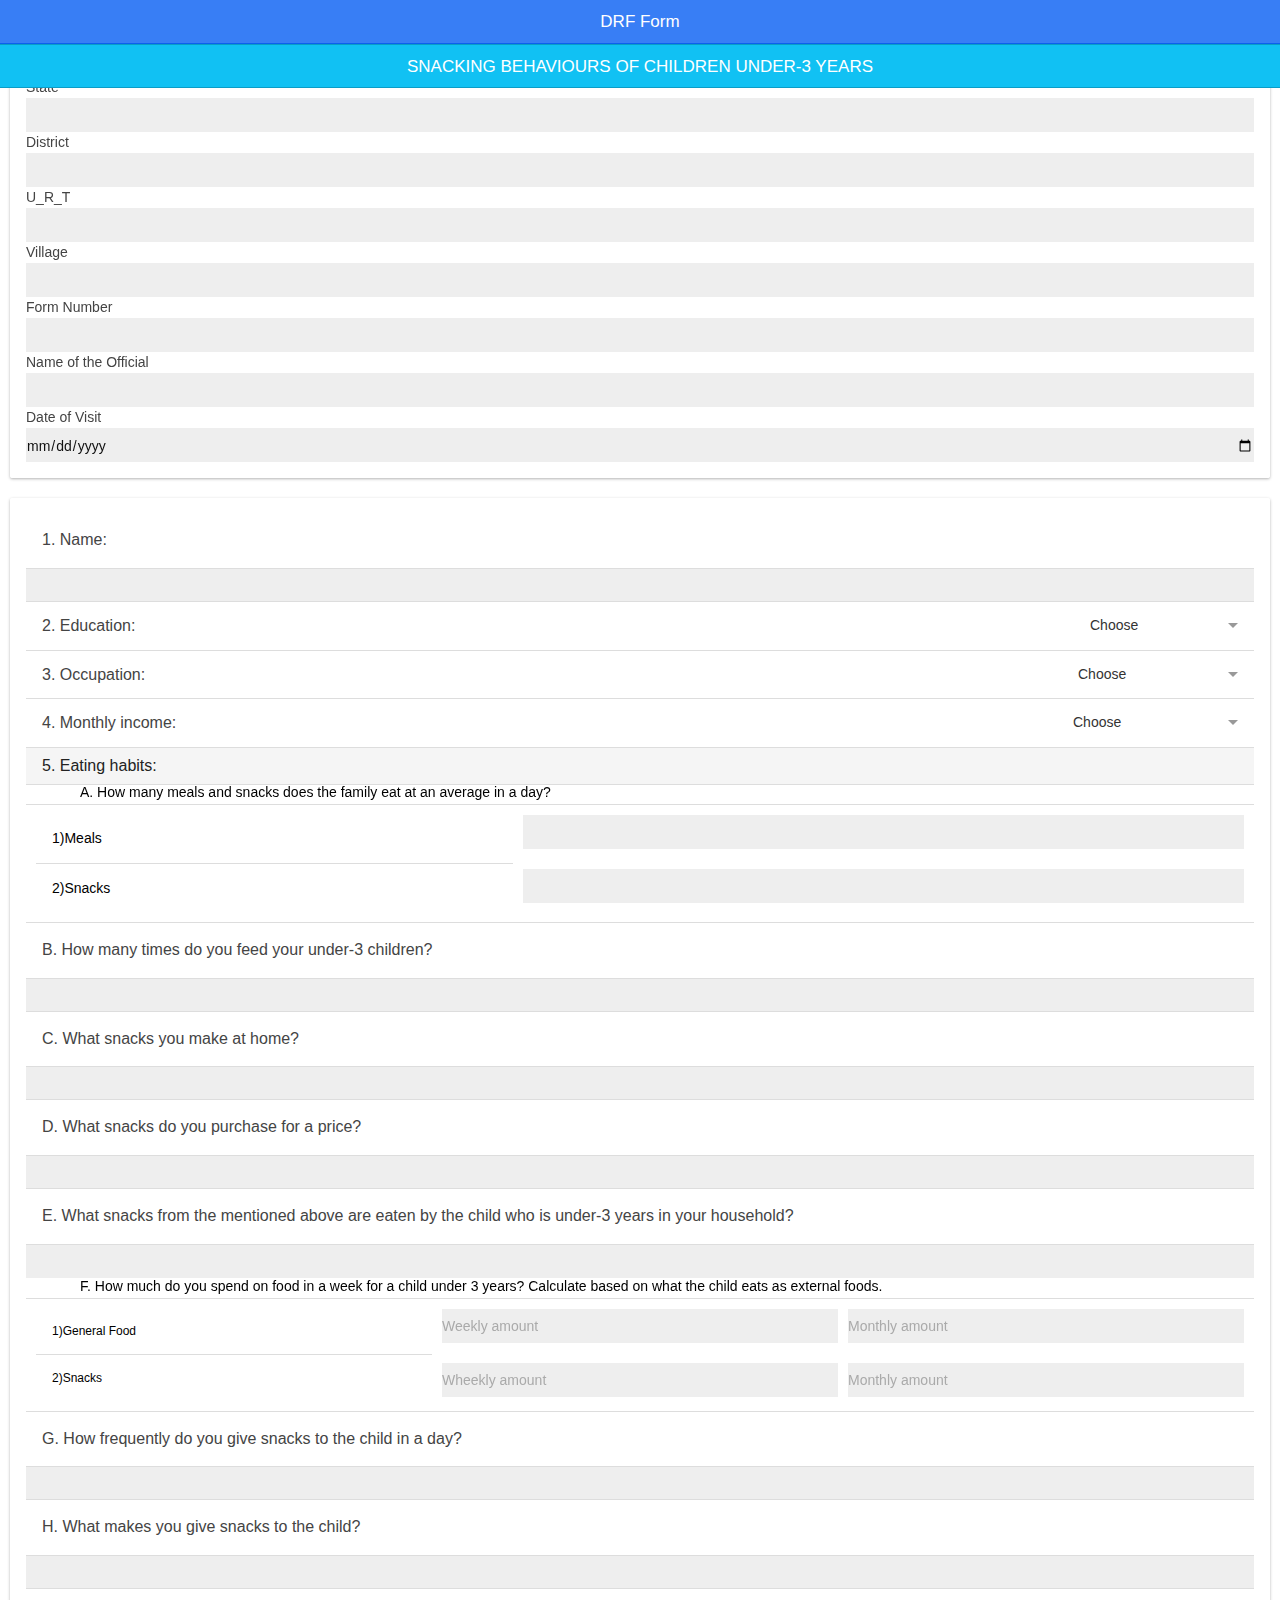
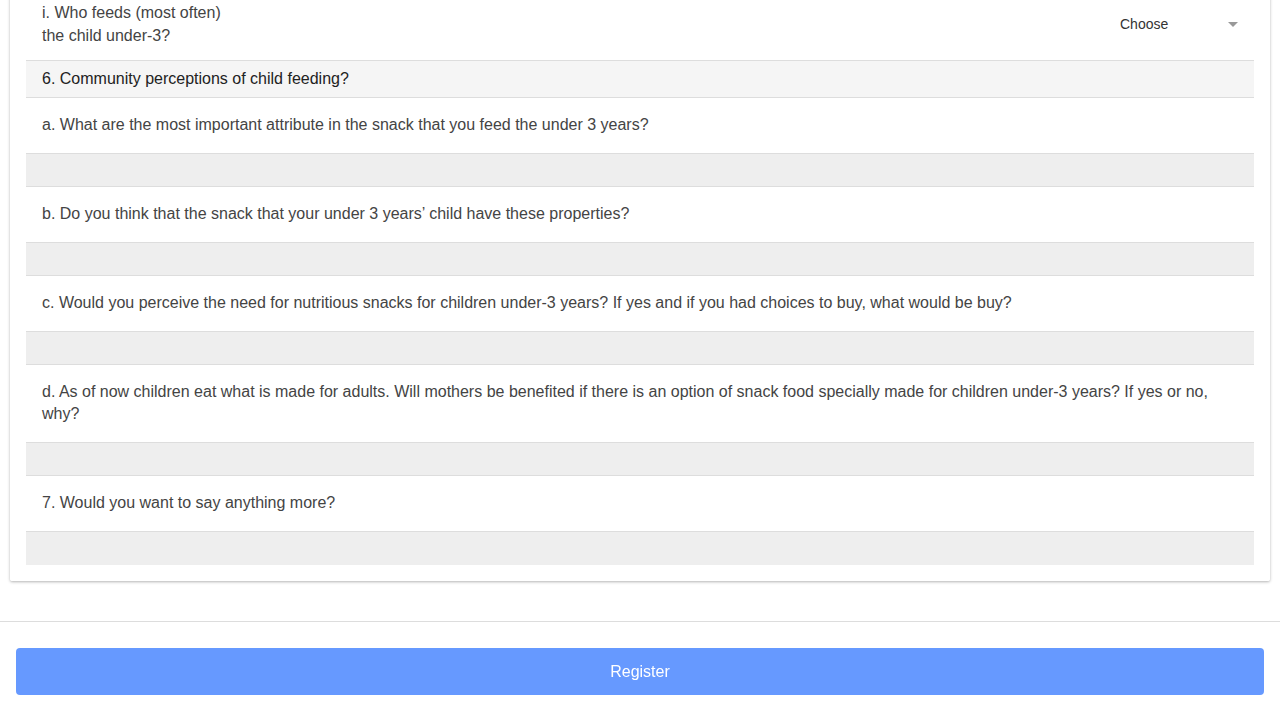
<file: index.html>
﻿<!DOCTYPE html>
<!--
    Copyright (c) 2012-2014 Adobe Systems Incorporated. All rights reserved.

    Licensed to the Apache Software Foundation (ASF) under one
    or more contributor license agreements.  See the NOTICE file
    distributed with this work for additional information
    regarding copyright ownership.  The ASF licenses this file
    to you under the Apache License, Version 2.0 (the
    "License"); you may not use this file except in compliance
    with the License.  You may obtain a copy of the License at

    http://www.apache.org/licenses/LICENSE-2.0

    Unless required by applicable law or agreed to in writing,
    software distributed under the License is distributed on an
    "AS IS" BASIS, WITHOUT WARRANTIES OR CONDITIONS OF ANY
     KIND, either express or implied.  See the License for the
    specific language governing permissions and limitations
    under the License.
-->
<html>
    <head>
        <meta charset="utf-8" />
        <meta name="format-detection" content="telephone=no" />
        <meta name="msapplication-tap-highlight" content="no" />
        <!-- WARNING: for iOS 7, remove the width=device-width and height=device-height attributes. See https://issues.apache.org/jira/browse/CB-4323 
        <meta name="viewport" content="user-scalable=yes, initial-scale=1, width=device-width, height=device-height, target-densitydpi=device-dpi" /> -->
		<meta name="viewport" content="width=80%, height=device-height, initial-scale=1, minimum-scale=1, maximum-scale=2.5, user-scalable=1 , target-densitydpi=device-dpi">
    <link rel="stylesheet" type="text/css" href="css/ionic.css" />
<!--        <link rel="stylesheet" href="css/jquery.mobile.custom.structure.min.css" />
		<script type="text/javascript" src="js/jquery.mobile.custom.min.js"></script>
-->		<script type="text/javascript" src="js/cordova.js"></script>
        <script type="text/javascript" src="js/jquery-1.12.0.js"></script>
        <script type="text/javascript" src="js/ionic-datepicker.bundle.min.js"></script>
		<script type="text/javascript">
<!--  -->          app.initialize();
<!-- -->
			$(document).ready(function()
			 {
				 $("#insert").click(function(){
					 //var title=$("#title").val();
						var id=$("#id").val();
						var state=$("#state").val();
						var district=$("#district").val();
						var u_r_t=$("#u_r_t").val();
						var village=$("#village").val();
						var form_number=$("#form_number").val();
						var name_of_official=$("#name_of_official").val();
						var date_of_visit=$("#date_of_visit").val();
						var name=$("#name").val();
						var education=$("#education").val();
						var occupation=$("#occupation").val();
						var monthly_income=$("#monthly_income").val();
						var eating_habits_meals=$("#eating_habits_meals").val();
						var eating_habits_snacks=$("#eating_habits_snacks").val();
						var times_feed_under_3yearchild=$("#times_feed_under_3yearchild").val();
						var snacks_type_athome=$("#snacks_type_athome").val();
						var snacks_type_purchase=$("#snacks_type_purchase").val();
						var snacks_type_ate_3year=$("#snacks_type_ate_3year").val();
						var week_food_spend_3year_General_week=$("#week_food_spend_3year_General_week").val();
						var week_food_spend_3year_General_month=$("#week_food_spend_3year_General_month").val();
						var week_food_spend_3year_snacks_week=$("#week_food_spend_3year_snacks_week").val();
						var week_food_spend_3year_snacks_month=$("#week_food_spend_3year_snacks_month").val();
						var frequencey_snacks=$("#frequencey_snacks").val();
						var makes_to_give_snacks=$("#makes_to_give_snacks").val();
						var who_feeds_3year=$("#who_feeds_3year").val();
						var important_attribute_snack=$("#important_attribute_snack").val();
						var prope_rties=$("#prope_rties").val();
						var need_for_nutritious=$("#need_for_nutritious").val();
						var option_food_specially_3year=$("#option_food_specially_3year").val();
						var want_to_say=$("#want_to_say").val();
						var dataString="state="+state+"&district="+district+"&u_r_t="+u_r_t+"&village="+village+"&form_number="+form_number+"&name_of_official="+name_of_official+"&date_of_visit="+date_of_visit+"&name="+name+"&education="+education+"&occupation="+occupation+"&monthly_income="+monthly_income+"&eating_habits_meals="+eating_habits_meals+"&eating_habits_snacks="+eating_habits_snacks+"&times_feed_under_3yearchild="+times_feed_under_3yearchild+"&snacks_type_athome="+snacks_type_athome+"&snacks_type_purchase="+snacks_type_purchase+"&snacks_type_ate_3year="+snacks_type_ate_3year+"&week_food_spend_3year_General_week="+week_food_spend_3year_General_week+"&week_food_spend_3year_General_month="+week_food_spend_3year_General_month+"&week_food_spend_3year_snacks_week="+week_food_spend_3year_snacks_week+"&week_food_spend_3year_snacks_month="+week_food_spend_3year_snacks_month+"&frequencey_snacks="+frequencey_snacks+"&makes_to_give_snacks="+makes_to_give_snacks+"&who_feeds_3year="+27+"&important_attribute_snack="+important_attribute_snack+"&prope_rties="+prope_rties+"&need_for_nutritious="+need_for_nutritious+"&option_food_specially_3year="+option_food_specially_3year+"&want_to_say="+want_to_say+"&insert=";
						//	var form_data=JSON.stringify($('form').serializeObject());
					 //alert(dataString);
						if($.trim(state).length>0 & $.trim(name_of_official).length>0 & $.trim(name).length>0)
							 {
								 $.ajax({
								 type: "POST",
								 url:"http://add2ads.com/jimson/database/insert.php",
								 data: dataString,
								 crossDomain: true,
								 cache: false,
								 dataType: "text json",
								 beforeSend: function(){ $("#insert").val('Connecting...');},
								error: function (xhr, ajaxOptions, thrownError) {
												//alert("Contact your Administration on Error xhr.status" + xhr.status  );
												//alert("Contact your Administration on Error thrownError" + thrownError);
										},
								success: function(data) {
											//alert("before parseJSON " + data.status + " data ->" + data);
											//var data = JSON.stringify(JSON.parse(data));
											//$.parseJSON(data);
											    if( data.status == 'Successful' ) {
														$("#insert").val('Submit');
														//$("result").val('Information submitted successfully');
														$('#form').trigger("reset");														
														alert("Record Saved");
												} else {
													alert("Error! Something gone wrong, please inform this error to  author =>\n (" + data.status+")");
													$("#insert").val('Try! by Resubmiting Form data');
										  }
										}
								});
							}return false;
					});
					$("#form").change(function() {
								$("#insert").val('Submit/ save data to server');
						})
					$.fn.serializeObject = function(){
							var o = {};
							var a = this.serializeArray();
							$.each(a, function() {
								if (o[this.name] !== undefined) {
									if (!o[this.name].push) {
										o[this.name] = [o[this.name]];
									}
									o[this.name].push(this.value || '');
								} else {
									o[this.name] = this.value || '';
								}
							});
							return o;
						};
				
				});
        </script>
        <title>DRF Application</title>
    </head>
    <body>
		<div class="bar bar-header bar-positive" style="margin-bottom:80px;">
			<h1 class="title">DRF Form</h1>
<!--			 <a class="button button-clear" href="readjson.html">List records</a>  -->
		</div><br/>
		<div class="bar bar-subheader bar-calm">
		  <h1 class="title">SNACKING BEHAVIOURS OF CHILDREN UNDER-3 YEARS</h1>
		</div><br/>
		<div class="list">
		<form id="form" action="javascript:void(0);" method="POST">
<!--		<form id="form" action="javascript:void(0);" method="GET">  -->
		<input type="hidden" id="id" value=""/>
			 <div class="card">
  				<div class="item item-text-wrap">
					<label>State</label>
						<input type="text" id="state" name="state"/>
					 <label>District</label>
						<input type="text" id="district" name="district"/>
					 <label>U_R_T</label>
						<input type="text" id="u_r_t" name="u_r_t"/>
					 <label>Village</label>
						<input type="text" id="village" name="village"/>
					 <label>Form Number</label>
						<input type="text" id="form_number" name="form_number"/>
					 <label>Name of the Official</label>
						<input type="text" id="name_of_official" name="name_of_official"/>
					 <label>Date of Visit</label>
						<input type="date" class="date" id="date_of_visit" name="date_of_visit" />
				</div>
			</div>
			<div class="card">			
			 	  <div class="item item-text-wrap">
						<label class="item">1. Name:</label>
							<input type="text" id="name" name="name"/>
						<label class="item item-input item-select">
							<div class="input-label">
							2. Education:
							</div>
								<select class="list" type="select" id="education" name="education">
								  <option value="" selected>Choose</option>
								  <option value="Illiterate">Illiterate</option>
								  <option value="Primary">Primary</option>
								  <option value="Secondary">Secondary</option>
								  <option value="Technical">Technical</option>
								  <option value="College">College</option>
								  <option value="None of the Above">None of the Above</option>
								</select>
						</label>
						<label class="item item-input item-select">
							<div class="input-label">
							3. Occupation:
							</div>
								<select type="select" id="occupation" name="occupation">
								  <option value="" selected>Choose</option>
								  <option value="Wage Labour">Wage Labour</option>
								  <option value="Agriculturist">Agriculturist</option>
								  <option value="Private Service">Private Service</option>
								  <option value="Government Service">Government Service</option>
								  <option value="Others">Others</option>
								</select>
						</label>
						<label class="item item-input item-select"> 
							<div class="input-label">
							4. Monthly income:
							</div>
								<select type="select" id="monthly_income" name="monthly_income">
								  <option value="" selected>Choose</option>
								  <option value="Less than Rs5000">Less than Rs.5000</option>
								  <option value="Rs5001 to Rs10000">Rs.5001 - Rs.10000</option>
								  <option value="Rs10001 to Rs30000">Rs.10001 - Rs.30000</option>
								  <option value="Rs30001 and above">Rs.30001 and above</option>
								</select>
						</label>
						<div class="item item-divider">
							5. Eating habits:
						</div>
							<h3 class="item-icon-left">A. How many meals and snacks does the family eat at an average in a day?</h3>
							<div class="row item">
								<div class="col col-40">
									<label class="item"><h3>1)Meals</h3></label>
									<label class="item"><h3>2)Snacks</h3></label>
								</div>
								<div class="col">
									<input type="text" id="eating_habits_meals" name="eating_habits_meals"/>
									<br/>
									<input type="text" id="eating_habits_snacks" name="eating_habits_snacks"/>
								</div>
							</div>
							<label class="item">B. How many times do you feed your under-3 children?</label>
								<input type="text" id="times_feed_under_3yearchild" name="times_feed_under_3yearchild"/>
							<label class="item">C. What snacks you make at home?</label>
								<input type="text" id="snacks_type_athome" name="snacks_type_athome"/>
							<label class="item">D. What snacks do you purchase for a price?</label>
								<input type="text" id="snacks_type_purchase" name="snacks_type_purchase"/>
							<label class="item">E. What snacks from the mentioned above are eaten by the child who is under-3 years in your household?</label>
								<input type="text" id="snacks_type_ate_3year" name="snacks_type_ate_3year"/>
							<h3 class="item-icon-left">F. How much do you spend on food in a week for a child under 3 years? Calculate based on what the child eats as external foods. </h3>
								<div class="row item">
									<div class="col col-30">
										<label class="item"><h4>1)General Food</h4></label>
										<label class="item"><h4>2)Snacks</h4></label>
									</div>
									<div class="col">
										<input type="text" id="week_food_spend_3year_General_week" name="week_food_spend_3year_General_week" placeholder="Weekly amount" /></li>
										<br/>
										<input type="text" id="week_food_spend_3year_snacks_week" name="week_food_spend_3year_snacks_week" placeholder="Wheekly amount"/></li>
									</div>
									<div class="col">
										<input type="text" id="week_food_spend_3year_General_month" name="week_food_spend_3year_General_month"placeholder="Monthly amount" /></li>
										<br/>
										<input type="text" id="week_food_spend_3year_snacks_month" name="week_food_spend_3year_snacks_month"placeholder="Monthly amount" /></li>
									</div>
								</div>	
							<label class="item">G. How frequently do you give snacks to the child in a day?</label>
								<input type="text" id="frequencey_snacks" name="frequencey_snacks"/>
							<label class="item">H. What makes you give snacks to the child?</label>
								<input type="text" id="makes_to_give_snacks" name="makes_to_give_snacks"/>
							<label class="item item-input item-select"> 
								<div class="input-label2">
									i. Who feeds (most often) the child under-3?
								</div>
									<select type="select" id="who_feeds_3year" name="who_feeds_3year">
										  <option value="" selected>Choose</option>
										  <option value="Mother">Mother</option>
										  <option value="Father">Father</option>
										  <option value="Grandparents">Grandparents</option>
										  <option value="Others">Others</option>
									</select>
							</label>
						<div class="item item-divider">
							6. Community perceptions of child feeding?
						</div>
							<label class="item">a. What are the most important attribute in the snack that you feed the under 3 years?</label>
								<input type="text" id="important_attribute_snack" name="important_attribute_snack"/>
							<label class="item">b. Do you think that the snack that your under 3 years’ child have these properties?</label>
								<input type="text" id="prope_rties" name="prope_rties"/>
							<label class="item">c. Would you perceive the need for nutritious snacks for children under-3 years?
													If yes and if you had choices to buy, what would be buy?</label>
								<input type="text" id="need_for_nutritious" name="need_for_nutritious"/>
							<label class="item">d. As of now children eat what is made for adults.
													Will mothers be benefited  if there is an option of snack food specially made for children under-3 years?
													If yes or no, why?</label>
								<input type="text" id="option_food_specially_3year" name="option_food_specially_3year"/>
							<label class="item">7.	Would you want to say anything more?</label>
								<input type="text" id="want_to_say" name="want_to_say"/>
				</div>
			 </div>
		</div> 
			 <div class="item">
				<input type="button" id="insert" class="button button-block button-calm" value="Register"/>
			 </div>
			 
	</form>
    </body>
</html>
</file>
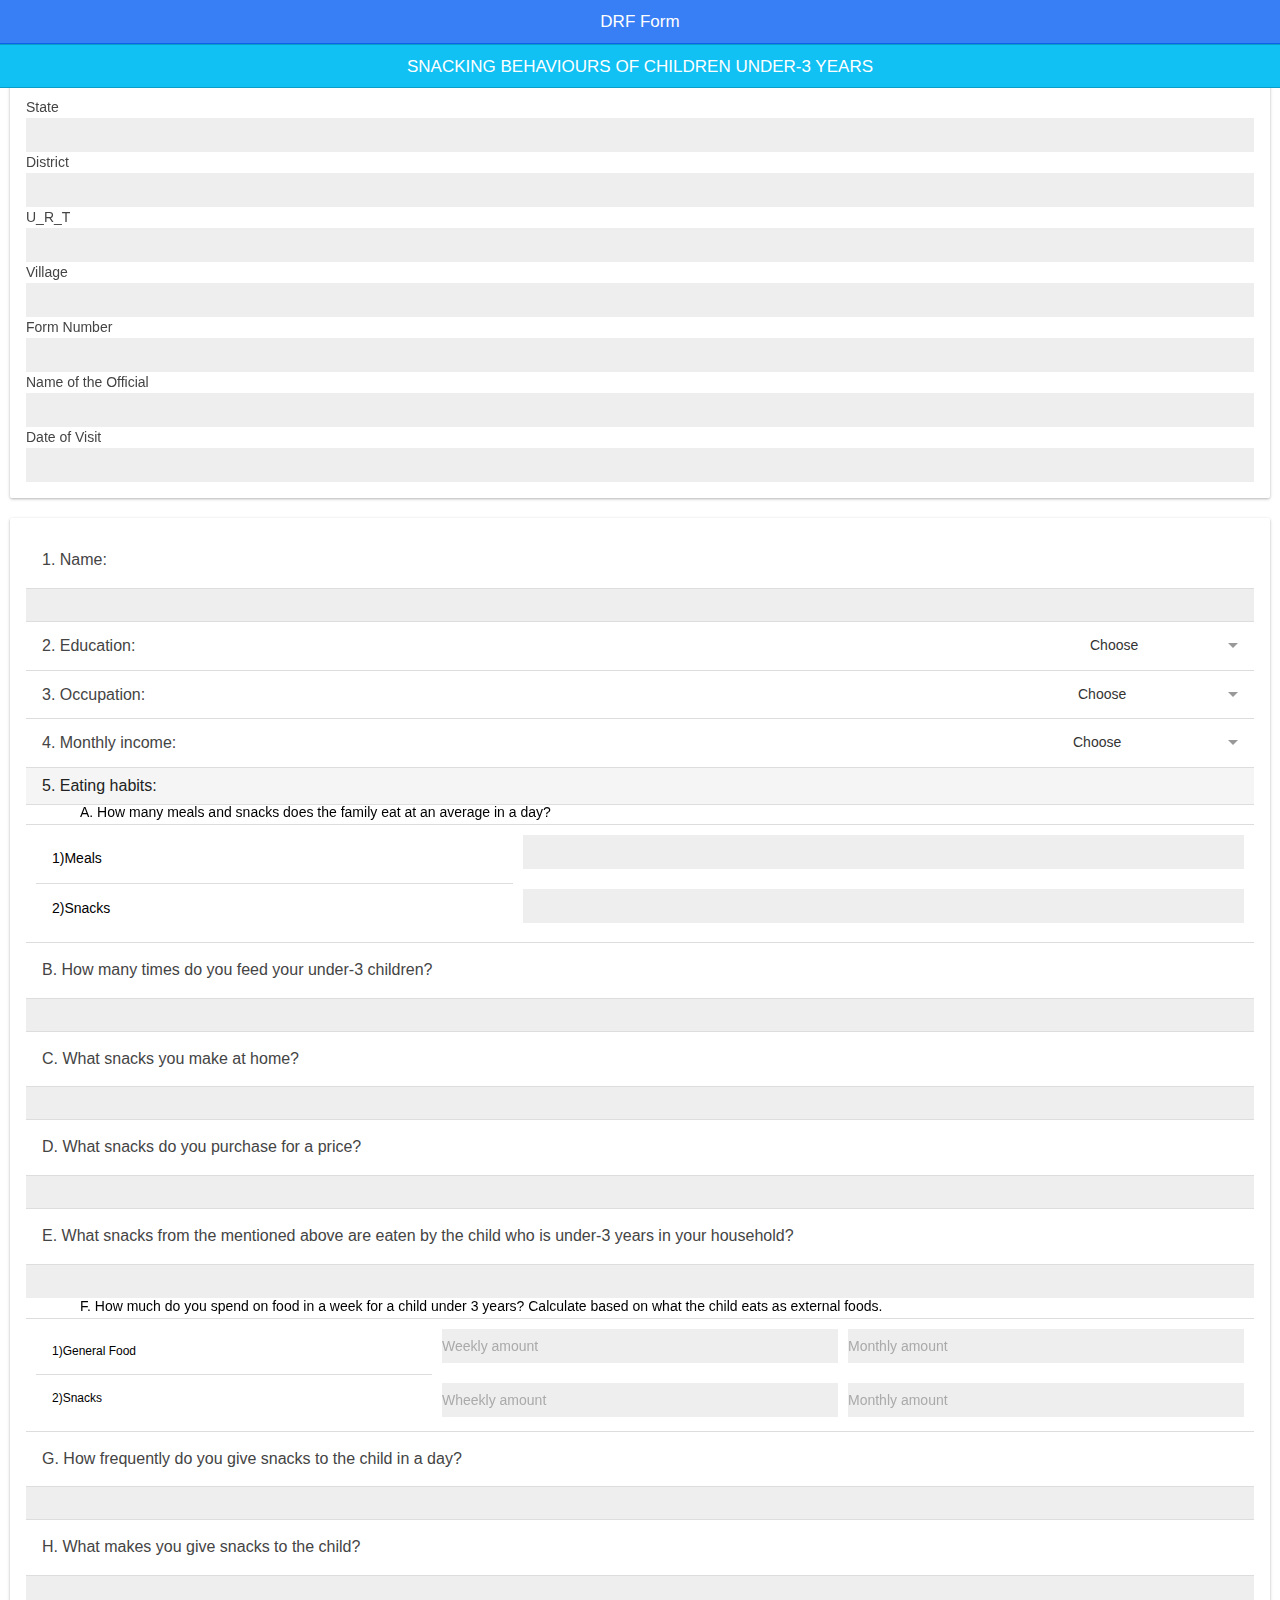
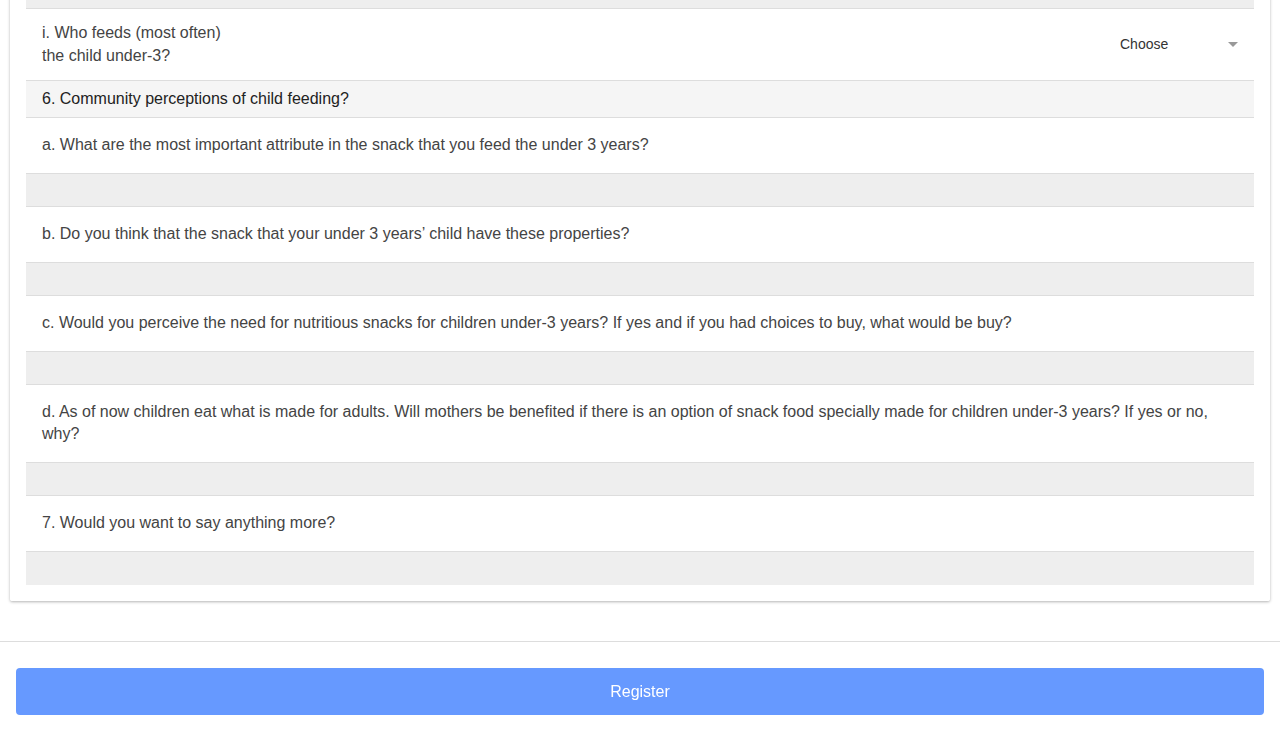
<file: index(B).html>
﻿<!DOCTYPE html>
<!--
    Copyright (c) 2012-2014 Adobe Systems Incorporated. All rights reserved.

    Licensed to the Apache Software Foundation (ASF) under one
    or more contributor license agreements.  See the NOTICE file
    distributed with this work for additional information
    regarding copyright ownership.  The ASF licenses this file
    to you under the Apache License, Version 2.0 (the
    "License"); you may not use this file except in compliance
    with the License.  You may obtain a copy of the License at

    http://www.apache.org/licenses/LICENSE-2.0

    Unless required by applicable law or agreed to in writing,
    software distributed under the License is distributed on an
    "AS IS" BASIS, WITHOUT WARRANTIES OR CONDITIONS OF ANY
     KIND, either express or implied.  See the License for the
    specific language governing permissions and limitations
    under the License.
-->
<html>
    <head>
        <meta charset="utf-8" />
        <meta name="format-detection" content="telephone=no" />
        <meta name="msapplication-tap-highlight" content="no" />
        <!-- WARNING: for iOS 7, remove the width=device-width and height=device-height attributes. See https://issues.apache.org/jira/browse/CB-4323 
        <meta name="viewport" content="user-scalable=yes, initial-scale=1, width=device-width, height=device-height, target-densitydpi=device-dpi" /> -->
		<meta name="viewport" content="width=device-width, height=device-height, initial-scale=1, minimum-scale=1, maximum-scale=2.5, user-scalable=1 , target-densitydpi=device-dpi">
    <link rel="stylesheet" type="text/css" href="css/ionic.css" />
<!--        <link rel="stylesheet" href="css/jquery.mobile.custom.structure.min.css" />
        <link rel="stylesheet" href="css/jquery.mobile.custom.theme.min.css" />
		<script type="text/javascript" src="js/jquery.mobile.custom.min.js"></script>
-->		<script type="text/javascript" src="js/cordova.js"></script>
        <script type="text/javascript" src="js/jquery-1.12.0.js"></script>
		<script type="text/javascript">
<!--  -->          app.initialize();
<!-- -->
			$(document).ready(function()
			 {
				 $("#insert").click(function(){
					 //var title=$("#title").val();
					 //var duration=$("#duration").val();
					 //var price=$("#price").val();
					 //var dataString="title="+title+"&duration="+duration+"&price="+price+"&insert=";
					 var form_data=JSON.stringify($('form').serializeObject());
					 alert(form_data);
						//if($.trim(title).length>0 & $.trim(duration).length>0 & $.trim(price).length>0)
							 {
								 $.ajax({
								 type: "POST",
								 url:"http://add2ads.com/jimson/database/insert.php",
								 data: dataString,
								 crossDomain: true,
								 cache: false,
								 dataType: "text json",
								 beforeSend: function(){ $("#insert").val('Connecting...');},
								error: function (xhr, ajaxOptions, thrownError) {
												alert("Contact your Administration on Error xhr.status" + xhr.status  );
												alert("Contact your Administration on Error thrownError" + thrownError);
										},
								success: function(data) {
											alert("before parseJSON " + data.status + " data ->" + data);
											//var data = JSON.stringify(JSON.parse(data));
											//$.parseJSON(data);
											    if( data.status == 'Successful' ) {
														$("#insert").val('Submit');
														$("result").val('Information submitted successfully');
														$('#form').trigger("reset");														
														alert("Successful alert");
												} else {
													alert("Error! You are trying to save a duplicate Record \n (" + data.status+")");
													$("#insert").val('Re Submit Form data');
										  }
										}
								});
							}return false;
					});
			
					$("#form").change(function() {
								$("#insert").val('Submit');
								$("result").val('to save data - Submit Form data to server');
						})
					
					$.fn.serializeObject = function(){
							var o = {};
							var a = this.serializeArray();
							$.each(a, function() {
								if (o[this.name] !== undefined) {
									if (!o[this.name].push) {
										o[this.name] = [o[this.name]];
									}
									o[this.name].push(this.value || '');
								} else {
									o[this.name] = this.value || '';
								}
							});
							return o;
						};
				});
        </script>
        <title>DRF Application</title>
    </head>
    <body>
		<div class="bar bar-header bar-positive" style="margin-bottom:80px;">
			<h1 class="title">DRF Form</h1>
<!--			 <a class="button button-clear" href="readjson.html">List records</a>  -->
		</div><br/>
		<div class="bar bar-subheader bar-calm">
		  <h1 class="title">SNACKING BEHAVIOURS OF CHILDREN UNDER-3 YEARS</h1>
		</div><br/><br/>

		<div class="list">
		<form id="form" action="javascript:void(0);" method="POST">
<!--		<form id="form" action="javascript:void(0);" method="GET">  -->
		<input type="hidden" id="id" value=""/>
			 <div class="card">
  				<div class="item item-text-wrap">
					<label>State</label>
						<input type="text" id="state" name="state"/>
					 <label>District</label>
						<input type="text" id="district" name="district"/>
					 <label>U_R_T</label>
						<input type="text" id="u_r_t" name="u_r_t"/>
					 <label>Village</label>
						<input type="text" id="village" name="village"/>
					 <label>Form Number</label>
						<input type="text" id="form_number" name="form_number"/>
					 <label>Name of the Official</label>
						<input type="text" id="name_of_official" name="name_of_official"/>
					 <label>Date of Visit</label>
						<input type="text" id="date_of_visit" name="date_of_visit"/>
				</div>
			</div>
			<div class="card">			
			 	  <div class="item item-text-wrap">
						<label class="item">1. Name:</label>
							<input type="text" id="name" name="name"/>
						<label class="item item-input item-select">
							<div class="input-label">
							2. Education:
							</div>
								<select class="list" type="select" id="education" name="education">
								  <option value="" selected>Choose</option>
								  <option value="Illiterate">Illiterate</option>
								  <option value="Primary">Primary</option>
								  <option value="Secondary">Secondary</option>
								  <option value="Technical">Technical</option>
								  <option value="College">College</option>
								  <option value="None of the Above">None of the Above</option>
								</select>
						</label>
						<label class="item item-input item-select">
							<div class="input-label">
							3. Occupation:
							</div>
								<select type="select" id="occupation" name="occupation">
								  <option value="" selected>Choose</option>
								  <option value="Wage Labour">Wage Labour</option>
								  <option value="Agriculturist">Agriculturist</option>
								  <option value="Private Service">Private Service</option>
								  <option value="Government Service">Government Service</option>
								  <option value="Others">Others</option>
								</select>
						</label>
						<label class="item item-input item-select"> 
							<div class="input-label">
							4. Monthly income:
							</div>
								<select type="select" id="monthly_income" name="monthly_income">
								  <option value="" selected>Choose</option>
								  <option value="Less than Rs5000">Less than Rs.5000</option>
								  <option value="Rs5001 to Rs10000">Rs.5001 - Rs.10000</option>
								  <option value="Rs10001 to Rs30000">Rs.10001 - Rs.30000</option>
								  <option value="Rs30001 and above">Rs.30001 and above</option>
								</select>
						</label>
						<div class="item item-divider">
							5. Eating habits:
						</div>
							<h3 class="item-icon-left">A. How many meals and snacks does the family eat at an average in a day?</h3>
							<div class="row item">
								<div class="col col-40">
									<label class="item"><h3>1)Meals</h3></label>
									<label class="item"><h3>2)Snacks</h3></label>
								</div>
								<div class="col">
									<input type="text" id="eating_habits_meals" name="eating_habits_meals"/>
									<br/>
									<input type="text" id="eating_habits_snacks" name="eating_habits_snacks"/>
								</div>
							</div>
							<label class="item">B. How many times do you feed your under-3 children?</label>
								<input type="text" id="times_feed_under_3yearchild" name="times_feed_under_3yearchild"/>
							<label class="item">C. What snacks you make at home?</label>
								<input type="text" id="snacks_type_athome" name="snacks_type_athome"/>
							<label class="item">D. What snacks do you purchase for a price?</label>
								<input type="text" id="snacks_type_purchase" name="snacks_type_purchase"/>
							<label class="item">E. What snacks from the mentioned above are eaten by the child who is under-3 years in your household?</label>
								<input type="text" id="snacks_type_ate_3year" name="snacks_type_ate_3year"/>
							<h3 class="item-icon-left">F. How much do you spend on food in a week for a child under 3 years? Calculate based on what the child eats as external foods. </h3>
								<div class="row item">
									<div class="col col-30">
										<label class="item"><h4>1)General Food</h4></label>
										<label class="item"><h4>2)Snacks</h4></label>
									</div>
									<div class="col">
										<input type="text" id="week_food_spend_3year_General_week" name="week_food_spend_3year_General_week" placeholder="Weekly amount" /></li>
										<br/>
										<input type="text" id="week_food_spend_3year_snacks_week" name="week_food_spend_3year_snacks_week" placeholder="Wheekly amount"/></li>
									</div>
									<div class="col">
										<input type="text" id="week_food_spend_3year_General_month" name="week_food_spend_3year_General_month"placeholder="Monthly amount" /></li>
										<br/>
										<input type="text" id="week_food_spend_3year_snacks_month" name="week_food_spend_3year_snacks_month"placeholder="Monthly amount" /></li>
									</div>
								</div>	
							<label class="item">G. How frequently do you give snacks to the child in a day?</label>
								<input type="text" id="frequencey_snacks" name="frequencey_snacks"/>
							<label class="item">H. What makes you give snacks to the child?</label>
								<input type="text" id="makes_to_give_snacks" name="makes_to_give_snacks"/>
							<label class="item item-input item-select"> 
								<div class="input-label2">
									i. Who feeds (most often) the child under-3?
								</div>
									<select type="select" id="who_feeds_3year" name="who_feeds_3year">
										  <option value="" selected>Choose</option>
										  <option value="Mother">Mother</option>
										  <option value="Father">Father</option>
										  <option value="Grandparents">Grandparents</option>
										  <option value="Others">Others</option>
									</select>
							</label>
						<div class="item item-divider">
							6. Community perceptions of child feeding?
						</div>
							<label class="item">a. What are the most important attribute in the snack that you feed the under 3 years?</label>
								<input type="text" id="important_attribute_snack" name="important_attribute_snack"/>
							<label class="item">b. Do you think that the snack that your under 3 years’ child have these properties?</label>
								<input type="text" id="prope_rties" name="prope_rties"/>
							<label class="item">c. Would you perceive the need for nutritious snacks for children under-3 years?
													If yes and if you had choices to buy, what would be buy?</label>
								<input type="text" id="need_for_nutritious" name="need_for_nutritious"/>
							<label class="item">d. As of now children eat what is made for adults.
													Will mothers be benefited  if there is an option of snack food specially made for children under-3 years?
													If yes or no, why?</label>
								<input type="text" id="option_food_specially_3year" name="option_food_specially_3year"/>
							<label class="item">7.	Would you want to say anything more?</label>
								<input type="text" id="want_to_say" name="want_to_say"/>
				</div>
			 </div>
		</div> 
			 <div class="item">
				<input type="button" id="insert" class="button button-block button-calm" value="Register"/>
			 </div>
			 
	</form>
    </body>
</html>
</file>
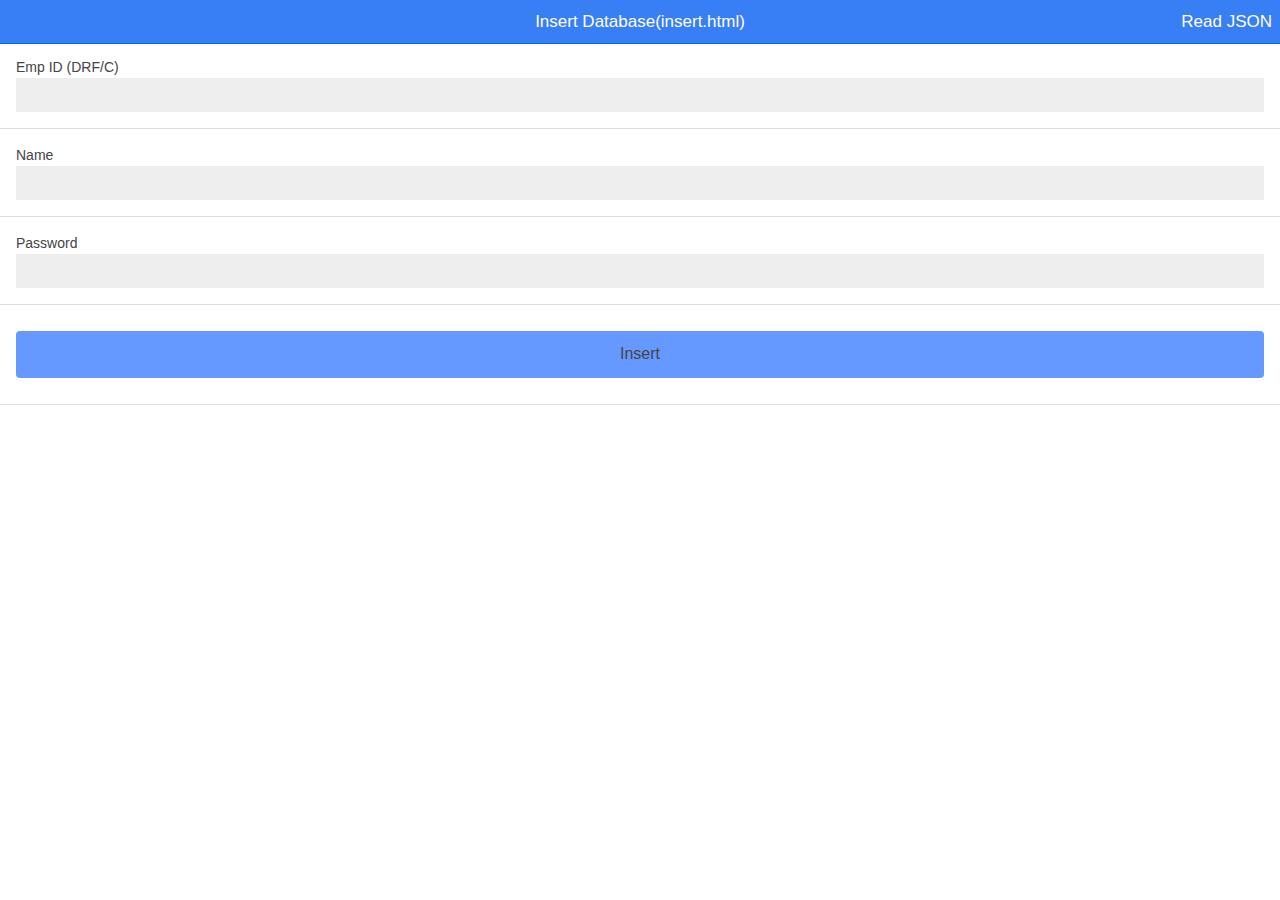
<file: insert.html>
<!DOCTYPE html>
<!--
    Copyright (c) 2012-2014 Adobe Systems Incorporated. All rights reserved.

    Licensed to the Apache Software Foundation (ASF) under one
    or more contributor license agreements.  See the NOTICE file
    distributed with this work for additional information
    regarding copyright ownership.  The ASF licenses this file
    to you under the Apache License, Version 2.0 (the
    "License"); you may not use this file except in compliance
    with the License.  You may obtain a copy of the License at

    http://www.apache.org/licenses/LICENSE-2.0

    Unless required by applicable law or agreed to in writing,
    software distributed under the License is distributed on an
    "AS IS" BASIS, WITHOUT WARRANTIES OR CONDITIONS OF ANY
     KIND, either express or implied.  See the License for the
    specific language governing permissions and limitations
    under the License.
-->
<html>
    <head>
        <meta charset="utf-8" />
        <meta name="format-detection" content="telephone=no" />
        <meta name="msapplication-tap-highlight" content="no" />
        <!-- WARNING: for iOS 7, remove the width=device-width and height=device-height attributes. See https://issues.apache.org/jira/browse/CB-4323 -->
        <meta name="viewport" content="user-scalable=no, initial-scale=1, maximum-scale=1, minimum-scale=1, width=device-width, height=device-height, target-densitydpi=device-dpi" />
        <link rel="stylesheet" type="text/css" href="css/ionic.css" />
		<script type="text/javascript" src="js/cordova.js"></script>

        <script type="text/javascript" src="js/jquery-1.12.0.js"></script>
        <script type="text/javascript">
<!--            app.initialize();
-->
			$(document).ready(function()
			 {
				 $("#insert").click(function(){
					 var title=$("#title").val();
					 var duration=$("#duration").val();
					 var price=$("#price").val();
					 var dataString="title="+title+"&duration="+duration+"&price="+price+"&insert=";
						if($.trim(title).length>0 & $.trim(duration).length>0 & $.trim(price).length>0)
							 {
								 $.ajax({
								 type: "POST",
								 url:"http://add2ads.com/jimson/database/insert.php",
								 data: dataString,
								 crossDomain: true,
								 cache: false,
								 beforeSend: function(){ $("#insert").val('Connecting...');},
								 success: function(data){
														 if(data=="ok")
														 {
															 alert("inserted");
															 $("#insert").val('submit');
														 }
														 else if(data=="error")
														 {
															alert("error");
														 }
														 }
								});
							}return false;
				 });
			 });
        </script>
        <title>Hello you are at insert.html</title>
    </head>
    <body>
		<div class="bar bar-header bar-positive" style="margin-bottom:80px;">
			<h1 class="title">Insert Database(insert.html)</h1>
			 <a class="button button-clear" href="readjson.html">Read JSON</a>
		</div><br/><br/>
		<div class="list">
			 <input type="hidden" id="id" value=""/>
				 <div class="item">
					<label>Emp ID (DRF/C)</label>
					<input type="text" id="title" value=""/>
				 </div>
				 <div class="item">
					 <label>Name</label>
					 <input type="text" id="duration" value=""/>
				 </div>
				 <div class="item">
					 <label>Password</label>
					 <input type="text" id="price" value=""/>
				 </div>
			 <div class="item">
				<input type="button" id="insert" class="button button-block" value="Insert"/>
			 </div>
		 </div>
    </body>
</html>
</file>
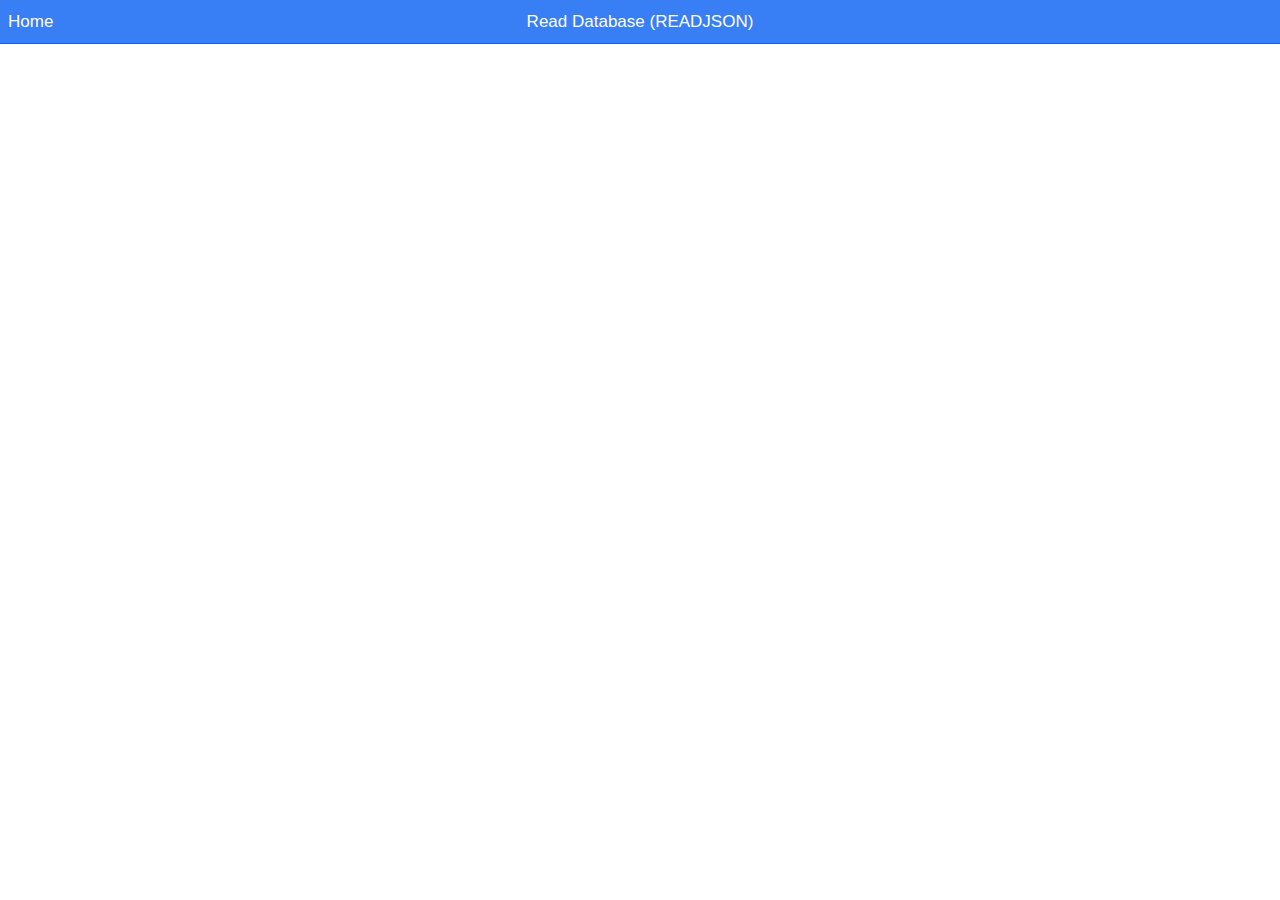
<file: readjson.html>
<html>
<head>
        <meta charset="utf-8" />
        <meta name="format-detection" content="telephone=no" />
        <meta name="msapplication-tap-highlight" content="no" />
        <!-- WARNING: for iOS 7, remove the width=device-width and height=device-height attributes. See https://issues.apache.org/jira/browse/CB-4323 -->
        <meta name="viewport" content="user-scalable=no, initial-scale=1, maximum-scale=1, minimum-scale=1, width=device-width, height=device-height, target-densitydpi=device-dpi" />
        <link rel="stylesheet" type="text/css" href="css/ionic.css" />
		<script type="text/javascript" src="js/cordova.js"></script>

        <script type="text/javascript" src="js/jquery-1.12.0.js"></script>
		 <script type="text/javascript">
			 $(document).ready(function()
				 {
				 var url="http://add2ads.com/jimson/database/json.php";
				 $.getJSON(url,function(result){
					 //console.log(result);
					 //alert(result);
					 $.each(result, function(i, field){
						 var id=field.id;
						 var title=field.emp_id;
						 var duration=field.emp_name;
						 var price=field.emp_password;
						 $("#listview").append("<a class='item' href='form.html?id="+id+"&title="+title+"&duration="+duration+"&price="+price+"'><span class='item-note'>"+price+"</span><h2>"+ title + " </h2><p>"+ duration +"</p></a>");
					 });
				 });
			 });
		 </script>
</head>
<body>
 <div class="bar bar-header bar-positive" style="margin-bottom:80px;">
	 <a href="index.html" class="button button-clear">Home</a>
	 <h1 class="title">Read Database (READJSON)</h1>
 </div><br/><br/>
 <ul class="list" id="listview"></ul>
</body>
</html>
</file>
<file: css/ionic.css>
@charset "UTF-8";
/*!
 * Copyright 2015 Drifty Co.
 * http://drifty.com/
 *
 * Ionic, v1.2.4
 * A powerful HTML5 mobile app framework.
 * http://ionicframework.com/
 *
 * By @maxlynch, @benjsperry, @adamdbradley <3
 *
 * Licensed under the MIT license. Please see LICENSE for more information.
 *
 */
/*!
  Ionicons, v2.0.1
  Created by Ben Sperry for the Ionic Framework, http://ionicons.com/
  https://twitter.com/benjsperry  https://twitter.com/ionicframework
  MIT License: https://github.com/driftyco/ionicons

  Android-style icons originally built by Googleâ€™s
  Material Design Icons: https://github.com/google/material-design-icons
  used under CC BY http://creativecommons.org/licenses/by/4.0/
  Modified icons to fit ioniconâ€™s grid from original.
*/
@font-face {
  font-family: "Ionicons";
  font-weight: normal;
  font-style: normal; }

.ion, .ionicons,
.ion-alert:before,
.ion-alert-circled:before,
.ion-android-add:before,
.ion-android-add-circle:before,
.ion-android-alarm-clock:before,
.ion-android-alert:before,
.ion-android-apps:before,
.ion-android-archive:before,
.ion-android-arrow-back:before,
.ion-android-arrow-down:before,
.ion-android-arrow-dropdown:before,
.ion-android-arrow-dropdown-circle:before,
.ion-android-arrow-dropleft:before,
.ion-android-arrow-dropleft-circle:before,
.ion-android-arrow-dropright:before,
.ion-android-arrow-dropright-circle:before,
.ion-android-arrow-dropup:before,
.ion-android-arrow-dropup-circle:before,
.ion-android-arrow-forward:before,
.ion-android-arrow-up:before,
.ion-android-attach:before,
.ion-android-bar:before,
.ion-android-bicycle:before,
.ion-android-boat:before,
.ion-android-bookmark:before,
.ion-android-bulb:before,
.ion-android-bus:before,
.ion-android-calendar:before,
.ion-android-call:before,
.ion-android-camera:before,
.ion-android-cancel:before,
.ion-android-car:before,
.ion-android-cart:before,
.ion-android-chat:before,
.ion-android-checkbox:before,
.ion-android-checkbox-blank:before,
.ion-android-checkbox-outline:before,
.ion-android-checkbox-outline-blank:before,
.ion-android-checkmark-circle:before,
.ion-android-clipboard:before,
.ion-android-close:before,
.ion-android-cloud:before,
.ion-android-cloud-circle:before,
.ion-android-cloud-done:before,
.ion-android-cloud-outline:before,
.ion-android-color-palette:before,
.ion-android-compass:before,
.ion-android-contact:before,
.ion-android-contacts:before,
.ion-android-contract:before,
.ion-android-create:before,
.ion-android-delete:before,
.ion-android-desktop:before,
.ion-android-document:before,
.ion-android-done:before,
.ion-android-done-all:before,
.ion-android-download:before,
.ion-android-drafts:before,
.ion-android-exit:before,
.ion-android-expand:before,
.ion-android-favorite:before,
.ion-android-favorite-outline:before,
.ion-android-film:before,
.ion-android-folder:before,
.ion-android-folder-open:before,
.ion-android-funnel:before,
.ion-android-globe:before,
.ion-android-hand:before,
.ion-android-hangout:before,
.ion-android-happy:before,
.ion-android-home:before,
.ion-android-image:before,
.ion-android-laptop:before,
.ion-android-list:before,
.ion-android-locate:before,
.ion-android-lock:before,
.ion-android-mail:before,
.ion-android-map:before,
.ion-android-menu:before,
.ion-android-microphone:before,
.ion-android-microphone-off:before,
.ion-android-more-horizontal:before,
.ion-android-more-vertical:before,
.ion-android-navigate:before,
.ion-android-notifications:before,
.ion-android-notifications-none:before,
.ion-android-notifications-off:before,
.ion-android-open:before,
.ion-android-options:before,
.ion-android-people:before,
.ion-android-person:before,
.ion-android-person-add:before,
.ion-android-phone-landscape:before,
.ion-android-phone-portrait:before,
.ion-android-pin:before,
.ion-android-plane:before,
.ion-android-playstore:before,
.ion-android-print:before,
.ion-android-radio-button-off:before,
.ion-android-radio-button-on:before,
.ion-android-refresh:before,
.ion-android-remove:before,
.ion-android-remove-circle:before,
.ion-android-restaurant:before,
.ion-android-sad:before,
.ion-android-search:before,
.ion-android-send:before,
.ion-android-settings:before,
.ion-android-share:before,
.ion-android-share-alt:before,
.ion-android-star:before,
.ion-android-star-half:before,
.ion-android-star-outline:before,
.ion-android-stopwatch:before,
.ion-android-subway:before,
.ion-android-sunny:before,
.ion-android-sync:before,
.ion-android-textsms:before,
.ion-android-time:before,
.ion-android-train:before,
.ion-android-unlock:before,
.ion-android-upload:before,
.ion-android-volume-down:before,
.ion-android-volume-mute:before,
.ion-android-volume-off:before,
.ion-android-volume-up:before,
.ion-android-walk:before,
.ion-android-warning:before,
.ion-android-watch:before,
.ion-android-wifi:before,
.ion-aperture:before,
.ion-archive:before,
.ion-arrow-down-a:before,
.ion-arrow-down-b:before,
.ion-arrow-down-c:before,
.ion-arrow-expand:before,
.ion-arrow-graph-down-left:before,
.ion-arrow-graph-down-right:before,
.ion-arrow-graph-up-left:before,
.ion-arrow-graph-up-right:before,
.ion-arrow-left-a:before,
.ion-arrow-left-b:before,
.ion-arrow-left-c:before,
.ion-arrow-move:before,
.ion-arrow-resize:before,
.ion-arrow-return-left:before,
.ion-arrow-return-right:before,
.ion-arrow-right-a:before,
.ion-arrow-right-b:before,
.ion-arrow-right-c:before,
.ion-arrow-shrink:before,
.ion-arrow-swap:before,
.ion-arrow-up-a:before,
.ion-arrow-up-b:before,
.ion-arrow-up-c:before,
.ion-asterisk:before,
.ion-at:before,
.ion-backspace:before,
.ion-backspace-outline:before,
.ion-bag:before,
.ion-battery-charging:before,
.ion-battery-empty:before,
.ion-battery-full:before,
.ion-battery-half:before,
.ion-battery-low:before,
.ion-beaker:before,
.ion-beer:before,
.ion-bluetooth:before,
.ion-bonfire:before,
.ion-bookmark:before,
.ion-bowtie:before,
.ion-briefcase:before,
.ion-bug:before,
.ion-calculator:before,
.ion-calendar:before,
.ion-camera:before,
.ion-card:before,
.ion-cash:before,
.ion-chatbox:before,
.ion-chatbox-working:before,
.ion-chatboxes:before,
.ion-chatbubble:before,
.ion-chatbubble-working:before,
.ion-chatbubbles:before,
.ion-checkmark:before,
.ion-checkmark-circled:before,
.ion-checkmark-round:before,
.ion-chevron-down:before,
.ion-chevron-left:before,
.ion-chevron-right:before,
.ion-chevron-up:before,
.ion-clipboard:before,
.ion-clock:before,
.ion-close:before,
.ion-close-circled:before,
.ion-close-round:before,
.ion-closed-captioning:before,
.ion-cloud:before,
.ion-code:before,
.ion-code-download:before,
.ion-code-working:before,
.ion-coffee:before,
.ion-compass:before,
.ion-compose:before,
.ion-connection-bars:before,
.ion-contrast:before,
.ion-crop:before,
.ion-cube:before,
.ion-disc:before,
.ion-document:before,
.ion-document-text:before,
.ion-drag:before,
.ion-earth:before,
.ion-easel:before,
.ion-edit:before,
.ion-egg:before,
.ion-eject:before,
.ion-email:before,
.ion-email-unread:before,
.ion-erlenmeyer-flask:before,
.ion-erlenmeyer-flask-bubbles:before,
.ion-eye:before,
.ion-eye-disabled:before,
.ion-female:before,
.ion-filing:before,
.ion-film-marker:before,
.ion-fireball:before,
.ion-flag:before,
.ion-flame:before,
.ion-flash:before,
.ion-flash-off:before,
.ion-folder:before,
.ion-fork:before,
.ion-fork-repo:before,
.ion-forward:before,
.ion-funnel:before,
.ion-gear-a:before,
.ion-gear-b:before,
.ion-grid:before,
.ion-hammer:before,
.ion-happy:before,
.ion-happy-outline:before,
.ion-headphone:before,
.ion-heart:before,
.ion-heart-broken:before,
.ion-help:before,
.ion-help-buoy:before,
.ion-help-circled:before,
.ion-home:before,
.ion-icecream:before,
.ion-image:before,
.ion-images:before,
.ion-information:before,
.ion-information-circled:before,
.ion-ionic:before,
.ion-ios-alarm:before,
.ion-ios-alarm-outline:before,
.ion-ios-albums:before,
.ion-ios-albums-outline:before,
.ion-ios-americanfootball:before,
.ion-ios-americanfootball-outline:before,
.ion-ios-analytics:before,
.ion-ios-analytics-outline:before,
.ion-ios-arrow-back:before,
.ion-ios-arrow-down:before,
.ion-ios-arrow-forward:before,
.ion-ios-arrow-left:before,
.ion-ios-arrow-right:before,
.ion-ios-arrow-thin-down:before,
.ion-ios-arrow-thin-left:before,
.ion-ios-arrow-thin-right:before,
.ion-ios-arrow-thin-up:before,
.ion-ios-arrow-up:before,
.ion-ios-at:before,
.ion-ios-at-outline:before,
.ion-ios-barcode:before,
.ion-ios-barcode-outline:before,
.ion-ios-baseball:before,
.ion-ios-baseball-outline:before,
.ion-ios-basketball:before,
.ion-ios-basketball-outline:before,
.ion-ios-bell:before,
.ion-ios-bell-outline:before,
.ion-ios-body:before,
.ion-ios-body-outline:before,
.ion-ios-bolt:before,
.ion-ios-bolt-outline:before,
.ion-ios-book:before,
.ion-ios-book-outline:before,
.ion-ios-bookmarks:before,
.ion-ios-bookmarks-outline:before,
.ion-ios-box:before,
.ion-ios-box-outline:before,
.ion-ios-briefcase:before,
.ion-ios-briefcase-outline:before,
.ion-ios-browsers:before,
.ion-ios-browsers-outline:before,
.ion-ios-calculator:before,
.ion-ios-calculator-outline:before,
.ion-ios-calendar:before,
.ion-ios-calendar-outline:before,
.ion-ios-camera:before,
.ion-ios-camera-outline:before,
.ion-ios-cart:before,
.ion-ios-cart-outline:before,
.ion-ios-chatboxes:before,
.ion-ios-chatboxes-outline:before,
.ion-ios-chatbubble:before,
.ion-ios-chatbubble-outline:before,
.ion-ios-checkmark:before,
.ion-ios-checkmark-empty:before,
.ion-ios-checkmark-outline:before,
.ion-ios-circle-filled:before,
.ion-ios-circle-outline:before,
.ion-ios-clock:before,
.ion-ios-clock-outline:before,
.ion-ios-close:before,
.ion-ios-close-empty:before,
.ion-ios-close-outline:before,
.ion-ios-cloud:before,
.ion-ios-cloud-download:before,
.ion-ios-cloud-download-outline:before,
.ion-ios-cloud-outline:before,
.ion-ios-cloud-upload:before,
.ion-ios-cloud-upload-outline:before,
.ion-ios-cloudy:before,
.ion-ios-cloudy-night:before,
.ion-ios-cloudy-night-outline:before,
.ion-ios-cloudy-outline:before,
.ion-ios-cog:before,
.ion-ios-cog-outline:before,
.ion-ios-color-filter:before,
.ion-ios-color-filter-outline:before,
.ion-ios-color-wand:before,
.ion-ios-color-wand-outline:before,
.ion-ios-compose:before,
.ion-ios-compose-outline:before,
.ion-ios-contact:before,
.ion-ios-contact-outline:before,
.ion-ios-copy:before,
.ion-ios-copy-outline:before,
.ion-ios-crop:before,
.ion-ios-crop-strong:before,
.ion-ios-download:before,
.ion-ios-download-outline:before,
.ion-ios-drag:before,
.ion-ios-email:before,
.ion-ios-email-outline:before,
.ion-ios-eye:before,
.ion-ios-eye-outline:before,
.ion-ios-fastforward:before,
.ion-ios-fastforward-outline:before,
.ion-ios-filing:before,
.ion-ios-filing-outline:before,
.ion-ios-film:before,
.ion-ios-film-outline:before,
.ion-ios-flag:before,
.ion-ios-flag-outline:before,
.ion-ios-flame:before,
.ion-ios-flame-outline:before,
.ion-ios-flask:before,
.ion-ios-flask-outline:before,
.ion-ios-flower:before,
.ion-ios-flower-outline:before,
.ion-ios-folder:before,
.ion-ios-folder-outline:before,
.ion-ios-football:before,
.ion-ios-football-outline:before,
.ion-ios-game-controller-a:before,
.ion-ios-game-controller-a-outline:before,
.ion-ios-game-controller-b:before,
.ion-ios-game-controller-b-outline:before,
.ion-ios-gear:before,
.ion-ios-gear-outline:before,
.ion-ios-glasses:before,
.ion-ios-glasses-outline:before,
.ion-ios-grid-view:before,
.ion-ios-grid-view-outline:before,
.ion-ios-heart:before,
.ion-ios-heart-outline:before,
.ion-ios-help:before,
.ion-ios-help-empty:before,
.ion-ios-help-outline:before,
.ion-ios-home:before,
.ion-ios-home-outline:before,
.ion-ios-infinite:before,
.ion-ios-infinite-outline:before,
.ion-ios-information:before,
.ion-ios-information-empty:before,
.ion-ios-information-outline:before,
.ion-ios-ionic-outline:before,
.ion-ios-keypad:before,
.ion-ios-keypad-outline:before,
.ion-ios-lightbulb:before,
.ion-ios-lightbulb-outline:before,
.ion-ios-list:before,
.ion-ios-list-outline:before,
.ion-ios-location:before,
.ion-ios-location-outline:before,
.ion-ios-locked:before,
.ion-ios-locked-outline:before,
.ion-ios-loop:before,
.ion-ios-loop-strong:before,
.ion-ios-medical:before,
.ion-ios-medical-outline:before,
.ion-ios-medkit:before,
.ion-ios-medkit-outline:before,
.ion-ios-mic:before,
.ion-ios-mic-off:before,
.ion-ios-mic-outline:before,
.ion-ios-minus:before,
.ion-ios-minus-empty:before,
.ion-ios-minus-outline:before,
.ion-ios-monitor:before,
.ion-ios-monitor-outline:before,
.ion-ios-moon:before,
.ion-ios-moon-outline:before,
.ion-ios-more:before,
.ion-ios-more-outline:before,
.ion-ios-musical-note:before,
.ion-ios-musical-notes:before,
.ion-ios-navigate:before,
.ion-ios-navigate-outline:before,
.ion-ios-nutrition:before,
.ion-ios-nutrition-outline:before,
.ion-ios-paper:before,
.ion-ios-paper-outline:before,
.ion-ios-paperplane:before,
.ion-ios-paperplane-outline:before,
.ion-ios-partlysunny:before,
.ion-ios-partlysunny-outline:before,
.ion-ios-pause:before,
.ion-ios-pause-outline:before,
.ion-ios-paw:before,
.ion-ios-paw-outline:before,
.ion-ios-people:before,
.ion-ios-people-outline:before,
.ion-ios-person:before,
.ion-ios-person-outline:before,
.ion-ios-personadd:before,
.ion-ios-personadd-outline:before,
.ion-ios-photos:before,
.ion-ios-photos-outline:before,
.ion-ios-pie:before,
.ion-ios-pie-outline:before,
.ion-ios-pint:before,
.ion-ios-pint-outline:before,
.ion-ios-play:before,
.ion-ios-play-outline:before,
.ion-ios-plus:before,
.ion-ios-plus-empty:before,
.ion-ios-plus-outline:before,
.ion-ios-pricetag:before,
.ion-ios-pricetag-outline:before,
.ion-ios-pricetags:before,
.ion-ios-pricetags-outline:before,
.ion-ios-printer:before,
.ion-ios-printer-outline:before,
.ion-ios-pulse:before,
.ion-ios-pulse-strong:before,
.ion-ios-rainy:before,
.ion-ios-rainy-outline:before,
.ion-ios-recording:before,
.ion-ios-recording-outline:before,
.ion-ios-redo:before,
.ion-ios-redo-outline:before,
.ion-ios-refresh:before,
.ion-ios-refresh-empty:before,
.ion-ios-refresh-outline:before,
.ion-ios-reload:before,
.ion-ios-reverse-camera:before,
.ion-ios-reverse-camera-outline:before,
.ion-ios-rewind:before,
.ion-ios-rewind-outline:before,
.ion-ios-rose:before,
.ion-ios-rose-outline:before,
.ion-ios-search:before,
.ion-ios-search-strong:before,
.ion-ios-settings:before,
.ion-ios-settings-strong:before,
.ion-ios-shuffle:before,
.ion-ios-shuffle-strong:before,
.ion-ios-skipbackward:before,
.ion-ios-skipbackward-outline:before,
.ion-ios-skipforward:before,
.ion-ios-skipforward-outline:before,
.ion-ios-snowy:before,
.ion-ios-speedometer:before,
.ion-ios-speedometer-outline:before,
.ion-ios-star:before,
.ion-ios-star-half:before,
.ion-ios-star-outline:before,
.ion-ios-stopwatch:before,
.ion-ios-stopwatch-outline:before,
.ion-ios-sunny:before,
.ion-ios-sunny-outline:before,
.ion-ios-telephone:before,
.ion-ios-telephone-outline:before,
.ion-ios-tennisball:before,
.ion-ios-tennisball-outline:before,
.ion-ios-thunderstorm:before,
.ion-ios-thunderstorm-outline:before,
.ion-ios-time:before,
.ion-ios-time-outline:before,
.ion-ios-timer:before,
.ion-ios-timer-outline:before,
.ion-ios-toggle:before,
.ion-ios-toggle-outline:before,
.ion-ios-trash:before,
.ion-ios-trash-outline:before,
.ion-ios-undo:before,
.ion-ios-undo-outline:before,
.ion-ios-unlocked:before,
.ion-ios-unlocked-outline:before,
.ion-ios-upload:before,
.ion-ios-upload-outline:before,
.ion-ios-videocam:before,
.ion-ios-videocam-outline:before,
.ion-ios-volume-high:before,
.ion-ios-volume-low:before,
.ion-ios-wineglass:before,
.ion-ios-wineglass-outline:before,
.ion-ios-world:before,
.ion-ios-world-outline:before,
.ion-ipad:before,
.ion-iphone:before,
.ion-ipod:before,
.ion-jet:before,
.ion-key:before,
.ion-knife:before,
.ion-laptop:before,
.ion-leaf:before,
.ion-levels:before,
.ion-lightbulb:before,
.ion-link:before,
.ion-load-a:before,
.ion-load-b:before,
.ion-load-c:before,
.ion-load-d:before,
.ion-location:before,
.ion-lock-combination:before,
.ion-locked:before,
.ion-log-in:before,
.ion-log-out:before,
.ion-loop:before,
.ion-magnet:before,
.ion-male:before,
.ion-man:before,
.ion-map:before,
.ion-medkit:before,
.ion-merge:before,
.ion-mic-a:before,
.ion-mic-b:before,
.ion-mic-c:before,
.ion-minus:before,
.ion-minus-circled:before,
.ion-minus-round:before,
.ion-model-s:before,
.ion-monitor:before,
.ion-more:before,
.ion-mouse:before,
.ion-music-note:before,
.ion-navicon:before,
.ion-navicon-round:before,
.ion-navigate:before,
.ion-network:before,
.ion-no-smoking:before,
.ion-nuclear:before,
.ion-outlet:before,
.ion-paintbrush:before,
.ion-paintbucket:before,
.ion-paper-airplane:before,
.ion-paperclip:before,
.ion-pause:before,
.ion-person:before,
.ion-person-add:before,
.ion-person-stalker:before,
.ion-pie-graph:before,
.ion-pin:before,
.ion-pinpoint:before,
.ion-pizza:before,
.ion-plane:before,
.ion-planet:before,
.ion-play:before,
.ion-playstation:before,
.ion-plus:before,
.ion-plus-circled:before,
.ion-plus-round:before,
.ion-podium:before,
.ion-pound:before,
.ion-power:before,
.ion-pricetag:before,
.ion-pricetags:before,
.ion-printer:before,
.ion-pull-request:before,
.ion-qr-scanner:before,
.ion-quote:before,
.ion-radio-waves:before,
.ion-record:before,
.ion-refresh:before,
.ion-reply:before,
.ion-reply-all:before,
.ion-ribbon-a:before,
.ion-ribbon-b:before,
.ion-sad:before,
.ion-sad-outline:before,
.ion-scissors:before,
.ion-search:before,
.ion-settings:before,
.ion-share:before,
.ion-shuffle:before,
.ion-skip-backward:before,
.ion-skip-forward:before,
.ion-social-android:before,
.ion-social-android-outline:before,
.ion-social-angular:before,
.ion-social-angular-outline:before,
.ion-social-apple:before,
.ion-social-apple-outline:before,
.ion-social-bitcoin:before,
.ion-social-bitcoin-outline:before,
.ion-social-buffer:before,
.ion-social-buffer-outline:before,
.ion-social-chrome:before,
.ion-social-chrome-outline:before,
.ion-social-codepen:before,
.ion-social-codepen-outline:before,
.ion-social-css3:before,
.ion-social-css3-outline:before,
.ion-social-designernews:before,
.ion-social-designernews-outline:before,
.ion-social-dribbble:before,
.ion-social-dribbble-outline:before,
.ion-social-dropbox:before,
.ion-social-dropbox-outline:before,
.ion-social-euro:before,
.ion-social-euro-outline:before,
.ion-social-facebook:before,
.ion-social-facebook-outline:before,
.ion-social-foursquare:before,
.ion-social-foursquare-outline:before,
.ion-social-freebsd-devil:before,
.ion-social-github:before,
.ion-social-github-outline:before,
.ion-social-google:before,
.ion-social-google-outline:before,
.ion-social-googleplus:before,
.ion-social-googleplus-outline:before,
.ion-social-hackernews:before,
.ion-social-hackernews-outline:before,
.ion-social-html5:before,
.ion-social-html5-outline:before,
.ion-social-instagram:before,
.ion-social-instagram-outline:before,
.ion-social-javascript:before,
.ion-social-javascript-outline:before,
.ion-social-linkedin:before,
.ion-social-linkedin-outline:before,
.ion-social-markdown:before,
.ion-social-nodejs:before,
.ion-social-octocat:before,
.ion-social-pinterest:before,
.ion-social-pinterest-outline:before,
.ion-social-python:before,
.ion-social-reddit:before,
.ion-social-reddit-outline:before,
.ion-social-rss:before,
.ion-social-rss-outline:before,
.ion-social-sass:before,
.ion-social-skype:before,
.ion-social-skype-outline:before,
.ion-social-snapchat:before,
.ion-social-snapchat-outline:before,
.ion-social-tumblr:before,
.ion-social-tumblr-outline:before,
.ion-social-tux:before,
.ion-social-twitch:before,
.ion-social-twitch-outline:before,
.ion-social-twitter:before,
.ion-social-twitter-outline:before,
.ion-social-usd:before,
.ion-social-usd-outline:before,
.ion-social-vimeo:before,
.ion-social-vimeo-outline:before,
.ion-social-whatsapp:before,
.ion-social-whatsapp-outline:before,
.ion-social-windows:before,
.ion-social-windows-outline:before,
.ion-social-wordpress:before,
.ion-social-wordpress-outline:before,
.ion-social-yahoo:before,
.ion-social-yahoo-outline:before,
.ion-social-yen:before,
.ion-social-yen-outline:before,
.ion-social-youtube:before,
.ion-social-youtube-outline:before,
.ion-soup-can:before,
.ion-soup-can-outline:before,
.ion-speakerphone:before,
.ion-speedometer:before,
.ion-spoon:before,
.ion-star:before,
.ion-stats-bars:before,
.ion-steam:before,
.ion-stop:before,
.ion-thermometer:before,
.ion-thumbsdown:before,
.ion-thumbsup:before,
.ion-toggle:before,
.ion-toggle-filled:before,
.ion-transgender:before,
.ion-trash-a:before,
.ion-trash-b:before,
.ion-trophy:before,
.ion-tshirt:before,
.ion-tshirt-outline:before,
.ion-umbrella:before,
.ion-university:before,
.ion-unlocked:before,
.ion-upload:before,
.ion-usb:before,
.ion-videocamera:before,
.ion-volume-high:before,
.ion-volume-low:before,
.ion-volume-medium:before,
.ion-volume-mute:before,
.ion-wand:before,
.ion-waterdrop:before,
.ion-wifi:before,
.ion-wineglass:before,
.ion-woman:before,
.ion-wrench:before,
.ion-xbox:before {
  display: inline-block;
  font-family: "Ionicons";
  speak: none;
  font-style: normal;
  font-weight: normal;
  font-variant: normal;
  text-transform: none;
  text-rendering: auto;
  line-height: 1;
  -webkit-font-smoothing: antialiased;
  -moz-osx-font-smoothing: grayscale; }

.ion-alert:before {
  content: "ï„"; }

.ion-alert-circled:before {
  content: "ï„€"; }

.ion-android-add:before {
  content: "ï‹‡"; }

.ion-android-add-circle:before {
  content: "ï™"; }

.ion-android-alarm-clock:before {
  content: "ïš"; }

.ion-android-alert:before {
  content: "ï›"; }

.ion-android-apps:before {
  content: "ïœ"; }

.ion-android-archive:before {
  content: "ï‹‰"; }

.ion-android-arrow-back:before {
  content: "ï‹Š"; }

.ion-android-arrow-down:before {
  content: "ï"; }

.ion-android-arrow-dropdown:before {
  content: "ïŸ"; }

.ion-android-arrow-dropdown-circle:before {
  content: "ïž"; }

.ion-android-arrow-dropleft:before {
  content: "ï¡"; }

.ion-android-arrow-dropleft-circle:before {
  content: "ï "; }

.ion-android-arrow-dropright:before {
  content: "ï£"; }

.ion-android-arrow-dropright-circle:before {
  content: "ï¢"; }

.ion-android-arrow-dropup:before {
  content: "ï¥"; }

.ion-android-arrow-dropup-circle:before {
  content: "ï¤"; }

.ion-android-arrow-forward:before {
  content: "ïŒ"; }

.ion-android-arrow-up:before {
  content: "ï¦"; }

.ion-android-attach:before {
  content: "ï§"; }

.ion-android-bar:before {
  content: "ï¨"; }

.ion-android-bicycle:before {
  content: "ï©"; }

.ion-android-boat:before {
  content: "ïª"; }

.ion-android-bookmark:before {
  content: "ï«"; }

.ion-android-bulb:before {
  content: "ï¬"; }

.ion-android-bus:before {
  content: "ï­"; }

.ion-android-calendar:before {
  content: "ï‹‘"; }

.ion-android-call:before {
  content: "ï‹’"; }

.ion-android-camera:before {
  content: "ï‹“"; }

.ion-android-cancel:before {
  content: "ï®"; }

.ion-android-car:before {
  content: "ï¯"; }

.ion-android-cart:before {
  content: "ï°"; }

.ion-android-chat:before {
  content: "ï‹”"; }

.ion-android-checkbox:before {
  content: "ï´"; }

.ion-android-checkbox-blank:before {
  content: "ï±"; }

.ion-android-checkbox-outline:before {
  content: "ï³"; }

.ion-android-checkbox-outline-blank:before {
  content: "ï²"; }

.ion-android-checkmark-circle:before {
  content: "ïµ"; }

.ion-android-clipboard:before {
  content: "ï¶"; }

.ion-android-close:before {
  content: "ï‹—"; }

.ion-android-cloud:before {
  content: "ïº"; }

.ion-android-cloud-circle:before {
  content: "ï·"; }

.ion-android-cloud-done:before {
  content: "ï¸"; }

.ion-android-cloud-outline:before {
  content: "ï¹"; }

.ion-android-color-palette:before {
  content: "ï»"; }

.ion-android-compass:before {
  content: "ï¼"; }

.ion-android-contact:before {
  content: "ï‹˜"; }

.ion-android-contacts:before {
  content: "ï‹™"; }

.ion-android-contract:before {
  content: "ï½"; }

.ion-android-create:before {
  content: "ï¾"; }

.ion-android-delete:before {
  content: "ï¿"; }

.ion-android-desktop:before {
  content: "ïŽ€"; }

.ion-android-document:before {
  content: "ïŽ"; }

.ion-android-done:before {
  content: "ïŽƒ"; }

.ion-android-done-all:before {
  content: "ïŽ‚"; }

.ion-android-download:before {
  content: "ï‹"; }

.ion-android-drafts:before {
  content: "ïŽ„"; }

.ion-android-exit:before {
  content: "ïŽ…"; }

.ion-android-expand:before {
  content: "ïŽ†"; }

.ion-android-favorite:before {
  content: "ïŽˆ"; }

.ion-android-favorite-outline:before {
  content: "ïŽ‡"; }

.ion-android-film:before {
  content: "ïŽ‰"; }

.ion-android-folder:before {
  content: "ï‹ "; }

.ion-android-folder-open:before {
  content: "ïŽŠ"; }

.ion-android-funnel:before {
  content: "ïŽ‹"; }

.ion-android-globe:before {
  content: "ïŽŒ"; }

.ion-android-hand:before {
  content: "ï‹£"; }

.ion-android-hangout:before {
  content: "ïŽ"; }

.ion-android-happy:before {
  content: "ïŽŽ"; }

.ion-android-home:before {
  content: "ïŽ"; }

.ion-android-image:before {
  content: "ï‹¤"; }

.ion-android-laptop:before {
  content: "ïŽ"; }

.ion-android-list:before {
  content: "ïŽ‘"; }

.ion-android-locate:before {
  content: "ï‹©"; }

.ion-android-lock:before {
  content: "ïŽ’"; }

.ion-android-mail:before {
  content: "ï‹«"; }

.ion-android-map:before {
  content: "ïŽ“"; }

.ion-android-menu:before {
  content: "ïŽ”"; }

.ion-android-microphone:before {
  content: "ï‹¬"; }

.ion-android-microphone-off:before {
  content: "ïŽ•"; }

.ion-android-more-horizontal:before {
  content: "ïŽ–"; }

.ion-android-more-vertical:before {
  content: "ïŽ—"; }

.ion-android-navigate:before {
  content: "ïŽ˜"; }

.ion-android-notifications:before {
  content: "ïŽ›"; }

.ion-android-notifications-none:before {
  content: "ïŽ™"; }

.ion-android-notifications-off:before {
  content: "ïŽš"; }

.ion-android-open:before {
  content: "ïŽœ"; }

.ion-android-options:before {
  content: "ïŽ"; }

.ion-android-people:before {
  content: "ïŽž"; }

.ion-android-person:before {
  content: "ïŽ "; }

.ion-android-person-add:before {
  content: "ïŽŸ"; }

.ion-android-phone-landscape:before {
  content: "ïŽ¡"; }

.ion-android-phone-portrait:before {
  content: "ïŽ¢"; }

.ion-android-pin:before {
  content: "ïŽ£"; }

.ion-android-plane:before {
  content: "ïŽ¤"; }

.ion-android-playstore:before {
  content: "ï‹°"; }

.ion-android-print:before {
  content: "ïŽ¥"; }

.ion-android-radio-button-off:before {
  content: "ïŽ¦"; }

.ion-android-radio-button-on:before {
  content: "ïŽ§"; }

.ion-android-refresh:before {
  content: "ïŽ¨"; }

.ion-android-remove:before {
  content: "ï‹´"; }

.ion-android-remove-circle:before {
  content: "ïŽ©"; }

.ion-android-restaurant:before {
  content: "ïŽª"; }

.ion-android-sad:before {
  content: "ïŽ«"; }

.ion-android-search:before {
  content: "ï‹µ"; }

.ion-android-send:before {
  content: "ï‹¶"; }

.ion-android-settings:before {
  content: "ï‹·"; }

.ion-android-share:before {
  content: "ï‹¸"; }

.ion-android-share-alt:before {
  content: "ïŽ¬"; }

.ion-android-star:before {
  content: "ï‹¼"; }

.ion-android-star-half:before {
  content: "ïŽ­"; }

.ion-android-star-outline:before {
  content: "ïŽ®"; }

.ion-android-stopwatch:before {
  content: "ï‹½"; }

.ion-android-subway:before {
  content: "ïŽ¯"; }

.ion-android-sunny:before {
  content: "ïŽ°"; }

.ion-android-sync:before {
  content: "ïŽ±"; }

.ion-android-textsms:before {
  content: "ïŽ²"; }

.ion-android-time:before {
  content: "ïŽ³"; }

.ion-android-train:before {
  content: "ïŽ´"; }

.ion-android-unlock:before {
  content: "ïŽµ"; }

.ion-android-upload:before {
  content: "ïŽ¶"; }

.ion-android-volume-down:before {
  content: "ïŽ·"; }

.ion-android-volume-mute:before {
  content: "ïŽ¸"; }

.ion-android-volume-off:before {
  content: "ïŽ¹"; }

.ion-android-volume-up:before {
  content: "ïŽº"; }

.ion-android-walk:before {
  content: "ïŽ»"; }

.ion-android-warning:before {
  content: "ïŽ¼"; }

.ion-android-watch:before {
  content: "ïŽ½"; }

.ion-android-wifi:before {
  content: "ïŒ…"; }

.ion-aperture:before {
  content: "ïŒ“"; }

.ion-archive:before {
  content: "ï„‚"; }

.ion-arrow-down-a:before {
  content: "ï„ƒ"; }

.ion-arrow-down-b:before {
  content: "ï„„"; }

.ion-arrow-down-c:before {
  content: "ï„…"; }

.ion-arrow-expand:before {
  content: "ï‰ž"; }

.ion-arrow-graph-down-left:before {
  content: "ï‰Ÿ"; }

.ion-arrow-graph-down-right:before {
  content: "ï‰ "; }

.ion-arrow-graph-up-left:before {
  content: "ï‰¡"; }

.ion-arrow-graph-up-right:before {
  content: "ï‰¢"; }

.ion-arrow-left-a:before {
  content: "ï„†"; }

.ion-arrow-left-b:before {
  content: "ï„‡"; }

.ion-arrow-left-c:before {
  content: "ï„ˆ"; }

.ion-arrow-move:before {
  content: "ï‰£"; }

.ion-arrow-resize:before {
  content: "ï‰¤"; }

.ion-arrow-return-left:before {
  content: "ï‰¥"; }

.ion-arrow-return-right:before {
  content: "ï‰¦"; }

.ion-arrow-right-a:before {
  content: "ï„‰"; }

.ion-arrow-right-b:before {
  content: "ï„Š"; }

.ion-arrow-right-c:before {
  content: "ï„‹"; }

.ion-arrow-shrink:before {
  content: "ï‰§"; }

.ion-arrow-swap:before {
  content: "ï‰¨"; }

.ion-arrow-up-a:before {
  content: "ï„Œ"; }

.ion-arrow-up-b:before {
  content: "ï„"; }

.ion-arrow-up-c:before {
  content: "ï„Ž"; }

.ion-asterisk:before {
  content: "ïŒ”"; }

.ion-at:before {
  content: "ï„"; }

.ion-backspace:before {
  content: "ïŽ¿"; }

.ion-backspace-outline:before {
  content: "ïŽ¾"; }

.ion-bag:before {
  content: "ï„"; }

.ion-battery-charging:before {
  content: "ï„‘"; }

.ion-battery-empty:before {
  content: "ï„’"; }

.ion-battery-full:before {
  content: "ï„“"; }

.ion-battery-half:before {
  content: "ï„”"; }

.ion-battery-low:before {
  content: "ï„•"; }

.ion-beaker:before {
  content: "ï‰©"; }

.ion-beer:before {
  content: "ï‰ª"; }

.ion-bluetooth:before {
  content: "ï„–"; }

.ion-bonfire:before {
  content: "ïŒ•"; }

.ion-bookmark:before {
  content: "ï‰«"; }

.ion-bowtie:before {
  content: "ï€"; }

.ion-briefcase:before {
  content: "ï‰¬"; }

.ion-bug:before {
  content: "ïŠ¾"; }

.ion-calculator:before {
  content: "ï‰­"; }

.ion-calendar:before {
  content: "ï„—"; }

.ion-camera:before {
  content: "ï„˜"; }

.ion-card:before {
  content: "ï„™"; }

.ion-cash:before {
  content: "ïŒ–"; }

.ion-chatbox:before {
  content: "ï„›"; }

.ion-chatbox-working:before {
  content: "ï„š"; }

.ion-chatboxes:before {
  content: "ï„œ"; }

.ion-chatbubble:before {
  content: "ï„ž"; }

.ion-chatbubble-working:before {
  content: "ï„"; }

.ion-chatbubbles:before {
  content: "ï„Ÿ"; }

.ion-checkmark:before {
  content: "ï„¢"; }

.ion-checkmark-circled:before {
  content: "ï„ "; }

.ion-checkmark-round:before {
  content: "ï„¡"; }

.ion-chevron-down:before {
  content: "ï„£"; }

.ion-chevron-left:before {
  content: "ï„¤"; }

.ion-chevron-right:before {
  content: "ï„¥"; }

.ion-chevron-up:before {
  content: "ï„¦"; }

.ion-clipboard:before {
  content: "ï„§"; }

.ion-clock:before {
  content: "ï‰®"; }

.ion-close:before {
  content: "ï„ª"; }

.ion-close-circled:before {
  content: "ï„¨"; }

.ion-close-round:before {
  content: "ï„©"; }

.ion-closed-captioning:before {
  content: "ïŒ—"; }

.ion-cloud:before {
  content: "ï„«"; }

.ion-code:before {
  content: "ï‰±"; }

.ion-code-download:before {
  content: "ï‰¯"; }

.ion-code-working:before {
  content: "ï‰°"; }

.ion-coffee:before {
  content: "ï‰²"; }

.ion-compass:before {
  content: "ï‰³"; }

.ion-compose:before {
  content: "ï„¬"; }

.ion-connection-bars:before {
  content: "ï‰´"; }

.ion-contrast:before {
  content: "ï‰µ"; }

.ion-crop:before {
  content: "ï"; }

.ion-cube:before {
  content: "ïŒ˜"; }

.ion-disc:before {
  content: "ï„­"; }

.ion-document:before {
  content: "ï„¯"; }

.ion-document-text:before {
  content: "ï„®"; }

.ion-drag:before {
  content: "ï„°"; }

.ion-earth:before {
  content: "ï‰¶"; }

.ion-easel:before {
  content: "ï‚"; }

.ion-edit:before {
  content: "ïŠ¿"; }

.ion-egg:before {
  content: "ï‰·"; }

.ion-eject:before {
  content: "ï„±"; }

.ion-email:before {
  content: "ï„²"; }

.ion-email-unread:before {
  content: "ïƒ"; }

.ion-erlenmeyer-flask:before {
  content: "ï…"; }

.ion-erlenmeyer-flask-bubbles:before {
  content: "ï„"; }

.ion-eye:before {
  content: "ï„³"; }

.ion-eye-disabled:before {
  content: "ïŒ†"; }

.ion-female:before {
  content: "ï‰¸"; }

.ion-filing:before {
  content: "ï„´"; }

.ion-film-marker:before {
  content: "ï„µ"; }

.ion-fireball:before {
  content: "ïŒ™"; }

.ion-flag:before {
  content: "ï‰¹"; }

.ion-flame:before {
  content: "ïŒš"; }

.ion-flash:before {
  content: "ï„·"; }

.ion-flash-off:before {
  content: "ï„¶"; }

.ion-folder:before {
  content: "ï„¹"; }

.ion-fork:before {
  content: "ï‰º"; }

.ion-fork-repo:before {
  content: "ï‹€"; }

.ion-forward:before {
  content: "ï„º"; }

.ion-funnel:before {
  content: "ïŒ›"; }

.ion-gear-a:before {
  content: "ï„½"; }

.ion-gear-b:before {
  content: "ï„¾"; }

.ion-grid:before {
  content: "ï„¿"; }

.ion-hammer:before {
  content: "ï‰»"; }

.ion-happy:before {
  content: "ïŒœ"; }

.ion-happy-outline:before {
  content: "ï†"; }

.ion-headphone:before {
  content: "ï…€"; }

.ion-heart:before {
  content: "ï…"; }

.ion-heart-broken:before {
  content: "ïŒ"; }

.ion-help:before {
  content: "ï…ƒ"; }

.ion-help-buoy:before {
  content: "ï‰¼"; }

.ion-help-circled:before {
  content: "ï…‚"; }

.ion-home:before {
  content: "ï…„"; }

.ion-icecream:before {
  content: "ï‰½"; }

.ion-image:before {
  content: "ï…‡"; }

.ion-images:before {
  content: "ï…ˆ"; }

.ion-information:before {
  content: "ï…Š"; }

.ion-information-circled:before {
  content: "ï…‰"; }

.ion-ionic:before {
  content: "ï…‹"; }

.ion-ios-alarm:before {
  content: "ïˆ"; }

.ion-ios-alarm-outline:before {
  content: "ï‡"; }

.ion-ios-albums:before {
  content: "ïŠ"; }

.ion-ios-albums-outline:before {
  content: "ï‰"; }

.ion-ios-americanfootball:before {
  content: "ïŒ"; }

.ion-ios-americanfootball-outline:before {
  content: "ï‹"; }

.ion-ios-analytics:before {
  content: "ïŽ"; }

.ion-ios-analytics-outline:before {
  content: "ï"; }

.ion-ios-arrow-back:before {
  content: "ï"; }

.ion-ios-arrow-down:before {
  content: "ï"; }

.ion-ios-arrow-forward:before {
  content: "ï‘"; }

.ion-ios-arrow-left:before {
  content: "ï’"; }

.ion-ios-arrow-right:before {
  content: "ï“"; }

.ion-ios-arrow-thin-down:before {
  content: "ï”"; }

.ion-ios-arrow-thin-left:before {
  content: "ï•"; }

.ion-ios-arrow-thin-right:before {
  content: "ï–"; }

.ion-ios-arrow-thin-up:before {
  content: "ï—"; }

.ion-ios-arrow-up:before {
  content: "ï˜"; }

.ion-ios-at:before {
  content: "ïš"; }

.ion-ios-at-outline:before {
  content: "ï™"; }

.ion-ios-barcode:before {
  content: "ïœ"; }

.ion-ios-barcode-outline:before {
  content: "ï›"; }

.ion-ios-baseball:before {
  content: "ïž"; }

.ion-ios-baseball-outline:before {
  content: "ï"; }

.ion-ios-basketball:before {
  content: "ï "; }

.ion-ios-basketball-outline:before {
  content: "ïŸ"; }

.ion-ios-bell:before {
  content: "ï¢"; }

.ion-ios-bell-outline:before {
  content: "ï¡"; }

.ion-ios-body:before {
  content: "ï¤"; }

.ion-ios-body-outline:before {
  content: "ï£"; }

.ion-ios-bolt:before {
  content: "ï¦"; }

.ion-ios-bolt-outline:before {
  content: "ï¥"; }

.ion-ios-book:before {
  content: "ï¨"; }

.ion-ios-book-outline:before {
  content: "ï§"; }

.ion-ios-bookmarks:before {
  content: "ïª"; }

.ion-ios-bookmarks-outline:before {
  content: "ï©"; }

.ion-ios-box:before {
  content: "ï¬"; }

.ion-ios-box-outline:before {
  content: "ï«"; }

.ion-ios-briefcase:before {
  content: "ï®"; }

.ion-ios-briefcase-outline:before {
  content: "ï­"; }

.ion-ios-browsers:before {
  content: "ï°"; }

.ion-ios-browsers-outline:before {
  content: "ï¯"; }

.ion-ios-calculator:before {
  content: "ï²"; }

.ion-ios-calculator-outline:before {
  content: "ï±"; }

.ion-ios-calendar:before {
  content: "ï´"; }

.ion-ios-calendar-outline:before {
  content: "ï³"; }

.ion-ios-camera:before {
  content: "ï¶"; }

.ion-ios-camera-outline:before {
  content: "ïµ"; }

.ion-ios-cart:before {
  content: "ï¸"; }

.ion-ios-cart-outline:before {
  content: "ï·"; }

.ion-ios-chatboxes:before {
  content: "ïº"; }

.ion-ios-chatboxes-outline:before {
  content: "ï¹"; }

.ion-ios-chatbubble:before {
  content: "ï¼"; }

.ion-ios-chatbubble-outline:before {
  content: "ï»"; }

.ion-ios-checkmark:before {
  content: "ï¿"; }

.ion-ios-checkmark-empty:before {
  content: "ï½"; }

.ion-ios-checkmark-outline:before {
  content: "ï¾"; }

.ion-ios-circle-filled:before {
  content: "ï€"; }

.ion-ios-circle-outline:before {
  content: "ï"; }

.ion-ios-clock:before {
  content: "ïƒ"; }

.ion-ios-clock-outline:before {
  content: "ï‚"; }

.ion-ios-close:before {
  content: "ï†"; }

.ion-ios-close-empty:before {
  content: "ï„"; }

.ion-ios-close-outline:before {
  content: "ï…"; }

.ion-ios-cloud:before {
  content: "ïŒ"; }

.ion-ios-cloud-download:before {
  content: "ïˆ"; }

.ion-ios-cloud-download-outline:before {
  content: "ï‡"; }

.ion-ios-cloud-outline:before {
  content: "ï‰"; }

.ion-ios-cloud-upload:before {
  content: "ï‹"; }

.ion-ios-cloud-upload-outline:before {
  content: "ïŠ"; }

.ion-ios-cloudy:before {
  content: "ï"; }

.ion-ios-cloudy-night:before {
  content: "ïŽ"; }

.ion-ios-cloudy-night-outline:before {
  content: "ï"; }

.ion-ios-cloudy-outline:before {
  content: "ï"; }

.ion-ios-cog:before {
  content: "ï’"; }

.ion-ios-cog-outline:before {
  content: "ï‘"; }

.ion-ios-color-filter:before {
  content: "ï”"; }

.ion-ios-color-filter-outline:before {
  content: "ï“"; }

.ion-ios-color-wand:before {
  content: "ï–"; }

.ion-ios-color-wand-outline:before {
  content: "ï•"; }

.ion-ios-compose:before {
  content: "ï˜"; }

.ion-ios-compose-outline:before {
  content: "ï—"; }

.ion-ios-contact:before {
  content: "ïš"; }

.ion-ios-contact-outline:before {
  content: "ï™"; }

.ion-ios-copy:before {
  content: "ïœ"; }

.ion-ios-copy-outline:before {
  content: "ï›"; }

.ion-ios-crop:before {
  content: "ïž"; }

.ion-ios-crop-strong:before {
  content: "ï"; }

.ion-ios-download:before {
  content: "ï "; }

.ion-ios-download-outline:before {
  content: "ïŸ"; }

.ion-ios-drag:before {
  content: "ï¡"; }

.ion-ios-email:before {
  content: "ï£"; }

.ion-ios-email-outline:before {
  content: "ï¢"; }

.ion-ios-eye:before {
  content: "ï¥"; }

.ion-ios-eye-outline:before {
  content: "ï¤"; }

.ion-ios-fastforward:before {
  content: "ï§"; }

.ion-ios-fastforward-outline:before {
  content: "ï¦"; }

.ion-ios-filing:before {
  content: "ï©"; }

.ion-ios-filing-outline:before {
  content: "ï¨"; }

.ion-ios-film:before {
  content: "ï«"; }

.ion-ios-film-outline:before {
  content: "ïª"; }

.ion-ios-flag:before {
  content: "ï­"; }

.ion-ios-flag-outline:before {
  content: "ï¬"; }

.ion-ios-flame:before {
  content: "ï¯"; }

.ion-ios-flame-outline:before {
  content: "ï®"; }

.ion-ios-flask:before {
  content: "ï±"; }

.ion-ios-flask-outline:before {
  content: "ï°"; }

.ion-ios-flower:before {
  content: "ï³"; }

.ion-ios-flower-outline:before {
  content: "ï²"; }

.ion-ios-folder:before {
  content: "ïµ"; }

.ion-ios-folder-outline:before {
  content: "ï´"; }

.ion-ios-football:before {
  content: "ï·"; }

.ion-ios-football-outline:before {
  content: "ï¶"; }

.ion-ios-game-controller-a:before {
  content: "ï¹"; }

.ion-ios-game-controller-a-outline:before {
  content: "ï¸"; }

.ion-ios-game-controller-b:before {
  content: "ï»"; }

.ion-ios-game-controller-b-outline:before {
  content: "ïº"; }

.ion-ios-gear:before {
  content: "ï½"; }

.ion-ios-gear-outline:before {
  content: "ï¼"; }

.ion-ios-glasses:before {
  content: "ï¿"; }

.ion-ios-glasses-outline:before {
  content: "ï¾"; }

.ion-ios-grid-view:before {
  content: "ï‘"; }

.ion-ios-grid-view-outline:before {
  content: "ï‘€"; }

.ion-ios-heart:before {
  content: "ï‘ƒ"; }

.ion-ios-heart-outline:before {
  content: "ï‘‚"; }

.ion-ios-help:before {
  content: "ï‘†"; }

.ion-ios-help-empty:before {
  content: "ï‘„"; }

.ion-ios-help-outline:before {
  content: "ï‘…"; }

.ion-ios-home:before {
  content: "ï‘ˆ"; }

.ion-ios-home-outline:before {
  content: "ï‘‡"; }

.ion-ios-infinite:before {
  content: "ï‘Š"; }

.ion-ios-infinite-outline:before {
  content: "ï‘‰"; }

.ion-ios-information:before {
  content: "ï‘"; }

.ion-ios-information-empty:before {
  content: "ï‘‹"; }

.ion-ios-information-outline:before {
  content: "ï‘Œ"; }

.ion-ios-ionic-outline:before {
  content: "ï‘Ž"; }

.ion-ios-keypad:before {
  content: "ï‘"; }

.ion-ios-keypad-outline:before {
  content: "ï‘"; }

.ion-ios-lightbulb:before {
  content: "ï‘’"; }

.ion-ios-lightbulb-outline:before {
  content: "ï‘‘"; }

.ion-ios-list:before {
  content: "ï‘”"; }

.ion-ios-list-outline:before {
  content: "ï‘“"; }

.ion-ios-location:before {
  content: "ï‘–"; }

.ion-ios-location-outline:before {
  content: "ï‘•"; }

.ion-ios-locked:before {
  content: "ï‘˜"; }

.ion-ios-locked-outline:before {
  content: "ï‘—"; }

.ion-ios-loop:before {
  content: "ï‘š"; }

.ion-ios-loop-strong:before {
  content: "ï‘™"; }

.ion-ios-medical:before {
  content: "ï‘œ"; }

.ion-ios-medical-outline:before {
  content: "ï‘›"; }

.ion-ios-medkit:before {
  content: "ï‘ž"; }

.ion-ios-medkit-outline:before {
  content: "ï‘"; }

.ion-ios-mic:before {
  content: "ï‘¡"; }

.ion-ios-mic-off:before {
  content: "ï‘Ÿ"; }

.ion-ios-mic-outline:before {
  content: "ï‘ "; }

.ion-ios-minus:before {
  content: "ï‘¤"; }

.ion-ios-minus-empty:before {
  content: "ï‘¢"; }

.ion-ios-minus-outline:before {
  content: "ï‘£"; }

.ion-ios-monitor:before {
  content: "ï‘¦"; }

.ion-ios-monitor-outline:before {
  content: "ï‘¥"; }

.ion-ios-moon:before {
  content: "ï‘¨"; }

.ion-ios-moon-outline:before {
  content: "ï‘§"; }

.ion-ios-more:before {
  content: "ï‘ª"; }

.ion-ios-more-outline:before {
  content: "ï‘©"; }

.ion-ios-musical-note:before {
  content: "ï‘«"; }

.ion-ios-musical-notes:before {
  content: "ï‘¬"; }

.ion-ios-navigate:before {
  content: "ï‘®"; }

.ion-ios-navigate-outline:before {
  content: "ï‘­"; }

.ion-ios-nutrition:before {
  content: "ï‘°"; }

.ion-ios-nutrition-outline:before {
  content: "ï‘¯"; }

.ion-ios-paper:before {
  content: "ï‘²"; }

.ion-ios-paper-outline:before {
  content: "ï‘±"; }

.ion-ios-paperplane:before {
  content: "ï‘´"; }

.ion-ios-paperplane-outline:before {
  content: "ï‘³"; }

.ion-ios-partlysunny:before {
  content: "ï‘¶"; }

.ion-ios-partlysunny-outline:before {
  content: "ï‘µ"; }

.ion-ios-pause:before {
  content: "ï‘¸"; }

.ion-ios-pause-outline:before {
  content: "ï‘·"; }

.ion-ios-paw:before {
  content: "ï‘º"; }

.ion-ios-paw-outline:before {
  content: "ï‘¹"; }

.ion-ios-people:before {
  content: "ï‘¼"; }

.ion-ios-people-outline:before {
  content: "ï‘»"; }

.ion-ios-person:before {
  content: "ï‘¾"; }

.ion-ios-person-outline:before {
  content: "ï‘½"; }

.ion-ios-personadd:before {
  content: "ï’€"; }

.ion-ios-personadd-outline:before {
  content: "ï‘¿"; }

.ion-ios-photos:before {
  content: "ï’‚"; }

.ion-ios-photos-outline:before {
  content: "ï’"; }

.ion-ios-pie:before {
  content: "ï’„"; }

.ion-ios-pie-outline:before {
  content: "ï’ƒ"; }

.ion-ios-pint:before {
  content: "ï’†"; }

.ion-ios-pint-outline:before {
  content: "ï’…"; }

.ion-ios-play:before {
  content: "ï’ˆ"; }

.ion-ios-play-outline:before {
  content: "ï’‡"; }

.ion-ios-plus:before {
  content: "ï’‹"; }

.ion-ios-plus-empty:before {
  content: "ï’‰"; }

.ion-ios-plus-outline:before {
  content: "ï’Š"; }

.ion-ios-pricetag:before {
  content: "ï’"; }

.ion-ios-pricetag-outline:before {
  content: "ï’Œ"; }

.ion-ios-pricetags:before {
  content: "ï’"; }

.ion-ios-pricetags-outline:before {
  content: "ï’Ž"; }

.ion-ios-printer:before {
  content: "ï’‘"; }

.ion-ios-printer-outline:before {
  content: "ï’"; }

.ion-ios-pulse:before {
  content: "ï’“"; }

.ion-ios-pulse-strong:before {
  content: "ï’’"; }

.ion-ios-rainy:before {
  content: "ï’•"; }

.ion-ios-rainy-outline:before {
  content: "ï’”"; }

.ion-ios-recording:before {
  content: "ï’—"; }

.ion-ios-recording-outline:before {
  content: "ï’–"; }

.ion-ios-redo:before {
  content: "ï’™"; }

.ion-ios-redo-outline:before {
  content: "ï’˜"; }

.ion-ios-refresh:before {
  content: "ï’œ"; }

.ion-ios-refresh-empty:before {
  content: "ï’š"; }

.ion-ios-refresh-outline:before {
  content: "ï’›"; }

.ion-ios-reload:before {
  content: "ï’"; }

.ion-ios-reverse-camera:before {
  content: "ï’Ÿ"; }

.ion-ios-reverse-camera-outline:before {
  content: "ï’ž"; }

.ion-ios-rewind:before {
  content: "ï’¡"; }

.ion-ios-rewind-outline:before {
  content: "ï’ "; }

.ion-ios-rose:before {
  content: "ï’£"; }

.ion-ios-rose-outline:before {
  content: "ï’¢"; }

.ion-ios-search:before {
  content: "ï’¥"; }

.ion-ios-search-strong:before {
  content: "ï’¤"; }

.ion-ios-settings:before {
  content: "ï’§"; }

.ion-ios-settings-strong:before {
  content: "ï’¦"; }

.ion-ios-shuffle:before {
  content: "ï’©"; }

.ion-ios-shuffle-strong:before {
  content: "ï’¨"; }

.ion-ios-skipbackward:before {
  content: "ï’«"; }

.ion-ios-skipbackward-outline:before {
  content: "ï’ª"; }

.ion-ios-skipforward:before {
  content: "ï’­"; }

.ion-ios-skipforward-outline:before {
  content: "ï’¬"; }

.ion-ios-snowy:before {
  content: "ï’®"; }

.ion-ios-speedometer:before {
  content: "ï’°"; }

.ion-ios-speedometer-outline:before {
  content: "ï’¯"; }

.ion-ios-star:before {
  content: "ï’³"; }

.ion-ios-star-half:before {
  content: "ï’±"; }

.ion-ios-star-outline:before {
  content: "ï’²"; }

.ion-ios-stopwatch:before {
  content: "ï’µ"; }

.ion-ios-stopwatch-outline:before {
  content: "ï’´"; }

.ion-ios-sunny:before {
  content: "ï’·"; }

.ion-ios-sunny-outline:before {
  content: "ï’¶"; }

.ion-ios-telephone:before {
  content: "ï’¹"; }

.ion-ios-telephone-outline:before {
  content: "ï’¸"; }

.ion-ios-tennisball:before {
  content: "ï’»"; }

.ion-ios-tennisball-outline:before {
  content: "ï’º"; }

.ion-ios-thunderstorm:before {
  content: "ï’½"; }

.ion-ios-thunderstorm-outline:before {
  content: "ï’¼"; }

.ion-ios-time:before {
  content: "ï’¿"; }

.ion-ios-time-outline:before {
  content: "ï’¾"; }

.ion-ios-timer:before {
  content: "ï“"; }

.ion-ios-timer-outline:before {
  content: "ï“€"; }

.ion-ios-toggle:before {
  content: "ï“ƒ"; }

.ion-ios-toggle-outline:before {
  content: "ï“‚"; }

.ion-ios-trash:before {
  content: "ï“…"; }

.ion-ios-trash-outline:before {
  content: "ï“„"; }

.ion-ios-undo:before {
  content: "ï“‡"; }

.ion-ios-undo-outline:before {
  content: "ï“†"; }

.ion-ios-unlocked:before {
  content: "ï“‰"; }

.ion-ios-unlocked-outline:before {
  content: "ï“ˆ"; }

.ion-ios-upload:before {
  content: "ï“‹"; }

.ion-ios-upload-outline:before {
  content: "ï“Š"; }

.ion-ios-videocam:before {
  content: "ï“"; }

.ion-ios-videocam-outline:before {
  content: "ï“Œ"; }

.ion-ios-volume-high:before {
  content: "ï“Ž"; }

.ion-ios-volume-low:before {
  content: "ï“"; }

.ion-ios-wineglass:before {
  content: "ï“‘"; }

.ion-ios-wineglass-outline:before {
  content: "ï“"; }

.ion-ios-world:before {
  content: "ï““"; }

.ion-ios-world-outline:before {
  content: "ï“’"; }

.ion-ipad:before {
  content: "ï‡¹"; }

.ion-iphone:before {
  content: "ï‡º"; }

.ion-ipod:before {
  content: "ï‡»"; }

.ion-jet:before {
  content: "ïŠ•"; }

.ion-key:before {
  content: "ïŠ–"; }

.ion-knife:before {
  content: "ïŠ—"; }

.ion-laptop:before {
  content: "ï‡¼"; }

.ion-leaf:before {
  content: "ï‡½"; }

.ion-levels:before {
  content: "ïŠ˜"; }

.ion-lightbulb:before {
  content: "ïŠ™"; }

.ion-link:before {
  content: "ï‡¾"; }

.ion-load-a:before {
  content: "ïŠš"; }

.ion-load-b:before {
  content: "ïŠ›"; }

.ion-load-c:before {
  content: "ïŠœ"; }

.ion-load-d:before {
  content: "ïŠ"; }

.ion-location:before {
  content: "ï‡¿"; }

.ion-lock-combination:before {
  content: "ï“”"; }

.ion-locked:before {
  content: "ïˆ€"; }

.ion-log-in:before {
  content: "ïŠž"; }

.ion-log-out:before {
  content: "ïŠŸ"; }

.ion-loop:before {
  content: "ïˆ"; }

.ion-magnet:before {
  content: "ïŠ "; }

.ion-male:before {
  content: "ïŠ¡"; }

.ion-man:before {
  content: "ïˆ‚"; }

.ion-map:before {
  content: "ïˆƒ"; }

.ion-medkit:before {
  content: "ïŠ¢"; }

.ion-merge:before {
  content: "ïŒ¿"; }

.ion-mic-a:before {
  content: "ïˆ„"; }

.ion-mic-b:before {
  content: "ïˆ…"; }

.ion-mic-c:before {
  content: "ïˆ†"; }

.ion-minus:before {
  content: "ïˆ‰"; }

.ion-minus-circled:before {
  content: "ïˆ‡"; }

.ion-minus-round:before {
  content: "ïˆˆ"; }

.ion-model-s:before {
  content: "ï‹"; }

.ion-monitor:before {
  content: "ïˆŠ"; }

.ion-more:before {
  content: "ïˆ‹"; }

.ion-mouse:before {
  content: "ï€"; }

.ion-music-note:before {
  content: "ïˆŒ"; }

.ion-navicon:before {
  content: "ïˆŽ"; }

.ion-navicon-round:before {
  content: "ïˆ"; }

.ion-navigate:before {
  content: "ïŠ£"; }

.ion-network:before {
  content: "ï"; }

.ion-no-smoking:before {
  content: "ï‹‚"; }

.ion-nuclear:before {
  content: "ïŠ¤"; }

.ion-outlet:before {
  content: "ï‚"; }

.ion-paintbrush:before {
  content: "ï“•"; }

.ion-paintbucket:before {
  content: "ï“–"; }

.ion-paper-airplane:before {
  content: "ï‹ƒ"; }

.ion-paperclip:before {
  content: "ïˆ"; }

.ion-pause:before {
  content: "ïˆ"; }

.ion-person:before {
  content: "ïˆ“"; }

.ion-person-add:before {
  content: "ïˆ‘"; }

.ion-person-stalker:before {
  content: "ïˆ’"; }

.ion-pie-graph:before {
  content: "ïŠ¥"; }

.ion-pin:before {
  content: "ïŠ¦"; }

.ion-pinpoint:before {
  content: "ïŠ§"; }

.ion-pizza:before {
  content: "ïŠ¨"; }

.ion-plane:before {
  content: "ïˆ”"; }

.ion-planet:before {
  content: "ïƒ"; }

.ion-play:before {
  content: "ïˆ•"; }

.ion-playstation:before {
  content: "ïŒŠ"; }

.ion-plus:before {
  content: "ïˆ˜"; }

.ion-plus-circled:before {
  content: "ïˆ–"; }

.ion-plus-round:before {
  content: "ïˆ—"; }

.ion-podium:before {
  content: "ï„"; }

.ion-pound:before {
  content: "ïˆ™"; }

.ion-power:before {
  content: "ïŠ©"; }

.ion-pricetag:before {
  content: "ïŠª"; }

.ion-pricetags:before {
  content: "ïŠ«"; }

.ion-printer:before {
  content: "ïˆš"; }

.ion-pull-request:before {
  content: "ï…"; }

.ion-qr-scanner:before {
  content: "ï†"; }

.ion-quote:before {
  content: "ï‡"; }

.ion-radio-waves:before {
  content: "ïŠ¬"; }

.ion-record:before {
  content: "ïˆ›"; }

.ion-refresh:before {
  content: "ïˆœ"; }

.ion-reply:before {
  content: "ïˆž"; }

.ion-reply-all:before {
  content: "ïˆ"; }

.ion-ribbon-a:before {
  content: "ïˆ"; }

.ion-ribbon-b:before {
  content: "ï‰"; }

.ion-sad:before {
  content: "ïŠ"; }

.ion-sad-outline:before {
  content: "ï“—"; }

.ion-scissors:before {
  content: "ï‹"; }

.ion-search:before {
  content: "ïˆŸ"; }

.ion-settings:before {
  content: "ïŠ­"; }

.ion-share:before {
  content: "ïˆ "; }

.ion-shuffle:before {
  content: "ïˆ¡"; }

.ion-skip-backward:before {
  content: "ïˆ¢"; }

.ion-skip-forward:before {
  content: "ïˆ£"; }

.ion-social-android:before {
  content: "ïˆ¥"; }

.ion-social-android-outline:before {
  content: "ïˆ¤"; }

.ion-social-angular:before {
  content: "ï“™"; }

.ion-social-angular-outline:before {
  content: "ï“˜"; }

.ion-social-apple:before {
  content: "ïˆ§"; }

.ion-social-apple-outline:before {
  content: "ïˆ¦"; }

.ion-social-bitcoin:before {
  content: "ïŠ¯"; }

.ion-social-bitcoin-outline:before {
  content: "ïŠ®"; }

.ion-social-buffer:before {
  content: "ïˆ©"; }

.ion-social-buffer-outline:before {
  content: "ïˆ¨"; }

.ion-social-chrome:before {
  content: "ï“›"; }

.ion-social-chrome-outline:before {
  content: "ï“š"; }

.ion-social-codepen:before {
  content: "ï“"; }

.ion-social-codepen-outline:before {
  content: "ï“œ"; }

.ion-social-css3:before {
  content: "ï“Ÿ"; }

.ion-social-css3-outline:before {
  content: "ï“ž"; }

.ion-social-designernews:before {
  content: "ïˆ«"; }

.ion-social-designernews-outline:before {
  content: "ïˆª"; }

.ion-social-dribbble:before {
  content: "ïˆ­"; }

.ion-social-dribbble-outline:before {
  content: "ïˆ¬"; }

.ion-social-dropbox:before {
  content: "ïˆ¯"; }

.ion-social-dropbox-outline:before {
  content: "ïˆ®"; }

.ion-social-euro:before {
  content: "ï“¡"; }

.ion-social-euro-outline:before {
  content: "ï“ "; }

.ion-social-facebook:before {
  content: "ïˆ±"; }

.ion-social-facebook-outline:before {
  content: "ïˆ°"; }

.ion-social-foursquare:before {
  content: "ï"; }

.ion-social-foursquare-outline:before {
  content: "ïŒ"; }

.ion-social-freebsd-devil:before {
  content: "ï‹„"; }

.ion-social-github:before {
  content: "ïˆ³"; }

.ion-social-github-outline:before {
  content: "ïˆ²"; }

.ion-social-google:before {
  content: "ï"; }

.ion-social-google-outline:before {
  content: "ïŽ"; }

.ion-social-googleplus:before {
  content: "ïˆµ"; }

.ion-social-googleplus-outline:before {
  content: "ïˆ´"; }

.ion-social-hackernews:before {
  content: "ïˆ·"; }

.ion-social-hackernews-outline:before {
  content: "ïˆ¶"; }

.ion-social-html5:before {
  content: "ï“£"; }

.ion-social-html5-outline:before {
  content: "ï“¢"; }

.ion-social-instagram:before {
  content: "ï‘"; }

.ion-social-instagram-outline:before {
  content: "ï"; }

.ion-social-javascript:before {
  content: "ï“¥"; }

.ion-social-javascript-outline:before {
  content: "ï“¤"; }

.ion-social-linkedin:before {
  content: "ïˆ¹"; }

.ion-social-linkedin-outline:before {
  content: "ïˆ¸"; }

.ion-social-markdown:before {
  content: "ï“¦"; }

.ion-social-nodejs:before {
  content: "ï“§"; }

.ion-social-octocat:before {
  content: "ï“¨"; }

.ion-social-pinterest:before {
  content: "ïŠ±"; }

.ion-social-pinterest-outline:before {
  content: "ïŠ°"; }

.ion-social-python:before {
  content: "ï“©"; }

.ion-social-reddit:before {
  content: "ïˆ»"; }

.ion-social-reddit-outline:before {
  content: "ïˆº"; }

.ion-social-rss:before {
  content: "ïˆ½"; }

.ion-social-rss-outline:before {
  content: "ïˆ¼"; }

.ion-social-sass:before {
  content: "ï“ª"; }

.ion-social-skype:before {
  content: "ïˆ¿"; }

.ion-social-skype-outline:before {
  content: "ïˆ¾"; }

.ion-social-snapchat:before {
  content: "ï“¬"; }

.ion-social-snapchat-outline:before {
  content: "ï“«"; }

.ion-social-tumblr:before {
  content: "ï‰"; }

.ion-social-tumblr-outline:before {
  content: "ï‰€"; }

.ion-social-tux:before {
  content: "ï‹…"; }

.ion-social-twitch:before {
  content: "ï“®"; }

.ion-social-twitch-outline:before {
  content: "ï“­"; }

.ion-social-twitter:before {
  content: "ï‰ƒ"; }

.ion-social-twitter-outline:before {
  content: "ï‰‚"; }

.ion-social-usd:before {
  content: "ï“"; }

.ion-social-usd-outline:before {
  content: "ï’"; }

.ion-social-vimeo:before {
  content: "ï‰…"; }

.ion-social-vimeo-outline:before {
  content: "ï‰„"; }

.ion-social-whatsapp:before {
  content: "ï“°"; }

.ion-social-whatsapp-outline:before {
  content: "ï“¯"; }

.ion-social-windows:before {
  content: "ï‰‡"; }

.ion-social-windows-outline:before {
  content: "ï‰†"; }

.ion-social-wordpress:before {
  content: "ï‰‰"; }

.ion-social-wordpress-outline:before {
  content: "ï‰ˆ"; }

.ion-social-yahoo:before {
  content: "ï‰‹"; }

.ion-social-yahoo-outline:before {
  content: "ï‰Š"; }

.ion-social-yen:before {
  content: "ï“²"; }

.ion-social-yen-outline:before {
  content: "ï“±"; }

.ion-social-youtube:before {
  content: "ï‰"; }

.ion-social-youtube-outline:before {
  content: "ï‰Œ"; }

.ion-soup-can:before {
  content: "ï“´"; }

.ion-soup-can-outline:before {
  content: "ï“³"; }

.ion-speakerphone:before {
  content: "ïŠ²"; }

.ion-speedometer:before {
  content: "ïŠ³"; }

.ion-spoon:before {
  content: "ïŠ´"; }

.ion-star:before {
  content: "ï‰Ž"; }

.ion-stats-bars:before {
  content: "ïŠµ"; }

.ion-steam:before {
  content: "ïŒ‹"; }

.ion-stop:before {
  content: "ï‰"; }

.ion-thermometer:before {
  content: "ïŠ¶"; }

.ion-thumbsdown:before {
  content: "ï‰"; }

.ion-thumbsup:before {
  content: "ï‰‘"; }

.ion-toggle:before {
  content: "ï•"; }

.ion-toggle-filled:before {
  content: "ï”"; }

.ion-transgender:before {
  content: "ï“µ"; }

.ion-trash-a:before {
  content: "ï‰’"; }

.ion-trash-b:before {
  content: "ï‰“"; }

.ion-trophy:before {
  content: "ï–"; }

.ion-tshirt:before {
  content: "ï“·"; }

.ion-tshirt-outline:before {
  content: "ï“¶"; }

.ion-umbrella:before {
  content: "ïŠ·"; }

.ion-university:before {
  content: "ï—"; }

.ion-unlocked:before {
  content: "ï‰”"; }

.ion-upload:before {
  content: "ï‰•"; }

.ion-usb:before {
  content: "ïŠ¸"; }

.ion-videocamera:before {
  content: "ï‰–"; }

.ion-volume-high:before {
  content: "ï‰—"; }

.ion-volume-low:before {
  content: "ï‰˜"; }

.ion-volume-medium:before {
  content: "ï‰™"; }

.ion-volume-mute:before {
  content: "ï‰š"; }

.ion-wand:before {
  content: "ï˜"; }

.ion-waterdrop:before {
  content: "ï‰›"; }

.ion-wifi:before {
  content: "ï‰œ"; }

.ion-wineglass:before {
  content: "ïŠ¹"; }

.ion-woman:before {
  content: "ï‰"; }

.ion-wrench:before {
  content: "ïŠº"; }

.ion-xbox:before {
  content: "ïŒŒ"; }

/**
 * Resets
 * --------------------------------------------------
 * Adapted from normalize.css and some reset.css. We don't care even one
 * bit about old IE, so we don't need any hacks for that in here.
 *
 * There are probably other things we could remove here, as well.
 *
 * normalize.css v2.1.2 | MIT License | git.io/normalize

 * Eric Meyer's Reset CSS v2.0 (http://meyerweb.com/eric/tools/css/reset/)
 * http://cssreset.com
 */
html, body, div, span, applet, object, iframe,
h1, h2, h3, h4, h5, h6, p, blockquote, pre,
a, abbr, acronym, address, big, cite, code,
del, dfn, em, img, ins, kbd, q, s, samp,
small, strike, strong, sub, sup, tt, var,
b, i, u, center,
dl, dt, dd, ol, ul, li,
fieldset, form, label, legend,
table, caption, tbody, tfoot, thead, tr, th, td,
article, aside, canvas, details, embed, fieldset,
figure, figcaption, footer, header, hgroup,
menu, nav, output, ruby, section, summary,
time, mark, audio, video {
  margin: 0;
  padding: 0;
  border: 0;
  vertical-align: baseline;
  font: inherit;
  font-size: 100%; }

ol, ul {
  list-style: none; }

blockquote, q {
  quotes: none; }

blockquote:before, blockquote:after,
q:before, q:after {
  content: '';
  content: none; }

/**
 * Prevent modern browsers from displaying `audio` without controls.
 * Remove excess height in iOS 5 devices.
 */
audio:not([controls]) {
  display: none;
  height: 0; }

/**
 * Hide the `template` element in IE, Safari, and Firefox < 22.
 */
[hidden],
template {
  display: none; }

script {
  display: none !important; }

/* ==========================================================================
   Base
   ========================================================================== */
/**
 * 1. Set default font family to sans-serif.
 * 2. Prevent iOS text size adjust after orientation change, without disabling
 *  user zoom.
 */
html {
  -webkit-user-select: none;
  -moz-user-select: none;
  -ms-user-select: none;
  user-select: none;
  font-family: sans-serif;
  /* 1 */
  -webkit-text-size-adjust: 100%;
  -ms-text-size-adjust: 100%;
  /* 2 */
  -webkit-text-size-adjust: 100%;
  /* 2 */ }

/**
 * Remove default margin.
 */
body {
  margin: 0;
  line-height: 1; }

/**
 * Remove default outlines.
 */
a,
button,
:focus,
a:focus,
button:focus,
a:active,
a:hover {
  outline: 0; }

/* *
 * Remove tap highlight color
 */
a {
  -webkit-user-drag: none;
  -webkit-tap-highlight-color: transparent;
  -webkit-tap-highlight-color: transparent; }
  a[href]:hover {
    cursor: pointer; }

/* ==========================================================================
   Typography
   ========================================================================== */
/**
 * Address style set to `bolder` in Firefox 4+, Safari 5, and Chrome.
 */
b,
strong {
  font-weight: bold; }

/**
 * Address styling not present in Safari 5 and Chrome.
 */
dfn {
  font-style: italic; }

/**
 * Address differences between Firefox and other browsers.
 */
hr {
  -moz-box-sizing: content-box;
  box-sizing: content-box;
  height: 0; }

/**
 * Correct font family set oddly in Safari 5 and Chrome.
 */
code,
kbd,
pre,
samp {
  font-size: 1em;
  font-family: monospace, serif; }

/**
 * Improve readability of pre-formatted text in all browsers.
 */
pre {
  white-space: pre-wrap; }

/**
 * Set consistent quote types.
 */
q {
  quotes: "\201C" "\201D" "\2018" "\2019"; }

/**
 * Address inconsistent and variable font size in all browsers.
 */
small {
  font-size: 80%; }

/**
 * Prevent `sub` and `sup` affecting `line-height` in all browsers.
 */
sub,
sup {
  position: relative;
  vertical-align: baseline;
  font-size: 75%;
  line-height: 0; }

sup {
  top: -0.5em; }

sub {
  bottom: -0.25em; }

/**
 * Define consistent border, margin, and padding.
 */
fieldset {
  margin: 0 2px;
  padding: 0.35em 0.625em 0.75em;
  border: 1px solid #c0c0c0; }

/**
 * 1. Correct `color` not being inherited in IE 8/9.
 * 2. Remove padding so people aren't caught out if they zero out fieldsets.
 */
legend {
  padding: 0;
  /* 2 */
  border: 0;
  /* 1 */ }

/**
 * 1. Correct font family not being inherited in all browsers.
 * 2. Correct font size not being inherited in all browsers.
 * 3. Address margins set differently in Firefox 4+, Safari 5, and Chrome.
 * 4. Remove any default :focus styles
 * 5. Make sure webkit font smoothing is being inherited
 * 6. Remove default gradient in Android Firefox / FirefoxOS
 */
button,
input,
select,
textarea {
  margin: 0;
  /* 3 */
  font-size: 100%;
  /* 2 */
  font-family: inherit;
  /* 1 */
  outline-offset: 0;
  /* 4 */
  outline-style: none;
  /* 4 */
  outline-width: 0;
  /* 4 */
  -webkit-font-smoothing: inherit;
  /* 5 */
  background-image: none;
  /* 6 */ }

/**
 * Address Firefox 4+ setting `line-height` on `input` using `importnt` in
 * the UA stylesheet.
 */
button,
input {
  line-height: normal; }

/**
 * Address inconsistent `text-transform` inheritance for `button` and `select`.
 * All other form control elements do not inherit `text-transform` values.
 * Correct `button` style inheritance in Chrome, Safari 5+, and IE 8+.
 * Correct `select` style inheritance in Firefox 4+ and Opera.
 */
button,
select {
  text-transform: none; }

/**
 * 1. Avoid the WebKit bug in Android 4.0.* where (2) destroys native `audio`
 *  and `video` controls.
 * 2. Correct inability to style clickable `input` types in iOS.
 * 3. Improve usability and consistency of cursor style between image-type
 *  `input` and others.
 */
button, html input[type=button], input[type=reset], input[type=submit] {
  cursor: pointer;
  /* 3 */
  -webkit-appearance: button;
  /* 2 */ }

/**
 * Re-set default cursor for disabled elements.
 */
button[disabled],
html input[disabled] {
  cursor: default; }

/**
 * 1. Address `appearance` set to `searchfield` in Safari 5 and Chrome.
 * 2. Address `box-sizing` set to `border-box` in Safari 5 and Chrome
 *  (include `-moz` to future-proof).
 */
input[type=search] {
  -webkit-box-sizing: content-box;
  /* 2 */
  -moz-box-sizing: content-box;
  box-sizing: content-box;
  -webkit-appearance: textfield;
  /* 1 */ }

/**
 * Remove inner padding and search cancel button in Safari 5 and Chrome
 * on OS X.
 */
input[type=search]::-webkit-search-cancel-button, input[type=search]::-webkit-search-decoration {
  -webkit-appearance: none; }

/**
 * Remove inner padding and border in Firefox 4+.
 */
button::-moz-focus-inner,
input::-moz-focus-inner {
  padding: 0;
  border: 0; }

/**
 * 1. Remove default vertical scrollbar in IE 8/9.
 * 2. Improve readability and alignment in all browsers.
 */
textarea {
  overflow: auto;
  /* 1 */
  vertical-align: top;
  /* 2 */ }

img {
  -webkit-user-drag: none; }

/* ==========================================================================
   Tables
   ========================================================================== */
/**
 * Remove most spacing between table cells.
 */
table {
  border-spacing: 0;
  border-collapse: collapse; }

/**
 * Scaffolding
 * --------------------------------------------------
 */
*,
*:before,
*:after {
  -webkit-box-sizing: border-box;
  -moz-box-sizing: border-box;
  box-sizing: border-box; }

html {
  overflow: hidden;
  -ms-touch-action: pan-y;
  touch-action: pan-y; }

body,
.ionic-body {
  -webkit-touch-callout: none;
  -webkit-font-smoothing: antialiased;
  font-smoothing: antialiased;
  -webkit-text-size-adjust: none;
  -moz-text-size-adjust: none;
  text-size-adjust: none;
  -webkit-tap-highlight-color: transparent;
  -webkit-tap-highlight-color: transparent;
  -webkit-user-select: none;
  -moz-user-select: none;
  -ms-user-select: none;
  user-select: none;
  top: 0;
  right: 0;
  bottom: 0;
  left: 0;
  overflow: hidden;
  margin: 0;
  padding: 0;
  color: #000;
  word-wrap: break-word;
  font-size: 14px;
  font-family: -apple-system;
  font-family: "-apple-system", "Helvetica Neue", "Roboto", "Segoe UI", sans-serif;
  line-height: 20px;
  text-rendering: optimizeLegibility;
  -webkit-backface-visibility: hidden;
  -webkit-user-drag: none;
  -ms-content-zooming: none; }

body.grade-b,
body.grade-c {
  text-rendering: auto; }

.content {
  position: relative; }

.scroll-content {
  position: absolute;
  top: 0;
  right: 0;
  bottom: 0;
  left: 0;
  overflow: hidden;
  margin-top: -1px;
  padding-top: 1px;
  margin-bottom: -1px;
  width: auto;
  height: auto; }

.menu .scroll-content.scroll-content-false {
  z-index: 11; }

.scroll-view {
  position: relative;
  display: block;
  overflow: hidden;
  margin-top: -1px; }
  .scroll-view.overflow-scroll {
    position: relative; }
  .scroll-view.scroll-x {
    overflow-x: scroll;
    overflow-y: hidden; }
  .scroll-view.scroll-y {
    overflow-x: hidden;
    overflow-y: scroll; }
  .scroll-view.scroll-xy {
    overflow-x: scroll;
    overflow-y: scroll; }

/**
 * Scroll is the scroll view component available for complex and custom
 * scroll view functionality.
 */
.scroll {
  -webkit-user-select: none;
  -moz-user-select: none;
  -ms-user-select: none;
  user-select: none;
  -webkit-touch-callout: none;
  -webkit-text-size-adjust: none;
  -moz-text-size-adjust: none;
  text-size-adjust: none;
  -webkit-transform-origin: left top;
  transform-origin: left top; }

/**
 * Set ms-viewport to prevent MS "page squish" and allow fluid scrolling
 * https://msdn.microsoft.com/en-us/library/ie/hh869615(v=vs.85).aspx
 */
@-ms-viewport {
  width: device-width; }

.scroll-bar {
  position: absolute;
  z-index: 9999; }

.ng-animate .scroll-bar {
  visibility: hidden; }

.scroll-bar-h {
  right: 2px;
  bottom: 3px;
  left: 2px;
  height: 3px; }
  .scroll-bar-h .scroll-bar-indicator {
    height: 100%; }

.scroll-bar-v {
  top: 2px;
  right: 3px;
  bottom: 2px;
  width: 3px; }
  .scroll-bar-v .scroll-bar-indicator {
    width: 100%; }

.scroll-bar-indicator {
  position: absolute;
  border-radius: 4px;
  background: rgba(0, 0, 0, 0.3);
  opacity: 1;
  -webkit-transition: opacity 0.3s linear;
  transition: opacity 0.3s linear; }
  .scroll-bar-indicator.scroll-bar-fade-out {
    opacity: 0; }

.platform-android .scroll-bar-indicator {
  border-radius: 0; }

.grade-b .scroll-bar-indicator,
.grade-c .scroll-bar-indicator {
  background: #aaa; }
  .grade-b .scroll-bar-indicator.scroll-bar-fade-out,
  .grade-c .scroll-bar-indicator.scroll-bar-fade-out {
    -webkit-transition: none;
    transition: none; }

ion-infinite-scroll {
  height: 60px;
  width: 100%;
  display: block;
  display: -webkit-box;
  display: -webkit-flex;
  display: -moz-box;
  display: -moz-flex;
  display: -ms-flexbox;
  display: flex;
  -webkit-box-direction: normal;
  -webkit-box-orient: horizontal;
  -webkit-flex-direction: row;
  -moz-flex-direction: row;
  -ms-flex-direction: row;
  flex-direction: row;
  -webkit-box-pack: center;
  -ms-flex-pack: center;
  -webkit-justify-content: center;
  -moz-justify-content: center;
  justify-content: center;
  -webkit-box-align: center;
  -ms-flex-align: center;
  -webkit-align-items: center;
  -moz-align-items: center;
  align-items: center; }
  ion-infinite-scroll .icon {
    color: #666666;
    font-size: 30px;
    color: #666666; }
  ion-infinite-scroll:not(.active) .spinner,
  ion-infinite-scroll:not(.active) .icon:before {
    display: none; }

.overflow-scroll {
  overflow-x: hidden;
  overflow-y: scroll;
  -webkit-overflow-scrolling: touch;
  -ms-overflow-style: -ms-autohiding-scrollbar;
  top: 0;
  right: 0;
  bottom: 0;
  left: 0;
  position: absolute; }
  .overflow-scroll.pane {
    overflow-x: hidden;
    overflow-y: scroll; }
  .overflow-scroll .scroll {
    position: static;
    height: 100%;
    -webkit-transform: translate3d(0, 0, 0); }
  .overflow-scroll.keyboard-up:not(.keyboard-up-confirm) {
    overflow: hidden; }

/* If you change these, change platform.scss as well */
.has-header {
  top: 44px; }

.no-header {
  top: 0; }

.has-subheader {
  top: 88px; }

.has-tabs-top {
  top: 93px; }

.has-header.has-subheader.has-tabs-top {
  top: 137px; }

.has-footer {
  bottom: 44px; }

.has-subfooter {
  bottom: 88px; }

.has-tabs,
.bar-footer.has-tabs {
  bottom: 49px; }
  .has-tabs.pane,
  .bar-footer.has-tabs.pane {
    bottom: 49px;
    height: auto; }

.bar-subfooter.has-tabs {
  bottom: 93px; }

.has-footer.has-tabs {
  bottom: 93px; }

.pane {
  -webkit-transform: translate3d(0, 0, 0);
  transform: translate3d(0, 0, 0);
  -webkit-transition-duration: 0;
  transition-duration: 0;
  z-index: 1; }

.view {
  z-index: 1; }

.pane,
.view {
  position: absolute;
  top: 0;
  right: 0;
  bottom: 0;
  left: 0;
  width: 100%;
  height: 100%;
  background-color: #fff;
  overflow: hidden; }

.view-container {
  position: absolute;
  display: block;
  width: 100%;
  height: 100%; }

/**
 * Typography
 * --------------------------------------------------
 */
p {
  margin: 0 0 10px; }

small {
  font-size: 85%; }

cite {
  font-style: normal; }

.text-left {
  text-align: left; }

.text-right {
  text-align: right; }

.text-center {
  text-align: center; }

h1, h2, h3, h4, h5, h6,
.h1, .h2, .h3, .h4, .h5, .h6 {
  color: #000;
  font-weight: 500;
  font-family: "-apple-system", "Helvetica Neue", "Roboto", "Segoe UI", sans-serif;
  line-height: 1.2; }
  h1 small, h2 small, h3 small, h4 small, h5 small, h6 small,
  .h1 small, .h2 small, .h3 small, .h4 small, .h5 small, .h6 small {
    font-weight: normal;
    line-height: 1; }

h1, .h1,
h2, .h2,
h3, .h3 {
  margin-top: 20px;
  margin-bottom: 10px; }
  h1:first-child, .h1:first-child,
  h2:first-child, .h2:first-child,
  h3:first-child, .h3:first-child {
    margin-top: 0; }
  h1 + h1, h1 + .h1,
  h1 + h2, h1 + .h2,
  h1 + h3, h1 + .h3, .h1 + h1, .h1 + .h1,
  .h1 + h2, .h1 + .h2,
  .h1 + h3, .h1 + .h3,
  h2 + h1,
  h2 + .h1,
  h2 + h2,
  h2 + .h2,
  h2 + h3,
  h2 + .h3, .h2 + h1, .h2 + .h1,
  .h2 + h2, .h2 + .h2,
  .h2 + h3, .h2 + .h3,
  h3 + h1,
  h3 + .h1,
  h3 + h2,
  h3 + .h2,
  h3 + h3,
  h3 + .h3, .h3 + h1, .h3 + .h1,
  .h3 + h2, .h3 + .h2,
  .h3 + h3, .h3 + .h3 {
    margin-top: 10px; }

h4, .h4,
h5, .h5,
h6, .h6 {
  margin-top: 10px;
  margin-bottom: 10px; }

h1, .h1 {
  font-size: 36px; }

h2, .h2 {
  font-size: 30px; }

h3, .h3 {
  font-size: 24px; }

h4, .h4 {
  font-size: 18px; }

h5, .h5 {
  font-size: 14px; }

h6, .h6 {
  font-size: 12px; }

h1 small, .h1 small {
  font-size: 24px; }

h2 small, .h2 small {
  font-size: 18px; }

h3 small, .h3 small,
h4 small, .h4 small {
  font-size: 14px; }

dl {
  margin-bottom: 20px; }

dt,
dd {
  line-height: 1.42857; }

dt {
  font-weight: bold; }

blockquote {
  margin: 0 0 20px;
  padding: 10px 20px;
  border-left: 5px solid gray; }
  blockquote p {
    font-weight: 300;
    font-size: 17.5px;
    line-height: 1.25; }
  blockquote p:last-child {
    margin-bottom: 0; }
  blockquote small {
    display: block;
    line-height: 1.42857; }
    blockquote small:before {
      content: '\2014 \00A0'; }

q:before,
q:after,
blockquote:before,
blockquote:after {
  content: ""; }

address {
  display: block;
  margin-bottom: 20px;
  font-style: normal;
  line-height: 1.42857; }

a {
  color: #387ef5; }

a.subdued {
  padding-right: 10px;
  color: #888;
  text-decoration: none; }
  a.subdued:hover {
    text-decoration: none; }
  a.subdued:last-child {
    padding-right: 0; }

/**
 * Action Sheets
 * --------------------------------------------------
 */
.action-sheet-backdrop {
  -webkit-transition: background-color 150ms ease-in-out;
  transition: background-color 150ms ease-in-out;
  position: fixed;
  top: 0;
  left: 0;
  z-index: 11;
  width: 100%;
  height: 100%;
  background-color: transparent; }
  .action-sheet-backdrop.active {
    background-color: rgba(0, 0, 0, 0.4); }

.action-sheet-wrapper {
  -webkit-transform: translate3d(0, 100%, 0);
  transform: translate3d(0, 100%, 0);
  -webkit-transition: all cubic-bezier(0.36, 0.66, 0.04, 1) 500ms;
  transition: all cubic-bezier(0.36, 0.66, 0.04, 1) 500ms;
  position: absolute;
  bottom: 0;
  left: 0;
  right: 0;
  width: 100%;
  max-width: 500px;
  margin: auto; }

.action-sheet-up {
  -webkit-transform: translate3d(0, 0, 0);
  transform: translate3d(0, 0, 0); }

.action-sheet {
  margin-left: 8px;
  margin-right: 8px;
  width: auto;
  z-index: 11;
  overflow: hidden; }
  .action-sheet .button {
    display: block;
    padding: 1px;
    width: 100%;
    border-radius: 0;
    border-color: #d1d3d6;
    background-color: transparent;
    color: #007aff;
    font-size: 21px; }
    .action-sheet .button:hover {
      color: #007aff; }
    .action-sheet .button.destructive {
      color: #ff3b30; }
      .action-sheet .button.destructive:hover {
        color: #ff3b30; }
  .action-sheet .button.active, .action-sheet .button.activated {
    box-shadow: none;
    border-color: #d1d3d6;
    color: #007aff;
    background: #e4e5e7; }

.action-sheet-has-icons .icon {
  position: absolute;
  left: 16px; }

.action-sheet-title {
  padding: 16px;
  color: #8f8f8f;
  text-align: center;
  font-size: 13px; }

.action-sheet-group {
  margin-bottom: 8px;
  border-radius: 4px;
  background-color: #fff;
  overflow: hidden; }
  .action-sheet-group .button {
    border-width: 1px 0px 0px 0px; }
  .action-sheet-group .button:first-child:last-child {
    border-width: 0; }

.action-sheet-options {
  background: #f1f2f3; }

.action-sheet-cancel .button {
  font-weight: 500; }

.action-sheet-open {
  pointer-events: none; }
  .action-sheet-open.modal-open .modal {
    pointer-events: none; }
  .action-sheet-open .action-sheet-backdrop {
    pointer-events: auto; }

.platform-android .action-sheet-backdrop.active {
  background-color: rgba(0, 0, 0, 0.2); }

.platform-android .action-sheet {
  margin: 0; }
  .platform-android .action-sheet .action-sheet-title,
  .platform-android .action-sheet .button {
    text-align: left;
    border-color: transparent;
    font-size: 16px;
    color: inherit; }
  .platform-android .action-sheet .action-sheet-title {
    font-size: 14px;
    padding: 16px;
    color: #666; }
  .platform-android .action-sheet .button.active,
  .platform-android .action-sheet .button.activated {
    background: #e8e8e8; }

.platform-android .action-sheet-group {
  margin: 0;
  border-radius: 0;
  background-color: #fafafa; }

.platform-android .action-sheet-cancel {
  display: none; }

.platform-android .action-sheet-has-icons .button {
  padding-left: 56px; }

.backdrop {
  position: fixed;
  top: 0;
  left: 0;
  z-index: 11;
  width: 100%;
  height: 100%;
  background-color: rgba(0, 0, 0, 0.4);
  visibility: hidden;
  opacity: 0;
  -webkit-transition: 0.1s opacity linear;
  transition: 0.1s opacity linear; }
  .backdrop.visible {
    visibility: visible; }
  .backdrop.active {
    opacity: 1; }

/**
 * Bar (Headers and Footers)
 * --------------------------------------------------
 */
.bar {
  display: -webkit-box;
  display: -webkit-flex;
  display: -moz-box;
  display: -moz-flex;
  display: -ms-flexbox;
  display: flex;
  -webkit-transform: translate3d(0, 0, 0);
  transform: translate3d(0, 0, 0);
  -webkit-user-select: none;
  -moz-user-select: none;
  -ms-user-select: none;
  user-select: none;
  position: absolute;
  right: 0;
  left: 0;
  z-index: 9;
  -webkit-box-sizing: border-box;
  -moz-box-sizing: border-box;
  box-sizing: border-box;
  padding: 5px;
  width: 100%;
  height: 44px;
  border-width: 0;
  border-style: solid;
  border-top: 1px solid transparent;
  border-bottom: 1px solid #ddd;
  background-color: white;
  /* border-width: 1px will actually create 2 device pixels on retina */
  /* this nifty trick sets an actual 1px border on hi-res displays */
  background-size: 0; }
  @media (min--moz-device-pixel-ratio: 1.5), (-webkit-min-device-pixel-ratio: 1.5), (min-device-pixel-ratio: 1.5), (min-resolution: 144dpi), (min-resolution: 1.5dppx) {
    .bar {
      border: none;
      background-image: linear-gradient(0deg, #ddd, #ddd 50%, transparent 50%);
      background-position: bottom;
      background-size: 100% 1px;
      background-repeat: no-repeat; } }
  .bar.bar-clear {
    border: none;
    background: none;
    color: #fff; }
    .bar.bar-clear .button {
      color: #fff; }
    .bar.bar-clear .title {
      color: #fff; }
  .bar.item-input-inset .item-input-wrapper {
    margin-top: -1px; }
    .bar.item-input-inset .item-input-wrapper input {
      padding-left: 8px;
      width: 94%;
      height: 28px;
      background: transparent; }
  .bar.bar-light {
    border-color: #ddd;
    background-color: white;
    background-image: linear-gradient(0deg, #ddd, #ddd 50%, transparent 50%);
    color: #444; }
    .bar.bar-light .title {
      color: #444; }
    .bar.bar-light.bar-footer {
      background-image: linear-gradient(180deg, #ddd, #ddd 50%, transparent 50%); }
  .bar.bar-stable {
    border-color: #b2b2b2;
    background-color: #f8f8f8;
    background-image: linear-gradient(0deg, #b2b2b2, #b2b2b2 50%, transparent 50%);
    color: #444; }
    .bar.bar-stable .title {
      color: #444; }
    .bar.bar-stable.bar-footer {
      background-image: linear-gradient(180deg, #b2b2b2, #b2b2b2 50%, transparent 50%); }
  .bar.bar-positive {
    border-color: #0c60ee;
    background-color: #387ef5;
    background-image: linear-gradient(0deg, #0c60ee, #0c60ee 50%, transparent 50%);
    color: #fff; }
    .bar.bar-positive .title {
      color: #fff; }
    .bar.bar-positive.bar-footer {
      background-image: linear-gradient(180deg, #0c60ee, #0c60ee 50%, transparent 50%); }
  .bar.bar-calm {
    border-color: #0a9dc7;
    background-color: #11c1f3;
    background-image: linear-gradient(0deg, #0a9dc7, #0a9dc7 50%, transparent 50%);
    color: #fff; }
    .bar.bar-calm .title {
      color: #fff; }
    .bar.bar-calm.bar-footer {
      background-image: linear-gradient(180deg, #0a9dc7, #0a9dc7 50%, transparent 50%); }
  .bar.bar-assertive {
    border-color: #e42112;
    background-color: #ef473a;
    background-image: linear-gradient(0deg, #e42112, #e42112 50%, transparent 50%);
    color: #fff; }
    .bar.bar-assertive .title {
      color: #fff; }
    .bar.bar-assertive.bar-footer {
      background-image: linear-gradient(180deg, #e42112, #e42112 50%, transparent 50%); }
  .bar.bar-balanced {
    border-color: #28a54c;
    background-color: #33cd5f;
    background-image: linear-gradient(0deg, #28a54c, #28a54c 50%, transparent 50%);
    color: #fff; }
    .bar.bar-balanced .title {
      color: #fff; }
    .bar.bar-balanced.bar-footer {
      background-image: linear-gradient(180deg, #28a54c, #0c60ee 50%, transparent 50%); }
  .bar.bar-energized {
    border-color: #e6b500;
    background-color: #ffc900;
    background-image: linear-gradient(0deg, #e6b500, #e6b500 50%, transparent 50%);
    color: #fff; }
    .bar.bar-energized .title {
      color: #fff; }
    .bar.bar-energized.bar-footer {
      background-image: linear-gradient(180deg, #e6b500, #e6b500 50%, transparent 50%); }
  .bar.bar-royal {
    border-color: #6b46e5;
    background-color: #886aea;
    background-image: linear-gradient(0deg, #6b46e5, #6b46e5 50%, transparent 50%);
    color: #fff; }
    .bar.bar-royal .title {
      color: #fff; }
    .bar.bar-royal.bar-footer {
      background-image: linear-gradient(180deg, #6b46e5, #6b46e5 50%, transparent 50%); }
  .bar.bar-dark {
    border-color: #111;
    background-color: #444444;
    background-image: linear-gradient(0deg, #111, #111 50%, transparent 50%);
    color: #fff; }
    .bar.bar-dark .title {
      color: #fff; }
    .bar.bar-dark.bar-footer {
      background-image: linear-gradient(180deg, #111, #111 50%, transparent 50%); }
  .bar .title {
    display: block;
    position: absolute;
    top: 0;
    right: 0;
    left: 0;
    z-index: 0;
    overflow: hidden;
    margin: 0 10px;
    min-width: 30px;
    height: 43px;
    text-align: center;
    text-overflow: ellipsis;
    white-space: nowrap;
    font-size: 17px;
    font-weight: 500;
    line-height: 44px; }
    .bar .title.title-left {
      text-align: left; }
    .bar .title.title-right {
      text-align: right; }
  .bar .title a {
    color: inherit; }
  .bar .button, .bar button {
    z-index: 1;
    padding: 0 8px;
    min-width: initial;
    min-height: 31px;
    font-weight: 400;
    font-size: 13px;
    line-height: 32px; }
    .bar .button.button-icon:before,
    .bar .button .icon:before, .bar .button.icon:before, .bar .button.icon-left:before, .bar .button.icon-right:before, .bar button.button-icon:before,
    .bar button .icon:before, .bar button.icon:before, .bar button.icon-left:before, .bar button.icon-right:before {
      padding-right: 2px;
      padding-left: 2px;
      font-size: 20px;
      line-height: 32px; }
    .bar .button.button-icon, .bar button.button-icon {
      font-size: 17px; }
      .bar .button.button-icon .icon:before, .bar .button.button-icon:before, .bar .button.button-icon.icon-left:before, .bar .button.button-icon.icon-right:before, .bar button.button-icon .icon:before, .bar button.button-icon:before, .bar button.button-icon.icon-left:before, .bar button.button-icon.icon-right:before {
        vertical-align: top;
        font-size: 32px;
        line-height: 32px; }
    .bar .button.button-clear, .bar button.button-clear {
      padding-right: 2px;
      padding-left: 2px;
      font-weight: 300;
      font-size: 17px; }
      .bar .button.button-clear .icon:before, .bar .button.button-clear.icon:before, .bar .button.button-clear.icon-left:before, .bar .button.button-clear.icon-right:before, .bar button.button-clear .icon:before, .bar button.button-clear.icon:before, .bar button.button-clear.icon-left:before, .bar button.button-clear.icon-right:before {
        font-size: 32px;
        line-height: 32px; }
    .bar .button.back-button, .bar button.back-button {
      display: block;
      margin-right: 5px;
      padding: 0;
      white-space: nowrap;
      font-weight: 400; }
    .bar .button.back-button.active, .bar .button.back-button.activated, .bar button.back-button.active, .bar button.back-button.activated {
      opacity: 0.2; }
  .bar .button-bar > .button,
  .bar .buttons > .button {
    min-height: 31px;
    line-height: 32px; }
  .bar .button-bar + .button,
  .bar .button + .button-bar {
    margin-left: 5px; }
  .bar .buttons,
  .bar .buttons.primary-buttons,
  .bar .buttons.secondary-buttons {
    display: inherit; }
  .bar .buttons span {
    display: inline-block; }
  .bar .buttons-left span {
    margin-right: 5px;
    display: inherit; }
  .bar .buttons-right span {
    margin-left: 5px;
    display: inherit; }
  .bar .title + .button:last-child,
  .bar > .button + .button:last-child,
  .bar > .button.pull-right,
  .bar .buttons.pull-right,
  .bar .title + .buttons {
    position: absolute;
    top: 5px;
    right: 5px;
    bottom: 5px; }

.platform-android .nav-bar-has-subheader .bar {
  background-image: none; }

.platform-android .bar .back-button .icon:before {
  font-size: 24px; }

.platform-android .bar .title {
  font-size: 19px;
  line-height: 44px; }

.bar-light .button {
  border-color: transparent;
  background-color: white;
  color: #444; }
  .bar-light .button:hover {
    color: #444;
    text-decoration: none; }
  .bar-light .button.active, .bar-light .button.activated {
    background-color: #fafafa; }
  .bar-light .button.button-clear {
    border-color: transparent;
    background: none;
    box-shadow: none;
    color: #444;
    font-size: 17px; }
  .bar-light .button.button-icon {
    border-color: transparent;
    background: none; }

.bar-stable .button {
  border-color: transparent;
  background-color: #f8f8f8;
  color: #444; }
  .bar-stable .button:hover {
    color: #444;
    text-decoration: none; }
  .bar-stable .button.active, .bar-stable .button.activated {
    background-color: #e5e5e5; }
  .bar-stable .button.button-clear {
    border-color: transparent;
    background: none;
    box-shadow: none;
    color: #444;
    font-size: 17px; }
  .bar-stable .button.button-icon {
    border-color: transparent;
    background: none; }

.bar-positive .button {
  border-color: transparent;
  background-color: #387ef5;
  color: #fff; }
  .bar-positive .button:hover {
    color: #fff;
    text-decoration: none; }
  .bar-positive .button.active, .bar-positive .button.activated {
    background-color: #0c60ee; }
  .bar-positive .button.button-clear {
    border-color: transparent;
    background: none;
    box-shadow: none;
    color: #fff;
    font-size: 17px; }
  .bar-positive .button.button-icon {
    border-color: transparent;
    background: none; }

.bar-calm .button {
  border-color: transparent;
  background-color: #11c1f3;
  color: #fff; }
  .bar-calm .button:hover {
    color: #fff;
    text-decoration: none; }
  .bar-calm .button.active, .bar-calm .button.activated {
    background-color: #0a9dc7; }
  .bar-calm .button.button-clear {
    border-color: transparent;
    background: none;
    box-shadow: none;
    color: #fff;
    font-size: 17px; }
  .bar-calm .button.button-icon {
    border-color: transparent;
    background: none; }

.bar-assertive .button {
  border-color: transparent;
  background-color: #ef473a;
  color: #fff; }
  .bar-assertive .button:hover {
    color: #fff;
    text-decoration: none; }
  .bar-assertive .button.active, .bar-assertive .button.activated {
    background-color: #e42112; }
  .bar-assertive .button.button-clear {
    border-color: transparent;
    background: none;
    box-shadow: none;
    color: #fff;
    font-size: 17px; }
  .bar-assertive .button.button-icon {
    border-color: transparent;
    background: none; }

.bar-balanced .button {
  border-color: transparent;
  background-color: #33cd5f;
  color: #fff; }
  .bar-balanced .button:hover {
    color: #fff;
    text-decoration: none; }
  .bar-balanced .button.active, .bar-balanced .button.activated {
    background-color: #28a54c; }
  .bar-balanced .button.button-clear {
    border-color: transparent;
    background: none;
    box-shadow: none;
    color: #fff;
    font-size: 17px; }
  .bar-balanced .button.button-icon {
    border-color: transparent;
    background: none; }

.bar-energized .button {
  border-color: transparent;
  background-color: #ffc900;
  color: #fff; }
  .bar-energized .button:hover {
    color: #fff;
    text-decoration: none; }
  .bar-energized .button.active, .bar-energized .button.activated {
    background-color: #e6b500; }
  .bar-energized .button.button-clear {
    border-color: transparent;
    background: none;
    box-shadow: none;
    color: #fff;
    font-size: 17px; }
  .bar-energized .button.button-icon {
    border-color: transparent;
    background: none; }

.bar-royal .button {
  border-color: transparent;
  background-color: #886aea;
  color: #fff; }
  .bar-royal .button:hover {
    color: #fff;
    text-decoration: none; }
  .bar-royal .button.active, .bar-royal .button.activated {
    background-color: #6b46e5; }
  .bar-royal .button.button-clear {
    border-color: transparent;
    background: none;
    box-shadow: none;
    color: #fff;
    font-size: 17px; }
  .bar-royal .button.button-icon {
    border-color: transparent;
    background: none; }

.bar-dark .button {
  border-color: transparent;
  background-color: #444444;
  color: #fff; }
  .bar-dark .button:hover {
    color: #fff;
    text-decoration: none; }
  .bar-dark .button.active, .bar-dark .button.activated {
    background-color: #262626; }
  .bar-dark .button.button-clear {
    border-color: transparent;
    background: none;
    box-shadow: none;
    color: #fff;
    font-size: 17px; }
  .bar-dark .button.button-icon {
    border-color: transparent;
    background: none; }

.bar-header {
  top: 0;
  border-top-width: 0;
  border-bottom-width: 1px; }
  .bar-header.has-tabs-top {
    border-bottom-width: 0px;
    background-image: none; }

.tabs-top .bar-header {
  border-bottom-width: 0px;
  background-image: none; }

.bar-footer {
  bottom: 0;
  border-top-width: 1px;
  border-bottom-width: 0;
  background-position: top;
  height: 44px; }
  .bar-footer.item-input-inset {
    position: absolute; }

.bar-tabs {
  padding: 0; }

.bar-subheader {
  top: 44px;
  display: block;
  height: 44px; }

.bar-subfooter {
  bottom: 44px;
  display: block;
  height: 44px; }

.nav-bar-block {
  position: absolute;
  top: 0;
  right: 0;
  left: 0;
  z-index: 9; }

.bar .back-button.hide,
.bar .buttons .hide {
  display: none; }

.nav-bar-tabs-top .bar {
  background-image: none; }

/**
 * Tabs
 * --------------------------------------------------
 * A navigation bar with any number of tab items supported.
 */
.tabs {
  display: -webkit-box;
  display: -webkit-flex;
  display: -moz-box;
  display: -moz-flex;
  display: -ms-flexbox;
  display: flex;
  -webkit-box-direction: normal;
  -webkit-box-orient: horizontal;
  -webkit-flex-direction: horizontal;
  -moz-flex-direction: horizontal;
  -ms-flex-direction: horizontal;
  flex-direction: horizontal;
  -webkit-box-pack: center;
  -ms-flex-pack: center;
  -webkit-justify-content: center;
  -moz-justify-content: center;
  justify-content: center;
  -webkit-transform: translate3d(0, 0, 0);
  transform: translate3d(0, 0, 0);
  border-color: #b2b2b2;
  background-color: #f8f8f8;
  background-image: linear-gradient(0deg, #b2b2b2, #b2b2b2 50%, transparent 50%);
  color: #444;
  position: absolute;
  bottom: 0;
  z-index: 5;
  width: 100%;
  height: 49px;
  border-style: solid;
  border-top-width: 1px;
  background-size: 0;
  line-height: 49px; }
  .tabs .tab-item .badge {
    background-color: #444;
    color: #f8f8f8; }
  @media (min--moz-device-pixel-ratio: 1.5), (-webkit-min-device-pixel-ratio: 1.5), (min-device-pixel-ratio: 1.5), (min-resolution: 144dpi), (min-resolution: 1.5dppx) {
    .tabs {
      padding-top: 2px;
      border-top: none !important;
      border-bottom: none;
      background-position: top;
      background-size: 100% 1px;
      background-repeat: no-repeat; } }

/* Allow parent element of tabs to define color, or just the tab itself */
.tabs-light > .tabs,
.tabs.tabs-light {
  border-color: #ddd;
  background-color: #fff;
  background-image: linear-gradient(0deg, #ddd, #ddd 50%, transparent 50%);
  color: #444; }
  .tabs-light > .tabs .tab-item .badge,
  .tabs.tabs-light .tab-item .badge {
    background-color: #444;
    color: #fff; }

.tabs-stable > .tabs,
.tabs.tabs-stable {
  border-color: #b2b2b2;
  background-color: #f8f8f8;
  background-image: linear-gradient(0deg, #b2b2b2, #b2b2b2 50%, transparent 50%);
  color: #444; }
  .tabs-stable > .tabs .tab-item .badge,
  .tabs.tabs-stable .tab-item .badge {
    background-color: #444;
    color: #f8f8f8; }

.tabs-positive > .tabs,
.tabs.tabs-positive {
  border-color: #0c60ee;
  background-color: #387ef5;
  background-image: linear-gradient(0deg, #0c60ee, #0c60ee 50%, transparent 50%);
  color: #fff; }
  .tabs-positive > .tabs .tab-item .badge,
  .tabs.tabs-positive .tab-item .badge {
    background-color: #fff;
    color: #387ef5; }

.tabs-calm > .tabs,
.tabs.tabs-calm {
  border-color: #0a9dc7;
  background-color: #11c1f3;
  background-image: linear-gradient(0deg, #0a9dc7, #0a9dc7 50%, transparent 50%);
  color: #fff; }
  .tabs-calm > .tabs .tab-item .badge,
  .tabs.tabs-calm .tab-item .badge {
    background-color: #fff;
    color: #11c1f3; }

.tabs-assertive > .tabs,
.tabs.tabs-assertive {
  border-color: #e42112;
  background-color: #ef473a;
  background-image: linear-gradient(0deg, #e42112, #e42112 50%, transparent 50%);
  color: #fff; }
  .tabs-assertive > .tabs .tab-item .badge,
  .tabs.tabs-assertive .tab-item .badge {
    background-color: #fff;
    color: #ef473a; }

.tabs-balanced > .tabs,
.tabs.tabs-balanced {
  border-color: #28a54c;
  background-color: #33cd5f;
  background-image: linear-gradient(0deg, #28a54c, #28a54c 50%, transparent 50%);
  color: #fff; }
  .tabs-balanced > .tabs .tab-item .badge,
  .tabs.tabs-balanced .tab-item .badge {
    background-color: #fff;
    color: #33cd5f; }

.tabs-energized > .tabs,
.tabs.tabs-energized {
  border-color: #e6b500;
  background-color: #ffc900;
  background-image: linear-gradient(0deg, #e6b500, #e6b500 50%, transparent 50%);
  color: #fff; }
  .tabs-energized > .tabs .tab-item .badge,
  .tabs.tabs-energized .tab-item .badge {
    background-color: #fff;
    color: #ffc900; }

.tabs-royal > .tabs,
.tabs.tabs-royal {
  border-color: #6b46e5;
  background-color: #886aea;
  background-image: linear-gradient(0deg, #6b46e5, #6b46e5 50%, transparent 50%);
  color: #fff; }
  .tabs-royal > .tabs .tab-item .badge,
  .tabs.tabs-royal .tab-item .badge {
    background-color: #fff;
    color: #886aea; }

.tabs-dark > .tabs,
.tabs.tabs-dark {
  border-color: #111;
  background-color: #444;
  background-image: linear-gradient(0deg, #111, #111 50%, transparent 50%);
  color: #fff; }
  .tabs-dark > .tabs .tab-item .badge,
  .tabs.tabs-dark .tab-item .badge {
    background-color: #fff;
    color: #444; }

.tabs-striped .tabs {
  background-color: white;
  background-image: none;
  border: none;
  border-bottom: 1px solid #ddd;
  padding-top: 2px; }

.tabs-striped .tab-item.tab-item-active, .tabs-striped .tab-item.active, .tabs-striped .tab-item.activated {
  margin-top: -2px;
  border-style: solid;
  border-width: 2px 0 0 0;
  border-color: #444; }
  .tabs-striped .tab-item.tab-item-active .badge, .tabs-striped .tab-item.active .badge, .tabs-striped .tab-item.activated .badge {
    top: 2px;
    opacity: 1; }

.tabs-striped.tabs-light .tabs {
  background-color: #fff; }

.tabs-striped.tabs-light .tab-item {
  color: rgba(68, 68, 68, 0.4);
  opacity: 1; }
  .tabs-striped.tabs-light .tab-item .badge {
    opacity: 0.4; }
  .tabs-striped.tabs-light .tab-item.tab-item-active, .tabs-striped.tabs-light .tab-item.active, .tabs-striped.tabs-light .tab-item.activated {
    margin-top: -2px;
    color: #444;
    border-style: solid;
    border-width: 2px 0 0 0;
    border-color: #444; }

.tabs-striped.tabs-top .tab-item.tab-item-active .badge, .tabs-striped.tabs-top .tab-item.active .badge, .tabs-striped.tabs-top .tab-item.activated .badge {
  top: 4%; }

.tabs-striped.tabs-stable .tabs {
  background-color: #f8f8f8; }

.tabs-striped.tabs-stable .tab-item {
  color: rgba(68, 68, 68, 0.4);
  opacity: 1; }
  .tabs-striped.tabs-stable .tab-item .badge {
    opacity: 0.4; }
  .tabs-striped.tabs-stable .tab-item.tab-item-active, .tabs-striped.tabs-stable .tab-item.active, .tabs-striped.tabs-stable .tab-item.activated {
    margin-top: -2px;
    color: #444;
    border-style: solid;
    border-width: 2px 0 0 0;
    border-color: #444; }

.tabs-striped.tabs-top .tab-item.tab-item-active .badge, .tabs-striped.tabs-top .tab-item.active .badge, .tabs-striped.tabs-top .tab-item.activated .badge {
  top: 4%; }

.tabs-striped.tabs-positive .tabs {
  background-color: #387ef5; }

.tabs-striped.tabs-positive .tab-item {
  color: rgba(255, 255, 255, 0.4);
  opacity: 1; }
  .tabs-striped.tabs-positive .tab-item .badge {
    opacity: 0.4; }
  .tabs-striped.tabs-positive .tab-item.tab-item-active, .tabs-striped.tabs-positive .tab-item.active, .tabs-striped.tabs-positive .tab-item.activated {
    margin-top: -2px;
    color: #fff;
    border-style: solid;
    border-width: 2px 0 0 0;
    border-color: #fff; }

.tabs-striped.tabs-top .tab-item.tab-item-active .badge, .tabs-striped.tabs-top .tab-item.active .badge, .tabs-striped.tabs-top .tab-item.activated .badge {
  top: 4%; }

.tabs-striped.tabs-calm .tabs {
  background-color: #11c1f3; }

.tabs-striped.tabs-calm .tab-item {
  color: rgba(255, 255, 255, 0.4);
  opacity: 1; }
  .tabs-striped.tabs-calm .tab-item .badge {
    opacity: 0.4; }
  .tabs-striped.tabs-calm .tab-item.tab-item-active, .tabs-striped.tabs-calm .tab-item.active, .tabs-striped.tabs-calm .tab-item.activated {
    margin-top: -2px;
    color: #fff;
    border-style: solid;
    border-width: 2px 0 0 0;
    border-color: #fff; }

.tabs-striped.tabs-top .tab-item.tab-item-active .badge, .tabs-striped.tabs-top .tab-item.active .badge, .tabs-striped.tabs-top .tab-item.activated .badge {
  top: 4%; }

.tabs-striped.tabs-assertive .tabs {
  background-color: #ef473a; }

.tabs-striped.tabs-assertive .tab-item {
  color: rgba(255, 255, 255, 0.4);
  opacity: 1; }
  .tabs-striped.tabs-assertive .tab-item .badge {
    opacity: 0.4; }
  .tabs-striped.tabs-assertive .tab-item.tab-item-active, .tabs-striped.tabs-assertive .tab-item.active, .tabs-striped.tabs-assertive .tab-item.activated {
    margin-top: -2px;
    color: #fff;
    border-style: solid;
    border-width: 2px 0 0 0;
    border-color: #fff; }

.tabs-striped.tabs-top .tab-item.tab-item-active .badge, .tabs-striped.tabs-top .tab-item.active .badge, .tabs-striped.tabs-top .tab-item.activated .badge {
  top: 4%; }

.tabs-striped.tabs-balanced .tabs {
  background-color: #33cd5f; }

.tabs-striped.tabs-balanced .tab-item {
  color: rgba(255, 255, 255, 0.4);
  opacity: 1; }
  .tabs-striped.tabs-balanced .tab-item .badge {
    opacity: 0.4; }
  .tabs-striped.tabs-balanced .tab-item.tab-item-active, .tabs-striped.tabs-balanced .tab-item.active, .tabs-striped.tabs-balanced .tab-item.activated {
    margin-top: -2px;
    color: #fff;
    border-style: solid;
    border-width: 2px 0 0 0;
    border-color: #fff; }

.tabs-striped.tabs-top .tab-item.tab-item-active .badge, .tabs-striped.tabs-top .tab-item.active .badge, .tabs-striped.tabs-top .tab-item.activated .badge {
  top: 4%; }

.tabs-striped.tabs-energized .tabs {
  background-color: #ffc900; }

.tabs-striped.tabs-energized .tab-item {
  color: rgba(255, 255, 255, 0.4);
  opacity: 1; }
  .tabs-striped.tabs-energized .tab-item .badge {
    opacity: 0.4; }
  .tabs-striped.tabs-energized .tab-item.tab-item-active, .tabs-striped.tabs-energized .tab-item.active, .tabs-striped.tabs-energized .tab-item.activated {
    margin-top: -2px;
    color: #fff;
    border-style: solid;
    border-width: 2px 0 0 0;
    border-color: #fff; }

.tabs-striped.tabs-top .tab-item.tab-item-active .badge, .tabs-striped.tabs-top .tab-item.active .badge, .tabs-striped.tabs-top .tab-item.activated .badge {
  top: 4%; }

.tabs-striped.tabs-royal .tabs {
  background-color: #886aea; }

.tabs-striped.tabs-royal .tab-item {
  color: rgba(255, 255, 255, 0.4);
  opacity: 1; }
  .tabs-striped.tabs-royal .tab-item .badge {
    opacity: 0.4; }
  .tabs-striped.tabs-royal .tab-item.tab-item-active, .tabs-striped.tabs-royal .tab-item.active, .tabs-striped.tabs-royal .tab-item.activated {
    margin-top: -2px;
    color: #fff;
    border-style: solid;
    border-width: 2px 0 0 0;
    border-color: #fff; }

.tabs-striped.tabs-top .tab-item.tab-item-active .badge, .tabs-striped.tabs-top .tab-item.active .badge, .tabs-striped.tabs-top .tab-item.activated .badge {
  top: 4%; }

.tabs-striped.tabs-dark .tabs {
  background-color: #444; }

.tabs-striped.tabs-dark .tab-item {
  color: rgba(255, 255, 255, 0.4);
  opacity: 1; }
  .tabs-striped.tabs-dark .tab-item .badge {
    opacity: 0.4; }
  .tabs-striped.tabs-dark .tab-item.tab-item-active, .tabs-striped.tabs-dark .tab-item.active, .tabs-striped.tabs-dark .tab-item.activated {
    margin-top: -2px;
    color: #fff;
    border-style: solid;
    border-width: 2px 0 0 0;
    border-color: #fff; }

.tabs-striped.tabs-top .tab-item.tab-item-active .badge, .tabs-striped.tabs-top .tab-item.active .badge, .tabs-striped.tabs-top .tab-item.activated .badge {
  top: 4%; }

.tabs-striped.tabs-background-light .tabs {
  background-color: #fff;
  background-image: none; }

.tabs-striped.tabs-background-stable .tabs {
  background-color: #f8f8f8;
  background-image: none; }

.tabs-striped.tabs-background-positive .tabs {
  background-color: #387ef5;
  background-image: none; }

.tabs-striped.tabs-background-calm .tabs {
  background-color: #11c1f3;
  background-image: none; }

.tabs-striped.tabs-background-assertive .tabs {
  background-color: #ef473a;
  background-image: none; }

.tabs-striped.tabs-background-balanced .tabs {
  background-color: #33cd5f;
  background-image: none; }

.tabs-striped.tabs-background-energized .tabs {
  background-color: #ffc900;
  background-image: none; }

.tabs-striped.tabs-background-royal .tabs {
  background-color: #886aea;
  background-image: none; }

.tabs-striped.tabs-background-dark .tabs {
  background-color: #444;
  background-image: none; }

.tabs-striped.tabs-color-light .tab-item {
  color: rgba(255, 255, 255, 0.4);
  opacity: 1; }
  .tabs-striped.tabs-color-light .tab-item .badge {
    opacity: 0.4; }
  .tabs-striped.tabs-color-light .tab-item.tab-item-active, .tabs-striped.tabs-color-light .tab-item.active, .tabs-striped.tabs-color-light .tab-item.activated {
    margin-top: -2px;
    color: #fff;
    border: 0 solid #fff;
    border-top-width: 2px; }
    .tabs-striped.tabs-color-light .tab-item.tab-item-active .badge, .tabs-striped.tabs-color-light .tab-item.active .badge, .tabs-striped.tabs-color-light .tab-item.activated .badge {
      top: 2px;
      opacity: 1; }

.tabs-striped.tabs-color-stable .tab-item {
  color: rgba(248, 248, 248, 0.4);
  opacity: 1; }
  .tabs-striped.tabs-color-stable .tab-item .badge {
    opacity: 0.4; }
  .tabs-striped.tabs-color-stable .tab-item.tab-item-active, .tabs-striped.tabs-color-stable .tab-item.active, .tabs-striped.tabs-color-stable .tab-item.activated {
    margin-top: -2px;
    color: #f8f8f8;
    border: 0 solid #f8f8f8;
    border-top-width: 2px; }
    .tabs-striped.tabs-color-stable .tab-item.tab-item-active .badge, .tabs-striped.tabs-color-stable .tab-item.active .badge, .tabs-striped.tabs-color-stable .tab-item.activated .badge {
      top: 2px;
      opacity: 1; }

.tabs-striped.tabs-color-positive .tab-item {
  color: rgba(56, 126, 245, 0.4);
  opacity: 1; }
  .tabs-striped.tabs-color-positive .tab-item .badge {
    opacity: 0.4; }
  .tabs-striped.tabs-color-positive .tab-item.tab-item-active, .tabs-striped.tabs-color-positive .tab-item.active, .tabs-striped.tabs-color-positive .tab-item.activated {
    margin-top: -2px;
    color: #387ef5;
    border: 0 solid #387ef5;
    border-top-width: 2px; }
    .tabs-striped.tabs-color-positive .tab-item.tab-item-active .badge, .tabs-striped.tabs-color-positive .tab-item.active .badge, .tabs-striped.tabs-color-positive .tab-item.activated .badge {
      top: 2px;
      opacity: 1; }

.tabs-striped.tabs-color-calm .tab-item {
  color: rgba(17, 193, 243, 0.4);
  opacity: 1; }
  .tabs-striped.tabs-color-calm .tab-item .badge {
    opacity: 0.4; }
  .tabs-striped.tabs-color-calm .tab-item.tab-item-active, .tabs-striped.tabs-color-calm .tab-item.active, .tabs-striped.tabs-color-calm .tab-item.activated {
    margin-top: -2px;
    color: #11c1f3;
    border: 0 solid #11c1f3;
    border-top-width: 2px; }
    .tabs-striped.tabs-color-calm .tab-item.tab-item-active .badge, .tabs-striped.tabs-color-calm .tab-item.active .badge, .tabs-striped.tabs-color-calm .tab-item.activated .badge {
      top: 2px;
      opacity: 1; }

.tabs-striped.tabs-color-assertive .tab-item {
  color: rgba(239, 71, 58, 0.4);
  opacity: 1; }
  .tabs-striped.tabs-color-assertive .tab-item .badge {
    opacity: 0.4; }
  .tabs-striped.tabs-color-assertive .tab-item.tab-item-active, .tabs-striped.tabs-color-assertive .tab-item.active, .tabs-striped.tabs-color-assertive .tab-item.activated {
    margin-top: -2px;
    color: #ef473a;
    border: 0 solid #ef473a;
    border-top-width: 2px; }
    .tabs-striped.tabs-color-assertive .tab-item.tab-item-active .badge, .tabs-striped.tabs-color-assertive .tab-item.active .badge, .tabs-striped.tabs-color-assertive .tab-item.activated .badge {
      top: 2px;
      opacity: 1; }

.tabs-striped.tabs-color-balanced .tab-item {
  color: rgba(51, 205, 95, 0.4);
  opacity: 1; }
  .tabs-striped.tabs-color-balanced .tab-item .badge {
    opacity: 0.4; }
  .tabs-striped.tabs-color-balanced .tab-item.tab-item-active, .tabs-striped.tabs-color-balanced .tab-item.active, .tabs-striped.tabs-color-balanced .tab-item.activated {
    margin-top: -2px;
    color: #33cd5f;
    border: 0 solid #33cd5f;
    border-top-width: 2px; }
    .tabs-striped.tabs-color-balanced .tab-item.tab-item-active .badge, .tabs-striped.tabs-color-balanced .tab-item.active .badge, .tabs-striped.tabs-color-balanced .tab-item.activated .badge {
      top: 2px;
      opacity: 1; }

.tabs-striped.tabs-color-energized .tab-item {
  color: rgba(255, 201, 0, 0.4);
  opacity: 1; }
  .tabs-striped.tabs-color-energized .tab-item .badge {
    opacity: 0.4; }
  .tabs-striped.tabs-color-energized .tab-item.tab-item-active, .tabs-striped.tabs-color-energized .tab-item.active, .tabs-striped.tabs-color-energized .tab-item.activated {
    margin-top: -2px;
    color: #ffc900;
    border: 0 solid #ffc900;
    border-top-width: 2px; }
    .tabs-striped.tabs-color-energized .tab-item.tab-item-active .badge, .tabs-striped.tabs-color-energized .tab-item.active .badge, .tabs-striped.tabs-color-energized .tab-item.activated .badge {
      top: 2px;
      opacity: 1; }

.tabs-striped.tabs-color-royal .tab-item {
  color: rgba(136, 106, 234, 0.4);
  opacity: 1; }
  .tabs-striped.tabs-color-royal .tab-item .badge {
    opacity: 0.4; }
  .tabs-striped.tabs-color-royal .tab-item.tab-item-active, .tabs-striped.tabs-color-royal .tab-item.active, .tabs-striped.tabs-color-royal .tab-item.activated {
    margin-top: -2px;
    color: #886aea;
    border: 0 solid #886aea;
    border-top-width: 2px; }
    .tabs-striped.tabs-color-royal .tab-item.tab-item-active .badge, .tabs-striped.tabs-color-royal .tab-item.active .badge, .tabs-striped.tabs-color-royal .tab-item.activated .badge {
      top: 2px;
      opacity: 1; }

.tabs-striped.tabs-color-dark .tab-item {
  color: rgba(68, 68, 68, 0.4);
  opacity: 1; }
  .tabs-striped.tabs-color-dark .tab-item .badge {
    opacity: 0.4; }
  .tabs-striped.tabs-color-dark .tab-item.tab-item-active, .tabs-striped.tabs-color-dark .tab-item.active, .tabs-striped.tabs-color-dark .tab-item.activated {
    margin-top: -2px;
    color: #444;
    border: 0 solid #444;
    border-top-width: 2px; }
    .tabs-striped.tabs-color-dark .tab-item.tab-item-active .badge, .tabs-striped.tabs-color-dark .tab-item.active .badge, .tabs-striped.tabs-color-dark .tab-item.activated .badge {
      top: 2px;
      opacity: 1; }

.tabs-background-light .tabs,
.tabs-background-light > .tabs {
  background-color: #fff;
  background-image: linear-gradient(0deg, #ddd, #ddd 50%, transparent 50%);
  border-color: #ddd; }

.tabs-background-stable .tabs,
.tabs-background-stable > .tabs {
  background-color: #f8f8f8;
  background-image: linear-gradient(0deg, #b2b2b2, #b2b2b2 50%, transparent 50%);
  border-color: #b2b2b2; }

.tabs-background-positive .tabs,
.tabs-background-positive > .tabs {
  background-color: #387ef5;
  background-image: linear-gradient(0deg, #0c60ee, #0c60ee 50%, transparent 50%);
  border-color: #0c60ee; }

.tabs-background-calm .tabs,
.tabs-background-calm > .tabs {
  background-color: #11c1f3;
  background-image: linear-gradient(0deg, #0a9dc7, #0a9dc7 50%, transparent 50%);
  border-color: #0a9dc7; }

.tabs-background-assertive .tabs,
.tabs-background-assertive > .tabs {
  background-color: #ef473a;
  background-image: linear-gradient(0deg, #e42112, #e42112 50%, transparent 50%);
  border-color: #e42112; }

.tabs-background-balanced .tabs,
.tabs-background-balanced > .tabs {
  background-color: #33cd5f;
  background-image: linear-gradient(0deg, #28a54c, #28a54c 50%, transparent 50%);
  border-color: #28a54c; }

.tabs-background-energized .tabs,
.tabs-background-energized > .tabs {
  background-color: #ffc900;
  background-image: linear-gradient(0deg, #e6b500, #e6b500 50%, transparent 50%);
  border-color: #e6b500; }

.tabs-background-royal .tabs,
.tabs-background-royal > .tabs {
  background-color: #886aea;
  background-image: linear-gradient(0deg, #6b46e5, #6b46e5 50%, transparent 50%);
  border-color: #6b46e5; }

.tabs-background-dark .tabs,
.tabs-background-dark > .tabs {
  background-color: #444;
  background-image: linear-gradient(0deg, #111, #111 50%, transparent 50%);
  border-color: #111; }

.tabs-color-light .tab-item {
  color: rgba(255, 255, 255, 0.4);
  opacity: 1; }
  .tabs-color-light .tab-item .badge {
    opacity: 0.4; }
  .tabs-color-light .tab-item.tab-item-active, .tabs-color-light .tab-item.active, .tabs-color-light .tab-item.activated {
    color: #fff;
    border: 0 solid #fff; }
    .tabs-color-light .tab-item.tab-item-active .badge, .tabs-color-light .tab-item.active .badge, .tabs-color-light .tab-item.activated .badge {
      opacity: 1; }

.tabs-color-stable .tab-item {
  color: rgba(248, 248, 248, 0.4);
  opacity: 1; }
  .tabs-color-stable .tab-item .badge {
    opacity: 0.4; }
  .tabs-color-stable .tab-item.tab-item-active, .tabs-color-stable .tab-item.active, .tabs-color-stable .tab-item.activated {
    color: #f8f8f8;
    border: 0 solid #f8f8f8; }
    .tabs-color-stable .tab-item.tab-item-active .badge, .tabs-color-stable .tab-item.active .badge, .tabs-color-stable .tab-item.activated .badge {
      opacity: 1; }

.tabs-color-positive .tab-item {
  color: rgba(56, 126, 245, 0.4);
  opacity: 1; }
  .tabs-color-positive .tab-item .badge {
    opacity: 0.4; }
  .tabs-color-positive .tab-item.tab-item-active, .tabs-color-positive .tab-item.active, .tabs-color-positive .tab-item.activated {
    color: #387ef5;
    border: 0 solid #387ef5; }
    .tabs-color-positive .tab-item.tab-item-active .badge, .tabs-color-positive .tab-item.active .badge, .tabs-color-positive .tab-item.activated .badge {
      opacity: 1; }

.tabs-color-calm .tab-item {
  color: rgba(17, 193, 243, 0.4);
  opacity: 1; }
  .tabs-color-calm .tab-item .badge {
    opacity: 0.4; }
  .tabs-color-calm .tab-item.tab-item-active, .tabs-color-calm .tab-item.active, .tabs-color-calm .tab-item.activated {
    color: #11c1f3;
    border: 0 solid #11c1f3; }
    .tabs-color-calm .tab-item.tab-item-active .badge, .tabs-color-calm .tab-item.active .badge, .tabs-color-calm .tab-item.activated .badge {
      opacity: 1; }

.tabs-color-assertive .tab-item {
  color: rgba(239, 71, 58, 0.4);
  opacity: 1; }
  .tabs-color-assertive .tab-item .badge {
    opacity: 0.4; }
  .tabs-color-assertive .tab-item.tab-item-active, .tabs-color-assertive .tab-item.active, .tabs-color-assertive .tab-item.activated {
    color: #ef473a;
    border: 0 solid #ef473a; }
    .tabs-color-assertive .tab-item.tab-item-active .badge, .tabs-color-assertive .tab-item.active .badge, .tabs-color-assertive .tab-item.activated .badge {
      opacity: 1; }

.tabs-color-balanced .tab-item {
  color: rgba(51, 205, 95, 0.4);
  opacity: 1; }
  .tabs-color-balanced .tab-item .badge {
    opacity: 0.4; }
  .tabs-color-balanced .tab-item.tab-item-active, .tabs-color-balanced .tab-item.active, .tabs-color-balanced .tab-item.activated {
    color: #33cd5f;
    border: 0 solid #33cd5f; }
    .tabs-color-balanced .tab-item.tab-item-active .badge, .tabs-color-balanced .tab-item.active .badge, .tabs-color-balanced .tab-item.activated .badge {
      opacity: 1; }

.tabs-color-energized .tab-item {
  color: rgba(255, 201, 0, 0.4);
  opacity: 1; }
  .tabs-color-energized .tab-item .badge {
    opacity: 0.4; }
  .tabs-color-energized .tab-item.tab-item-active, .tabs-color-energized .tab-item.active, .tabs-color-energized .tab-item.activated {
    color: #ffc900;
    border: 0 solid #ffc900; }
    .tabs-color-energized .tab-item.tab-item-active .badge, .tabs-color-energized .tab-item.active .badge, .tabs-color-energized .tab-item.activated .badge {
      opacity: 1; }

.tabs-color-royal .tab-item {
  color: rgba(136, 106, 234, 0.4);
  opacity: 1; }
  .tabs-color-royal .tab-item .badge {
    opacity: 0.4; }
  .tabs-color-royal .tab-item.tab-item-active, .tabs-color-royal .tab-item.active, .tabs-color-royal .tab-item.activated {
    color: #886aea;
    border: 0 solid #886aea; }
    .tabs-color-royal .tab-item.tab-item-active .badge, .tabs-color-royal .tab-item.active .badge, .tabs-color-royal .tab-item.activated .badge {
      opacity: 1; }

.tabs-color-dark .tab-item {
  color: rgba(68, 68, 68, 0.4);
  opacity: 1; }
  .tabs-color-dark .tab-item .badge {
    opacity: 0.4; }
  .tabs-color-dark .tab-item.tab-item-active, .tabs-color-dark .tab-item.active, .tabs-color-dark .tab-item.activated {
    color: #444;
    border: 0 solid #444; }
    .tabs-color-dark .tab-item.tab-item-active .badge, .tabs-color-dark .tab-item.active .badge, .tabs-color-dark .tab-item.activated .badge {
      opacity: 1; }

ion-tabs.tabs-color-active-light .tab-item {
  color: #444; }
  ion-tabs.tabs-color-active-light .tab-item.tab-item-active, ion-tabs.tabs-color-active-light .tab-item.active, ion-tabs.tabs-color-active-light .tab-item.activated {
    color: #fff; }

ion-tabs.tabs-color-active-stable .tab-item {
  color: #444; }
  ion-tabs.tabs-color-active-stable .tab-item.tab-item-active, ion-tabs.tabs-color-active-stable .tab-item.active, ion-tabs.tabs-color-active-stable .tab-item.activated {
    color: #f8f8f8; }

ion-tabs.tabs-color-active-positive .tab-item {
  color: #444; }
  ion-tabs.tabs-color-active-positive .tab-item.tab-item-active, ion-tabs.tabs-color-active-positive .tab-item.active, ion-tabs.tabs-color-active-positive .tab-item.activated {
    color: #387ef5; }

ion-tabs.tabs-color-active-calm .tab-item {
  color: #444; }
  ion-tabs.tabs-color-active-calm .tab-item.tab-item-active, ion-tabs.tabs-color-active-calm .tab-item.active, ion-tabs.tabs-color-active-calm .tab-item.activated {
    color: #11c1f3; }

ion-tabs.tabs-color-active-assertive .tab-item {
  color: #444; }
  ion-tabs.tabs-color-active-assertive .tab-item.tab-item-active, ion-tabs.tabs-color-active-assertive .tab-item.active, ion-tabs.tabs-color-active-assertive .tab-item.activated {
    color: #ef473a; }

ion-tabs.tabs-color-active-balanced .tab-item {
  color: #444; }
  ion-tabs.tabs-color-active-balanced .tab-item.tab-item-active, ion-tabs.tabs-color-active-balanced .tab-item.active, ion-tabs.tabs-color-active-balanced .tab-item.activated {
    color: #33cd5f; }

ion-tabs.tabs-color-active-energized .tab-item {
  color: #444; }
  ion-tabs.tabs-color-active-energized .tab-item.tab-item-active, ion-tabs.tabs-color-active-energized .tab-item.active, ion-tabs.tabs-color-active-energized .tab-item.activated {
    color: #ffc900; }

ion-tabs.tabs-color-active-royal .tab-item {
  color: #444; }
  ion-tabs.tabs-color-active-royal .tab-item.tab-item-active, ion-tabs.tabs-color-active-royal .tab-item.active, ion-tabs.tabs-color-active-royal .tab-item.activated {
    color: #886aea; }

ion-tabs.tabs-color-active-dark .tab-item {
  color: #fff; }
  ion-tabs.tabs-color-active-dark .tab-item.tab-item-active, ion-tabs.tabs-color-active-dark .tab-item.active, ion-tabs.tabs-color-active-dark .tab-item.activated {
    color: #444; }

.tabs-top.tabs-striped {
  padding-bottom: 0; }
  .tabs-top.tabs-striped .tab-item {
    background: transparent;
    -webkit-transition: color .1s ease;
    -moz-transition: color .1s ease;
    -ms-transition: color .1s ease;
    -o-transition: color .1s ease;
    transition: color .1s ease; }
    .tabs-top.tabs-striped .tab-item.tab-item-active, .tabs-top.tabs-striped .tab-item.active, .tabs-top.tabs-striped .tab-item.activated {
      margin-top: 1px;
      border-width: 0px 0px 2px 0px !important;
      border-style: solid; }
      .tabs-top.tabs-striped .tab-item.tab-item-active > .badge, .tabs-top.tabs-striped .tab-item.tab-item-active > i, .tabs-top.tabs-striped .tab-item.active > .badge, .tabs-top.tabs-striped .tab-item.active > i, .tabs-top.tabs-striped .tab-item.activated > .badge, .tabs-top.tabs-striped .tab-item.activated > i {
        margin-top: -1px; }
    .tabs-top.tabs-striped .tab-item .badge {
      -webkit-transition: color .2s ease;
      -moz-transition: color .2s ease;
      -ms-transition: color .2s ease;
      -o-transition: color .2s ease;
      transition: color .2s ease; }
  .tabs-top.tabs-striped:not(.tabs-icon-left):not(.tabs-icon-top) .tab-item.tab-item-active .tab-title, .tabs-top.tabs-striped:not(.tabs-icon-left):not(.tabs-icon-top) .tab-item.tab-item-active i, .tabs-top.tabs-striped:not(.tabs-icon-left):not(.tabs-icon-top) .tab-item.active .tab-title, .tabs-top.tabs-striped:not(.tabs-icon-left):not(.tabs-icon-top) .tab-item.active i, .tabs-top.tabs-striped:not(.tabs-icon-left):not(.tabs-icon-top) .tab-item.activated .tab-title, .tabs-top.tabs-striped:not(.tabs-icon-left):not(.tabs-icon-top) .tab-item.activated i {
    display: block;
    margin-top: -1px; }
  .tabs-top.tabs-striped.tabs-icon-left .tab-item {
    margin-top: 1px; }
    .tabs-top.tabs-striped.tabs-icon-left .tab-item.tab-item-active .tab-title, .tabs-top.tabs-striped.tabs-icon-left .tab-item.tab-item-active i, .tabs-top.tabs-striped.tabs-icon-left .tab-item.active .tab-title, .tabs-top.tabs-striped.tabs-icon-left .tab-item.active i, .tabs-top.tabs-striped.tabs-icon-left .tab-item.activated .tab-title, .tabs-top.tabs-striped.tabs-icon-left .tab-item.activated i {
      margin-top: -0.1em; }

/* Allow parent element to have tabs-top */
/* If you change this, change platform.scss as well */
.tabs-top > .tabs,
.tabs.tabs-top {
  top: 44px;
  padding-top: 0;
  background-position: bottom;
  border-top-width: 0;
  border-bottom-width: 1px; }
  .tabs-top > .tabs .tab-item.tab-item-active .badge, .tabs-top > .tabs .tab-item.active .badge, .tabs-top > .tabs .tab-item.activated .badge,
  .tabs.tabs-top .tab-item.tab-item-active .badge,
  .tabs.tabs-top .tab-item.active .badge,
  .tabs.tabs-top .tab-item.activated .badge {
    top: 4%; }

.tabs-top ~ .bar-header {
  border-bottom-width: 0; }

.tab-item {
  -webkit-box-flex: 1;
  -webkit-flex: 1;
  -moz-box-flex: 1;
  -moz-flex: 1;
  -ms-flex: 1;
  flex: 1;
  display: block;
  overflow: hidden;
  max-width: 150px;
  height: 100%;
  color: inherit;
  text-align: center;
  text-decoration: none;
  text-overflow: ellipsis;
  white-space: nowrap;
  font-weight: 400;
  font-size: 14px;
  font-family: "-apple-system", "Helvetica Neue", "Roboto", "Segoe UI", sans-serif;
  opacity: 0.7; }
  .tab-item:hover {
    cursor: pointer; }
  .tab-item.tab-hidden {
    display: none; }

.tabs-item-hide > .tabs,
.tabs.tabs-item-hide {
  display: none; }

.tabs-icon-top > .tabs .tab-item,
.tabs-icon-top.tabs .tab-item,
.tabs-icon-bottom > .tabs .tab-item,
.tabs-icon-bottom.tabs .tab-item {
  font-size: 10px;
  line-height: 14px; }

.tab-item .icon {
  display: block;
  margin: 0 auto;
  height: 32px;
  font-size: 32px; }

.tabs-icon-left.tabs .tab-item,
.tabs-icon-left > .tabs .tab-item,
.tabs-icon-right.tabs .tab-item,
.tabs-icon-right > .tabs .tab-item {
  font-size: 10px; }
  .tabs-icon-left.tabs .tab-item .icon, .tabs-icon-left.tabs .tab-item .tab-title,
  .tabs-icon-left > .tabs .tab-item .icon,
  .tabs-icon-left > .tabs .tab-item .tab-title,
  .tabs-icon-right.tabs .tab-item .icon,
  .tabs-icon-right.tabs .tab-item .tab-title,
  .tabs-icon-right > .tabs .tab-item .icon,
  .tabs-icon-right > .tabs .tab-item .tab-title {
    display: inline-block;
    vertical-align: top;
    margin-top: -.1em; }
    .tabs-icon-left.tabs .tab-item .icon:before, .tabs-icon-left.tabs .tab-item .tab-title:before,
    .tabs-icon-left > .tabs .tab-item .icon:before,
    .tabs-icon-left > .tabs .tab-item .tab-title:before,
    .tabs-icon-right.tabs .tab-item .icon:before,
    .tabs-icon-right.tabs .tab-item .tab-title:before,
    .tabs-icon-right > .tabs .tab-item .icon:before,
    .tabs-icon-right > .tabs .tab-item .tab-title:before {
      font-size: 24px;
      line-height: 49px; }

.tabs-icon-left > .tabs .tab-item .icon,
.tabs-icon-left.tabs .tab-item .icon {
  padding-right: 3px; }

.tabs-icon-right > .tabs .tab-item .icon,
.tabs-icon-right.tabs .tab-item .icon {
  padding-left: 3px; }

.tabs-icon-only > .tabs .icon,
.tabs-icon-only.tabs .icon {
  line-height: inherit; }

.tab-item.has-badge {
  position: relative; }

.tab-item .badge {
  position: absolute;
  top: 4%;
  right: 33%;
  right: calc(50% - 26px);
  padding: 1px 6px;
  height: auto;
  font-size: 12px;
  line-height: 16px; }

/* Navigational tab */
/* Active state for tab */
.tab-item.tab-item-active,
.tab-item.active,
.tab-item.activated {
  opacity: 1; }
  .tab-item.tab-item-active.tab-item-light,
  .tab-item.active.tab-item-light,
  .tab-item.activated.tab-item-light {
    color: #fff; }
  .tab-item.tab-item-active.tab-item-stable,
  .tab-item.active.tab-item-stable,
  .tab-item.activated.tab-item-stable {
    color: #f8f8f8; }
  .tab-item.tab-item-active.tab-item-positive,
  .tab-item.active.tab-item-positive,
  .tab-item.activated.tab-item-positive {
    color: #387ef5; }
  .tab-item.tab-item-active.tab-item-calm,
  .tab-item.active.tab-item-calm,
  .tab-item.activated.tab-item-calm {
    color: #11c1f3; }
  .tab-item.tab-item-active.tab-item-assertive,
  .tab-item.active.tab-item-assertive,
  .tab-item.activated.tab-item-assertive {
    color: #ef473a; }
  .tab-item.tab-item-active.tab-item-balanced,
  .tab-item.active.tab-item-balanced,
  .tab-item.activated.tab-item-balanced {
    color: #33cd5f; }
  .tab-item.tab-item-active.tab-item-energized,
  .tab-item.active.tab-item-energized,
  .tab-item.activated.tab-item-energized {
    color: #ffc900; }
  .tab-item.tab-item-active.tab-item-royal,
  .tab-item.active.tab-item-royal,
  .tab-item.activated.tab-item-royal {
    color: #886aea; }
  .tab-item.tab-item-active.tab-item-dark,
  .tab-item.active.tab-item-dark,
  .tab-item.activated.tab-item-dark {
    color: #444; }

.item.tabs {
  display: -webkit-box;
  display: -webkit-flex;
  display: -moz-box;
  display: -moz-flex;
  display: -ms-flexbox;
  display: flex;
  padding: 0; }
  .item.tabs .icon:before {
    position: relative; }

.tab-item.disabled,
.tab-item[disabled] {
  opacity: .4;
  cursor: default;
  pointer-events: none; }

.nav-bar-tabs-top.hide ~ .view-container .tabs-top .tabs {
  top: 0; }

.pane[hide-nav-bar=true] .has-tabs-top {
  top: 49px; }

/**
 * Menus
 * --------------------------------------------------
 * Side panel structure
 */
.menu {
  position: absolute;
  top: 0;
  bottom: 0;
  z-index: 0;
  overflow: hidden;
  min-height: 100%;
  max-height: 100%;
  width: 275px;
  background-color: #fff; }
  .menu .scroll-content {
    z-index: 10; }
  .menu .bar-header {
    z-index: 11; }

.menu-content {
  -webkit-transform: none;
  transform: none;
  box-shadow: -1px 0px 2px rgba(0, 0, 0, 0.2), 1px 0px 2px rgba(0, 0, 0, 0.2); }

.menu-open .menu-content .pane,
.menu-open .menu-content .scroll-content {
  pointer-events: none; }

.menu-open .menu-content .scroll-content .scroll {
  pointer-events: none; }

.menu-open .menu-content .scroll-content:not(.overflow-scroll) {
  overflow: hidden; }

.grade-b .menu-content,
.grade-c .menu-content {
  -webkit-box-sizing: content-box;
  -moz-box-sizing: content-box;
  box-sizing: content-box;
  right: -1px;
  left: -1px;
  border-right: 1px solid #ccc;
  border-left: 1px solid #ccc;
  box-shadow: none; }

.menu-left {
  left: 0; }

.menu-right {
  right: 0; }

.aside-open.aside-resizing .menu-right {
  display: none; }

.menu-animated {
  -webkit-transition: -webkit-transform 200ms ease;
  transition: transform 200ms ease; }

/**
 * Modals
 * --------------------------------------------------
 * Modals are independent windows that slide in from off-screen.
 */
.modal-backdrop,
.modal-backdrop-bg {
  position: fixed;
  top: 0;
  left: 0;
  z-index: 10;
  width: 100%;
  height: 100%; }

.modal-backdrop-bg {
  pointer-events: none; }

.modal {
  display: block;
  position: absolute;
  top: 0;
  z-index: 10;
  overflow: hidden;
  min-height: 100%;
  width: 100%;
  background-color: #fff; }

@media (min-width: 680px) {
  .modal {
    top: 20%;
    right: 20%;
    bottom: 20%;
    left: 20%;
    min-height: 240px;
    width: 60%; }
  .modal.ng-leave-active {
    bottom: 0; }
  .platform-ios.platform-cordova .modal-wrapper .modal .bar-header:not(.bar-subheader) {
    height: 44px; }
    .platform-ios.platform-cordova .modal-wrapper .modal .bar-header:not(.bar-subheader) > * {
      margin-top: 0; }
  .platform-ios.platform-cordova .modal-wrapper .modal .tabs-top > .tabs,
  .platform-ios.platform-cordova .modal-wrapper .modal .tabs.tabs-top {
    top: 44px; }
  .platform-ios.platform-cordova .modal-wrapper .modal .has-header,
  .platform-ios.platform-cordova .modal-wrapper .modal .bar-subheader {
    top: 44px; }
  .platform-ios.platform-cordova .modal-wrapper .modal .has-subheader {
    top: 88px; }
  .platform-ios.platform-cordova .modal-wrapper .modal .has-header.has-tabs-top {
    top: 93px; }
  .platform-ios.platform-cordova .modal-wrapper .modal .has-header.has-subheader.has-tabs-top {
    top: 137px; }
  .modal-backdrop-bg {
    -webkit-transition: opacity 300ms ease-in-out;
    transition: opacity 300ms ease-in-out;
    background-color: #000;
    opacity: 0; }
  .active .modal-backdrop-bg {
    opacity: 0.5; } }

.modal-open {
  pointer-events: none; }
  .modal-open .modal,
  .modal-open .modal-backdrop {
    pointer-events: auto; }
  .modal-open.loading-active .modal,
  .modal-open.loading-active .modal-backdrop {
    pointer-events: none; }

/**
 * Popovers
 * --------------------------------------------------
 * Popovers are independent views which float over content
 */
.popover-backdrop {
  position: fixed;
  top: 0;
  left: 0;
  z-index: 10;
  width: 100%;
  height: 100%;
  background-color: transparent; }
  .popover-backdrop.active {
    background-color: rgba(0, 0, 0, 0.1); }

.popover {
  position: absolute;
  top: 25%;
  left: 50%;
  z-index: 10;
  display: block;
  margin-top: 12px;
  margin-left: -110px;
  height: 280px;
  width: 220px;
  background-color: #fff;
  box-shadow: 0 1px 3px rgba(0, 0, 0, 0.4);
  opacity: 0; }
  .popover .item:first-child {
    border-top: 0; }
  .popover .item:last-child {
    border-bottom: 0; }
  .popover.popover-bottom {
    margin-top: -12px; }

.popover,
.popover .bar-header {
  border-radius: 2px; }

.popover .scroll-content {
  z-index: 1;
  margin: 2px 0; }

.popover .bar-header {
  border-bottom-right-radius: 0;
  border-bottom-left-radius: 0; }

.popover .has-header {
  border-top-right-radius: 0;
  border-top-left-radius: 0; }

.popover-arrow {
  display: none; }

.platform-ios .popover {
  box-shadow: 0 0 40px rgba(0, 0, 0, 0.08);
  border-radius: 10px; }

.platform-ios .popover .bar-header {
  -webkit-border-top-right-radius: 10px;
  border-top-right-radius: 10px;
  -webkit-border-top-left-radius: 10px;
  border-top-left-radius: 10px; }

.platform-ios .popover .scroll-content {
  margin: 8px 0;
  border-radius: 10px; }

.platform-ios .popover .scroll-content.has-header {
  margin-top: 0; }

.platform-ios .popover-arrow {
  position: absolute;
  display: block;
  top: -17px;
  width: 30px;
  height: 19px;
  overflow: hidden; }
  .platform-ios .popover-arrow:after {
    position: absolute;
    top: 12px;
    left: 5px;
    width: 20px;
    height: 20px;
    background-color: #fff;
    border-radius: 3px;
    content: '';
    -webkit-transform: rotate(-45deg);
    transform: rotate(-45deg); }

.platform-ios .popover-bottom .popover-arrow {
  top: auto;
  bottom: -10px; }
  .platform-ios .popover-bottom .popover-arrow:after {
    top: -6px; }

.platform-android .popover {
  margin-top: -32px;
  background-color: #fafafa;
  box-shadow: 0 2px 6px rgba(0, 0, 0, 0.35); }
  .platform-android .popover .item {
    border-color: #fafafa;
    background-color: #fafafa;
    color: #4d4d4d; }
  .platform-android .popover.popover-bottom {
    margin-top: 32px; }

.platform-android .popover-backdrop,
.platform-android .popover-backdrop.active {
  background-color: transparent; }

.popover-open {
  pointer-events: none; }
  .popover-open .popover,
  .popover-open .popover-backdrop {
    pointer-events: auto; }
  .popover-open.loading-active .popover,
  .popover-open.loading-active .popover-backdrop {
    pointer-events: none; }

@media (min-width: 680px) {
  .popover {
    width: 360px;
    margin-left: -180px; } }

/**
 * Popups
 * --------------------------------------------------
 */
.popup-container {
  position: absolute;
  top: 0;
  left: 0;
  bottom: 0;
  right: 0;
  background: transparent;
  display: -webkit-box;
  display: -webkit-flex;
  display: -moz-box;
  display: -moz-flex;
  display: -ms-flexbox;
  display: flex;
  -webkit-box-pack: center;
  -ms-flex-pack: center;
  -webkit-justify-content: center;
  -moz-justify-content: center;
  justify-content: center;
  -webkit-box-align: center;
  -ms-flex-align: center;
  -webkit-align-items: center;
  -moz-align-items: center;
  align-items: center;
  z-index: 12;
  visibility: hidden; }
  .popup-container.popup-showing {
    visibility: visible; }
  .popup-container.popup-hidden .popup {
    -webkit-animation-name: scaleOut;
    animation-name: scaleOut;
    -webkit-animation-duration: 0.1s;
    animation-duration: 0.1s;
    -webkit-animation-timing-function: ease-in-out;
    animation-timing-function: ease-in-out;
    -webkit-animation-fill-mode: both;
    animation-fill-mode: both; }
  .popup-container.active .popup {
    -webkit-animation-name: superScaleIn;
    animation-name: superScaleIn;
    -webkit-animation-duration: 0.2s;
    animation-duration: 0.2s;
    -webkit-animation-timing-function: ease-in-out;
    animation-timing-function: ease-in-out;
    -webkit-animation-fill-mode: both;
    animation-fill-mode: both; }
  .popup-container .popup {
    width: 250px;
    max-width: 100%;
    max-height: 90%;
    border-radius: 0px;
    background-color: rgba(255, 255, 255, 0.9);
    display: -webkit-box;
    display: -webkit-flex;
    display: -moz-box;
    display: -moz-flex;
    display: -ms-flexbox;
    display: flex;
    -webkit-box-direction: normal;
    -webkit-box-orient: vertical;
    -webkit-flex-direction: column;
    -moz-flex-direction: column;
    -ms-flex-direction: column;
    flex-direction: column; }
  .popup-container input,
  .popup-container textarea {
    width: 100%; }

.popup-head {
  padding: 15px 10px;
  border-bottom: 1px solid #eee;
  text-align: center; }

.popup-title {
  margin: 0;
  padding: 0;
  font-size: 15px; }

.popup-sub-title {
  margin: 5px 0 0 0;
  padding: 0;
  font-weight: normal;
  font-size: 11px; }

.popup-body {
  padding: 10px;
  overflow: auto; }

.popup-buttons {
  display: -webkit-box;
  display: -webkit-flex;
  display: -moz-box;
  display: -moz-flex;
  display: -ms-flexbox;
  display: flex;
  -webkit-box-direction: normal;
  -webkit-box-orient: horizontal;
  -webkit-flex-direction: row;
  -moz-flex-direction: row;
  -ms-flex-direction: row;
  flex-direction: row;
  padding: 10px;
  min-height: 65px; }
  .popup-buttons .button {
    -webkit-box-flex: 1;
    -webkit-flex: 1;
    -moz-box-flex: 1;
    -moz-flex: 1;
    -ms-flex: 1;
    flex: 1;
    display: block;
    min-height: 45px;
    border-radius: 2px;
    line-height: 20px;
    margin-right: 5px; }
    .popup-buttons .button:last-child {
      margin-right: 0px; }

.popup-open {
  pointer-events: none; }
  .popup-open.modal-open .modal {
    pointer-events: none; }
  .popup-open .popup-backdrop, .popup-open .popup {
    pointer-events: auto; }

/**
 * Loading
 * --------------------------------------------------
 */
.loading-container {
  position: absolute;
  left: 0;
  top: 0;
  right: 0;
  bottom: 0;
  z-index: 13;
  display: -webkit-box;
  display: -webkit-flex;
  display: -moz-box;
  display: -moz-flex;
  display: -ms-flexbox;
  display: flex;
  -webkit-box-pack: center;
  -ms-flex-pack: center;
  -webkit-justify-content: center;
  -moz-justify-content: center;
  justify-content: center;
  -webkit-box-align: center;
  -ms-flex-align: center;
  -webkit-align-items: center;
  -moz-align-items: center;
  align-items: center;
  -webkit-transition: 0.2s opacity linear;
  transition: 0.2s opacity linear;
  visibility: hidden;
  opacity: 0; }
  .loading-container:not(.visible) .icon,
  .loading-container:not(.visible) .spinner {
    display: none; }
  .loading-container.visible {
    visibility: visible; }
  .loading-container.active {
    opacity: 1; }
  .loading-container .loading {
    padding: 20px;
    border-radius: 5px;
    background-color: rgba(0, 0, 0, 0.7);
    color: #fff;
    text-align: center;
    text-overflow: ellipsis;
    font-size: 15px; }
    .loading-container .loading h1, .loading-container .loading h2, .loading-container .loading h3, .loading-container .loading h4, .loading-container .loading h5, .loading-container .loading h6 {
      color: #fff; }

/**
 * Items
 * --------------------------------------------------
 */
.item {
  border-color: #ddd;
  background-color: #fff;
  color: #444;
  position: relative;
  z-index: 2;
  display: block;
  margin: -1px;
  padding: 16px;
  border-width: 1px;
  border-style: solid;
  font-size: 16px; }
  .item h2 {
    margin: 0 0 2px 0;
    font-size: 16px;
    font-weight: normal; }
  .item h3 {
    margin: 0 0 4px 0;
    font-size: 14px; }
  .item h4 {
    margin: 0 0 4px 0;
    font-size: 12px; }
  .item h5, .item h6 {
    margin: 0 0 3px 0;
    font-size: 10px; }
  .item p {
    color: #666;
    font-size: 14px;
    margin-bottom: 2px; }
  .item h1:last-child,
  .item h2:last-child,
  .item h3:last-child,
  .item h4:last-child,
  .item h5:last-child,
  .item h6:last-child,
  .item p:last-child {
    margin-bottom: 0; }
  .item .badge {
    display: -webkit-box;
    display: -webkit-flex;
    display: -moz-box;
    display: -moz-flex;
    display: -ms-flexbox;
    display: flex;
    position: absolute;
    top: 16px;
    right: 32px; }
  .item.item-button-right .badge {
    right: 67px; }
  .item.item-divider .badge {
    top: 8px; }
  .item .badge + .badge {
    margin-right: 5px; }
  .item.item-light {
    border-color: #ddd;
    background-color: #fff;
    color: #444; }
  .item.item-stable {
    border-color: #b2b2b2;
    background-color: #f8f8f8;
    color: #444; }
  .item.item-positive {
    border-color: #0c60ee;
    background-color: #387ef5;
    color: #fff; }
  .item.item-calm {
    border-color: #0a9dc7;
    background-color: #11c1f3;
    color: #fff; }
  .item.item-assertive {
    border-color: #e42112;
    background-color: #ef473a;
    color: #fff; }
  .item.item-balanced {
    border-color: #28a54c;
    background-color: #33cd5f;
    color: #fff; }
  .item.item-energized {
    border-color: #e6b500;
    background-color: #ffc900;
    color: #fff; }
  .item.item-royal {
    border-color: #6b46e5;
    background-color: #886aea;
    color: #fff; }
  .item.item-dark {
    border-color: #111;
    background-color: #444;
    color: #fff; }
  .item[ng-click]:hover {
    cursor: pointer; }

.list-borderless .item,
.item-borderless {
  border-width: 0; }

.item.active,
.item.activated,
.item-complex.active .item-content,
.item-complex.activated .item-content,
.item .item-content.active,
.item .item-content.activated {
  border-color: #ccc;
  background-color: #D9D9D9; }
  .item.active.item-complex > .item-content,
  .item.activated.item-complex > .item-content,
  .item-complex.active .item-content.item-complex > .item-content,
  .item-complex.activated .item-content.item-complex > .item-content,
  .item .item-content.active.item-complex > .item-content,
  .item .item-content.activated.item-complex > .item-content {
    border-color: #ccc;
    background-color: #D9D9D9; }
  .item.active.item-light,
  .item.activated.item-light,
  .item-complex.active .item-content.item-light,
  .item-complex.activated .item-content.item-light,
  .item .item-content.active.item-light,
  .item .item-content.activated.item-light {
    border-color: #ccc;
    background-color: #fafafa; }
    .item.active.item-light.item-complex > .item-content,
    .item.activated.item-light.item-complex > .item-content,
    .item-complex.active .item-content.item-light.item-complex > .item-content,
    .item-complex.activated .item-content.item-light.item-complex > .item-content,
    .item .item-content.active.item-light.item-complex > .item-content,
    .item .item-content.activated.item-light.item-complex > .item-content {
      border-color: #ccc;
      background-color: #fafafa; }
  .item.active.item-stable,
  .item.activated.item-stable,
  .item-complex.active .item-content.item-stable,
  .item-complex.activated .item-content.item-stable,
  .item .item-content.active.item-stable,
  .item .item-content.activated.item-stable {
    border-color: #a2a2a2;
    background-color: #e5e5e5; }
    .item.active.item-stable.item-complex > .item-content,
    .item.activated.item-stable.item-complex > .item-content,
    .item-complex.active .item-content.item-stable.item-complex > .item-content,
    .item-complex.activated .item-content.item-stable.item-complex > .item-content,
    .item .item-content.active.item-stable.item-complex > .item-content,
    .item .item-content.activated.item-stable.item-complex > .item-content {
      border-color: #a2a2a2;
      background-color: #e5e5e5; }
  .item.active.item-positive,
  .item.activated.item-positive,
  .item-complex.active .item-content.item-positive,
  .item-complex.activated .item-content.item-positive,
  .item .item-content.active.item-positive,
  .item .item-content.activated.item-positive {
    border-color: #0c60ee;
    background-color: #0c60ee; }
    .item.active.item-positive.item-complex > .item-content,
    .item.activated.item-positive.item-complex > .item-content,
    .item-complex.active .item-content.item-positive.item-complex > .item-content,
    .item-complex.activated .item-content.item-positive.item-complex > .item-content,
    .item .item-content.active.item-positive.item-complex > .item-content,
    .item .item-content.activated.item-positive.item-complex > .item-content {
      border-color: #0c60ee;
      background-color: #0c60ee; }
  .item.active.item-calm,
  .item.activated.item-calm,
  .item-complex.active .item-content.item-calm,
  .item-complex.activated .item-content.item-calm,
  .item .item-content.active.item-calm,
  .item .item-content.activated.item-calm {
    border-color: #0a9dc7;
    background-color: #0a9dc7; }
    .item.active.item-calm.item-complex > .item-content,
    .item.activated.item-calm.item-complex > .item-content,
    .item-complex.active .item-content.item-calm.item-complex > .item-content,
    .item-complex.activated .item-content.item-calm.item-complex > .item-content,
    .item .item-content.active.item-calm.item-complex > .item-content,
    .item .item-content.activated.item-calm.item-complex > .item-content {
      border-color: #0a9dc7;
      background-color: #0a9dc7; }
  .item.active.item-assertive,
  .item.activated.item-assertive,
  .item-complex.active .item-content.item-assertive,
  .item-complex.activated .item-content.item-assertive,
  .item .item-content.active.item-assertive,
  .item .item-content.activated.item-assertive {
    border-color: #e42112;
    background-color: #e42112; }
    .item.active.item-assertive.item-complex > .item-content,
    .item.activated.item-assertive.item-complex > .item-content,
    .item-complex.active .item-content.item-assertive.item-complex > .item-content,
    .item-complex.activated .item-content.item-assertive.item-complex > .item-content,
    .item .item-content.active.item-assertive.item-complex > .item-content,
    .item .item-content.activated.item-assertive.item-complex > .item-content {
      border-color: #e42112;
      background-color: #e42112; }
  .item.active.item-balanced,
  .item.activated.item-balanced,
  .item-complex.active .item-content.item-balanced,
  .item-complex.activated .item-content.item-balanced,
  .item .item-content.active.item-balanced,
  .item .item-content.activated.item-balanced {
    border-color: #28a54c;
    background-color: #28a54c; }
    .item.active.item-balanced.item-complex > .item-content,
    .item.activated.item-balanced.item-complex > .item-content,
    .item-complex.active .item-content.item-balanced.item-complex > .item-content,
    .item-complex.activated .item-content.item-balanced.item-complex > .item-content,
    .item .item-content.active.item-balanced.item-complex > .item-content,
    .item .item-content.activated.item-balanced.item-complex > .item-content {
      border-color: #28a54c;
      background-color: #28a54c; }
  .item.active.item-energized,
  .item.activated.item-energized,
  .item-complex.active .item-content.item-energized,
  .item-complex.activated .item-content.item-energized,
  .item .item-content.active.item-energized,
  .item .item-content.activated.item-energized {
    border-color: #e6b500;
    background-color: #e6b500; }
    .item.active.item-energized.item-complex > .item-content,
    .item.activated.item-energized.item-complex > .item-content,
    .item-complex.active .item-content.item-energized.item-complex > .item-content,
    .item-complex.activated .item-content.item-energized.item-complex > .item-content,
    .item .item-content.active.item-energized.item-complex > .item-content,
    .item .item-content.activated.item-energized.item-complex > .item-content {
      border-color: #e6b500;
      background-color: #e6b500; }
  .item.active.item-royal,
  .item.activated.item-royal,
  .item-complex.active .item-content.item-royal,
  .item-complex.activated .item-content.item-royal,
  .item .item-content.active.item-royal,
  .item .item-content.activated.item-royal {
    border-color: #6b46e5;
    background-color: #6b46e5; }
    .item.active.item-royal.item-complex > .item-content,
    .item.activated.item-royal.item-complex > .item-content,
    .item-complex.active .item-content.item-royal.item-complex > .item-content,
    .item-complex.activated .item-content.item-royal.item-complex > .item-content,
    .item .item-content.active.item-royal.item-complex > .item-content,
    .item .item-content.activated.item-royal.item-complex > .item-content {
      border-color: #6b46e5;
      background-color: #6b46e5; }
  .item.active.item-dark,
  .item.activated.item-dark,
  .item-complex.active .item-content.item-dark,
  .item-complex.activated .item-content.item-dark,
  .item .item-content.active.item-dark,
  .item .item-content.activated.item-dark {
    border-color: #000;
    background-color: #262626; }
    .item.active.item-dark.item-complex > .item-content,
    .item.activated.item-dark.item-complex > .item-content,
    .item-complex.active .item-content.item-dark.item-complex > .item-content,
    .item-complex.activated .item-content.item-dark.item-complex > .item-content,
    .item .item-content.active.item-dark.item-complex > .item-content,
    .item .item-content.activated.item-dark.item-complex > .item-content {
      border-color: #000;
      background-color: #262626; }

.item,
.item h1,
.item h2,
.item h3,
.item h4,
.item h5,
.item h6,
.item p,
.item-content,
.item-content h1,
.item-content h2,
.item-content h3,
.item-content h4,
.item-content h5,
.item-content h6,
.item-content p {
  overflow: hidden;
  text-overflow: ellipsis;
  white-space: nowrap; }

a.item {
  color: inherit;
  text-decoration: none; }
  a.item:hover, a.item:focus {
    text-decoration: none; }

/**
 * Complex Items
 * --------------------------------------------------
 * Adding .item-complex allows the .item to be slidable and
 * have options underneath the button, but also requires an
 * additional .item-content element inside .item.
 * Basically .item-complex removes any default settings which
 * .item added, so that .item-content looks them as just .item.
 */
.item-complex,
a.item.item-complex,
button.item.item-complex {
  padding: 0; }

.item-complex .item-content,
.item-radio .item-content {
  position: relative;
  z-index: 2;
  padding: 16px 49px 16px 16px;
  border: none;
  background-color: #fff; }

a.item-content {
  display: block;
  color: inherit;
  text-decoration: none; }

.item-text-wrap .item,
.item-text-wrap .item-content,
.item-text-wrap,
.item-text-wrap h1,
.item-text-wrap h2,
.item-text-wrap h3,
.item-text-wrap h4,
.item-text-wrap h5,
.item-text-wrap h6,
.item-text-wrap p,
.item-complex.item-text-wrap .item-content,
.item-body h1,
.item-body h2,
.item-body h3,
.item-body h4,
.item-body h5,
.item-body h6,
.item-body p {
  overflow: visible;
  white-space: normal; }

.item-complex.item-text-wrap,
.item-complex.item-text-wrap h1,
.item-complex.item-text-wrap h2,
.item-complex.item-text-wrap h3,
.item-complex.item-text-wrap h4,
.item-complex.item-text-wrap h5,
.item-complex.item-text-wrap h6,
.item-complex.item-text-wrap p {
  overflow: visible;
  white-space: normal; }

.item-complex.item-light > .item-content {
  border-color: #ddd;
  background-color: #fff;
  color: #444; }
  .item-complex.item-light > .item-content.active, .item-complex.item-light > .item-content:active {
    border-color: #ccc;
    background-color: #fafafa; }
    .item-complex.item-light > .item-content.active.item-complex > .item-content, .item-complex.item-light > .item-content:active.item-complex > .item-content {
      border-color: #ccc;
      background-color: #fafafa; }

.item-complex.item-stable > .item-content {
  border-color: #b2b2b2;
  background-color: #f8f8f8;
  color: #444; }
  .item-complex.item-stable > .item-content.active, .item-complex.item-stable > .item-content:active {
    border-color: #a2a2a2;
    background-color: #e5e5e5; }
    .item-complex.item-stable > .item-content.active.item-complex > .item-content, .item-complex.item-stable > .item-content:active.item-complex > .item-content {
      border-color: #a2a2a2;
      background-color: #e5e5e5; }

.item-complex.item-positive > .item-content {
  border-color: #0c60ee;
  background-color: #387ef5;
  color: #fff; }
  .item-complex.item-positive > .item-content.active, .item-complex.item-positive > .item-content:active {
    border-color: #0c60ee;
    background-color: #0c60ee; }
    .item-complex.item-positive > .item-content.active.item-complex > .item-content, .item-complex.item-positive > .item-content:active.item-complex > .item-content {
      border-color: #0c60ee;
      background-color: #0c60ee; }

.item-complex.item-calm > .item-content {
  border-color: #0a9dc7;
  background-color: #11c1f3;
  color: #fff; }
  .item-complex.item-calm > .item-content.active, .item-complex.item-calm > .item-content:active {
    border-color: #0a9dc7;
    background-color: #0a9dc7; }
    .item-complex.item-calm > .item-content.active.item-complex > .item-content, .item-complex.item-calm > .item-content:active.item-complex > .item-content {
      border-color: #0a9dc7;
      background-color: #0a9dc7; }

.item-complex.item-assertive > .item-content {
  border-color: #e42112;
  background-color: #ef473a;
  color: #fff; }
  .item-complex.item-assertive > .item-content.active, .item-complex.item-assertive > .item-content:active {
    border-color: #e42112;
    background-color: #e42112; }
    .item-complex.item-assertive > .item-content.active.item-complex > .item-content, .item-complex.item-assertive > .item-content:active.item-complex > .item-content {
      border-color: #e42112;
      background-color: #e42112; }

.item-complex.item-balanced > .item-content {
  border-color: #28a54c;
  background-color: #33cd5f;
  color: #fff; }
  .item-complex.item-balanced > .item-content.active, .item-complex.item-balanced > .item-content:active {
    border-color: #28a54c;
    background-color: #28a54c; }
    .item-complex.item-balanced > .item-content.active.item-complex > .item-content, .item-complex.item-balanced > .item-content:active.item-complex > .item-content {
      border-color: #28a54c;
      background-color: #28a54c; }

.item-complex.item-energized > .item-content {
  border-color: #e6b500;
  background-color: #ffc900;
  color: #fff; }
  .item-complex.item-energized > .item-content.active, .item-complex.item-energized > .item-content:active {
    border-color: #e6b500;
    background-color: #e6b500; }
    .item-complex.item-energized > .item-content.active.item-complex > .item-content, .item-complex.item-energized > .item-content:active.item-complex > .item-content {
      border-color: #e6b500;
      background-color: #e6b500; }

.item-complex.item-royal > .item-content {
  border-color: #6b46e5;
  background-color: #886aea;
  color: #fff; }
  .item-complex.item-royal > .item-content.active, .item-complex.item-royal > .item-content:active {
    border-color: #6b46e5;
    background-color: #6b46e5; }
    .item-complex.item-royal > .item-content.active.item-complex > .item-content, .item-complex.item-royal > .item-content:active.item-complex > .item-content {
      border-color: #6b46e5;
      background-color: #6b46e5; }

.item-complex.item-dark > .item-content {
  border-color: #111;
  background-color: #444;
  color: #fff; }
  .item-complex.item-dark > .item-content.active, .item-complex.item-dark > .item-content:active {
    border-color: #000;
    background-color: #262626; }
    .item-complex.item-dark > .item-content.active.item-complex > .item-content, .item-complex.item-dark > .item-content:active.item-complex > .item-content {
      border-color: #000;
      background-color: #262626; }

/**
 * Item Icons
 * --------------------------------------------------
 */
.item-icon-left .icon,
.item-icon-right .icon {
  display: -webkit-box;
  display: -webkit-flex;
  display: -moz-box;
  display: -moz-flex;
  display: -ms-flexbox;
  display: flex;
  -webkit-box-align: center;
  -ms-flex-align: center;
  -webkit-align-items: center;
  -moz-align-items: center;
  align-items: center;
  position: absolute;
  top: 0;
  height: 100%;
  font-size: 32px; }
  .item-icon-left .icon:before,
  .item-icon-right .icon:before {
    display: block;
    width: 32px;
    text-align: center; }

.item .fill-icon {
  min-width: 30px;
  min-height: 30px;
  font-size: 28px; }

.item-icon-left {
  padding-left: 54px; }
  .item-icon-left .icon {
    left: 11px; }

.item-complex.item-icon-left {
  padding-left: 0; }
  .item-complex.item-icon-left .item-content {
    padding-left: 54px; }

.item-icon-right {
  padding-right: 54px; }
  .item-icon-right .icon {
    right: 11px; }

.item-complex.item-icon-right {
  padding-right: 0; }
  .item-complex.item-icon-right .item-content {
    padding-right: 54px; }

.item-icon-left.item-icon-right .icon:first-child {
  right: auto; }

.item-icon-left.item-icon-right .icon:last-child,
.item-icon-left .item-delete .icon {
  left: auto; }

.item-icon-left .icon-accessory,
.item-icon-right .icon-accessory {
  color: #ccc;
  font-size: 16px; }

.item-icon-left .icon-accessory {
  left: 3px; }

.item-icon-right .icon-accessory {
  right: 3px; }

/**
 * Item Button
 * --------------------------------------------------
 * An item button is a child button inside an .item (not the entire .item)
 */
.item-button-left {
  padding-left: 72px; }

.item-button-left > .button,
.item-button-left .item-content > .button {
  display: -webkit-box;
  display: -webkit-flex;
  display: -moz-box;
  display: -moz-flex;
  display: -ms-flexbox;
  display: flex;
  -webkit-box-align: center;
  -ms-flex-align: center;
  -webkit-align-items: center;
  -moz-align-items: center;
  align-items: center;
  position: absolute;
  top: 8px;
  left: 11px;
  min-width: 34px;
  min-height: 34px;
  font-size: 18px;
  line-height: 32px; }
  .item-button-left > .button .icon:before,
  .item-button-left .item-content > .button .icon:before {
    position: relative;
    left: auto;
    width: auto;
    line-height: 31px; }
  .item-button-left > .button > .button,
  .item-button-left .item-content > .button > .button {
    margin: 0px 2px;
    min-height: 34px;
    font-size: 18px;
    line-height: 32px; }

.item-button-right,
a.item.item-button-right,
button.item.item-button-right {
  padding-right: 80px; }

.item-button-right > .button,
.item-button-right .item-content > .button,
.item-button-right > .buttons,
.item-button-right .item-content > .buttons {
  display: -webkit-box;
  display: -webkit-flex;
  display: -moz-box;
  display: -moz-flex;
  display: -ms-flexbox;
  display: flex;
  -webkit-box-align: center;
  -ms-flex-align: center;
  -webkit-align-items: center;
  -moz-align-items: center;
  align-items: center;
  position: absolute;
  top: 8px;
  right: 16px;
  min-width: 34px;
  min-height: 34px;
  font-size: 18px;
  line-height: 32px; }
  .item-button-right > .button .icon:before,
  .item-button-right .item-content > .button .icon:before,
  .item-button-right > .buttons .icon:before,
  .item-button-right .item-content > .buttons .icon:before {
    position: relative;
    left: auto;
    width: auto;
    line-height: 31px; }
  .item-button-right > .button > .button,
  .item-button-right .item-content > .button > .button,
  .item-button-right > .buttons > .button,
  .item-button-right .item-content > .buttons > .button {
    margin: 0px 2px;
    min-width: 34px;
    min-height: 34px;
    font-size: 18px;
    line-height: 32px; }

.item-avatar,
.item-avatar .item-content,
.item-avatar-left,
.item-avatar-left .item-content {
  padding-left: 72px;
  min-height: 72px; }
  .item-avatar > img:first-child,
  .item-avatar .item-image,
  .item-avatar .item-content > img:first-child,
  .item-avatar .item-content .item-image,
  .item-avatar-left > img:first-child,
  .item-avatar-left .item-image,
  .item-avatar-left .item-content > img:first-child,
  .item-avatar-left .item-content .item-image {
    position: absolute;
    top: 16px;
    left: 16px;
    max-width: 40px;
    max-height: 40px;
    width: 100%;
    height: 100%;
    border-radius: 50%; }

.item-avatar-right,
.item-avatar-right .item-content {
  padding-right: 72px;
  min-height: 72px; }
  .item-avatar-right > img:first-child,
  .item-avatar-right .item-image,
  .item-avatar-right .item-content > img:first-child,
  .item-avatar-right .item-content .item-image {
    position: absolute;
    top: 16px;
    right: 16px;
    max-width: 40px;
    max-height: 40px;
    width: 100%;
    height: 100%;
    border-radius: 50%; }

.item-thumbnail-left,
.item-thumbnail-left .item-content {
  padding-top: 8px;
  padding-left: 106px;
  min-height: 100px; }
  .item-thumbnail-left > img:first-child,
  .item-thumbnail-left .item-image,
  .item-thumbnail-left .item-content > img:first-child,
  .item-thumbnail-left .item-content .item-image {
    position: absolute;
    top: 10px;
    left: 10px;
    max-width: 80px;
    max-height: 80px;
    width: 100%;
    height: 100%; }

.item-avatar.item-complex,
.item-avatar-left.item-complex,
.item-thumbnail-left.item-complex {
  padding-top: 0;
  padding-left: 0; }

.item-thumbnail-right,
.item-thumbnail-right .item-content {
  padding-top: 8px;
  padding-right: 106px;
  min-height: 100px; }
  .item-thumbnail-right > img:first-child,
  .item-thumbnail-right .item-image,
  .item-thumbnail-right .item-content > img:first-child,
  .item-thumbnail-right .item-content .item-image {
    position: absolute;
    top: 10px;
    right: 10px;
    max-width: 80px;
    max-height: 80px;
    width: 100%;
    height: 100%; }

.item-avatar-right.item-complex,
.item-thumbnail-right.item-complex {
  padding-top: 0;
  padding-right: 0; }

.item-image {
  padding: 0;
  text-align: center; }
  .item-image img:first-child, .item-image .list-img {
    width: 100%;
    vertical-align: middle; }

.item-body {
  overflow: auto;
  padding: 16px;
  text-overflow: inherit;
  white-space: normal; }
  .item-body h1, .item-body h2, .item-body h3, .item-body h4, .item-body h5, .item-body h6, .item-body p {
    margin-top: 16px;
    margin-bottom: 16px; }

.item-divider {
  padding-top: 8px;
  padding-bottom: 8px;
  min-height: 30px;
  background-color: #f5f5f5;
  color: #222;
  font-weight: 500; }

.platform-ios .item-divider-platform,
.item-divider-ios {
  padding-top: 26px;
  text-transform: uppercase;
  font-weight: 300;
  font-size: 13px;
  background-color: #efeff4;
  color: #555; }

.platform-android .item-divider-platform,
.item-divider-android {
  font-weight: 300;
  font-size: 13px; }

.item-note {
  float: right;
  color: #aaa;
  font-size: 14px; }

.item-left-editable .item-content,
.item-right-editable .item-content {
  -webkit-transition-duration: 250ms;
  transition-duration: 250ms;
  -webkit-transition-timing-function: ease-in-out;
  transition-timing-function: ease-in-out;
  -webkit-transition-property: -webkit-transform;
  -moz-transition-property: -moz-transform;
  transition-property: transform; }

.list-left-editing .item-left-editable .item-content,
.item-left-editing.item-left-editable .item-content {
  -webkit-transform: translate3d(50px, 0, 0);
  transform: translate3d(50px, 0, 0); }

.item-remove-animate.ng-leave {
  -webkit-transition-duration: 300ms;
  transition-duration: 300ms; }

.item-remove-animate.ng-leave .item-content, .item-remove-animate.ng-leave:last-of-type {
  -webkit-transition-duration: 300ms;
  transition-duration: 300ms;
  -webkit-transition-timing-function: ease-in;
  transition-timing-function: ease-in;
  -webkit-transition-property: all;
  transition-property: all; }

.item-remove-animate.ng-leave.ng-leave-active .item-content {
  opacity: 0;
  -webkit-transform: translate3d(-100%, 0, 0) !important;
  transform: translate3d(-100%, 0, 0) !important; }

.item-remove-animate.ng-leave.ng-leave-active:last-of-type {
  opacity: 0; }

.item-remove-animate.ng-leave.ng-leave-active ~ ion-item:not(.ng-leave) {
  -webkit-transform: translate3d(0, -webkit-calc(-100% + 1px), 0);
  transform: translate3d(0, calc(-100% + 1px), 0);
  -webkit-transition-duration: 300ms;
  transition-duration: 300ms;
  -webkit-transition-timing-function: cubic-bezier(0.25, 0.81, 0.24, 1);
  transition-timing-function: cubic-bezier(0.25, 0.81, 0.24, 1);
  -webkit-transition-property: all;
  transition-property: all; }

.item-left-edit {
  -webkit-transition: all ease-in-out 125ms;
  transition: all ease-in-out 125ms;
  position: absolute;
  top: 0;
  left: 0;
  z-index: 0;
  width: 50px;
  height: 100%;
  line-height: 100%;
  display: none;
  opacity: 0;
  -webkit-transform: translate3d(-21px, 0, 0);
  transform: translate3d(-21px, 0, 0); }
  .item-left-edit .button {
    height: 100%; }
    .item-left-edit .button.icon {
      display: -webkit-box;
      display: -webkit-flex;
      display: -moz-box;
      display: -moz-flex;
      display: -ms-flexbox;
      display: flex;
      -webkit-box-align: center;
      -ms-flex-align: center;
      -webkit-align-items: center;
      -moz-align-items: center;
      align-items: center;
      position: absolute;
      top: 0;
      height: 100%; }
  .item-left-edit.visible {
    display: block; }
    .item-left-edit.visible.active {
      opacity: 1;
      -webkit-transform: translate3d(8px, 0, 0);
      transform: translate3d(8px, 0, 0); }

.list-left-editing .item-left-edit {
  -webkit-transition-delay: 125ms;
  transition-delay: 125ms; }

.item-delete .button.icon {
  color: #ef473a;
  font-size: 24px; }
  .item-delete .button.icon:hover {
    opacity: .7; }

.item-right-edit {
  -webkit-transition: all ease-in-out 250ms;
  transition: all ease-in-out 250ms;
  position: absolute;
  top: 0;
  right: 0;
  z-index: 3;
  width: 75px;
  height: 100%;
  background: inherit;
  padding-left: 20px;
  display: block;
  opacity: 0;
  -webkit-transform: translate3d(75px, 0, 0);
  transform: translate3d(75px, 0, 0); }
  .item-right-edit .button {
    min-width: 50px;
    height: 100%; }
    .item-right-edit .button.icon {
      display: -webkit-box;
      display: -webkit-flex;
      display: -moz-box;
      display: -moz-flex;
      display: -ms-flexbox;
      display: flex;
      -webkit-box-align: center;
      -ms-flex-align: center;
      -webkit-align-items: center;
      -moz-align-items: center;
      align-items: center;
      position: absolute;
      top: 0;
      height: 100%;
      font-size: 32px; }
  .item-right-edit.visible {
    display: block; }
    .item-right-edit.visible.active {
      opacity: 1;
      -webkit-transform: translate3d(0, 0, 0);
      transform: translate3d(0, 0, 0); }

.item-reorder .button.icon {
  color: #444;
  font-size: 32px; }

.item-reordering {
  position: absolute;
  left: 0;
  top: 0;
  z-index: 9;
  width: 100%;
  box-shadow: 0px 0px 10px 0px #aaa; }
  .item-reordering .item-reorder {
    z-index: 9; }

.item-placeholder {
  opacity: 0.7; }

/**
 * The hidden right-side buttons that can be exposed under a list item
 * with dragging.
 */
.item-options {
  position: absolute;
  top: 0;
  right: 0;
  z-index: 1;
  height: 100%; }
  .item-options .button {
    height: 100%;
    border: none;
    border-radius: 0;
    display: -webkit-inline-box;
    display: -webkit-inline-flex;
    display: -moz-inline-flex;
    display: -ms-inline-flexbox;
    display: inline-flex;
    -webkit-box-align: center;
    -ms-flex-align: center;
    -webkit-align-items: center;
    -moz-align-items: center;
    align-items: center; }
    .item-options .button:before {
      margin: 0 auto; }

/**
 * Lists
 * --------------------------------------------------
 */
.list {
  position: relative;
  padding-top: 1px;
  padding-bottom: 1px;
  padding-left: 0;
  margin-bottom: 20px; }

.list:last-child {
  margin-bottom: 0px; }
  .list:last-child.card {
    margin-bottom: 40px; }

/**
 * List Header
 * --------------------------------------------------
 */
.list-header {
  margin-top: 20px;
  padding: 5px 15px;
  background-color: transparent;
  color: #222;
  font-weight: bold; }

.card.list .list-item {
  padding-right: 1px;
  padding-left: 1px; }

/**
 * Cards and Inset Lists
 * --------------------------------------------------
 * A card and list-inset are close to the same thing, except a card as a box shadow.
 */
.card,
.list-inset {
  overflow: hidden;
  margin: 20px 10px;
  border-radius: 2px;
  background-color: #fff; }

.card {
  padding-top: 1px;
  padding-bottom: 1px;
  box-shadow: 0 1px 3px rgba(0, 0, 0, 0.3); }
  .card .item {
    border-left: 0;
    border-right: 0; }
  .card .item:first-child {
    border-top: 0; }
  .card .item:last-child {
    border-bottom: 0; }

.padding .card, .padding .list-inset {
  margin-left: 0;
  margin-right: 0; }

.card .item:first-child,
.list-inset .item:first-child,
.padding > .list .item:first-child {
  border-top-left-radius: 2px;
  border-top-right-radius: 2px; }
  .card .item:first-child .item-content,
  .list-inset .item:first-child .item-content,
  .padding > .list .item:first-child .item-content {
    border-top-left-radius: 2px;
    border-top-right-radius: 2px; }

.card .item:last-child,
.list-inset .item:last-child,
.padding > .list .item:last-child {
  border-bottom-right-radius: 2px;
  border-bottom-left-radius: 2px; }
  .card .item:last-child .item-content,
  .list-inset .item:last-child .item-content,
  .padding > .list .item:last-child .item-content {
    border-bottom-right-radius: 2px;
    border-bottom-left-radius: 2px; }

.card .item:last-child,
.list-inset .item:last-child {
  margin-bottom: -1px; }

.card .item,
.list-inset .item,
.padding > .list .item,
.padding-horizontal > .list .item {
  margin-right: 0;
  margin-left: 0; }
  .card .item.item-input input,
  .list-inset .item.item-input input,
  .padding > .list .item.item-input input,
  .padding-horizontal > .list .item.item-input input {
    padding-right: 44px; }

.padding-left > .list .item {
  margin-left: 0; }

.padding-right > .list .item {
  margin-right: 0; }

/**
 * Badges
 * --------------------------------------------------
 */
.badge {
  background-color: transparent;
  color: #AAAAAA;
  z-index: 1;
  display: inline-block;
  padding: 3px 8px;
  min-width: 10px;
  border-radius: 10px;
  vertical-align: baseline;
  text-align: center;
  white-space: nowrap;
  font-weight: bold;
  font-size: 14px;
  line-height: 16px; }
  .badge:empty {
    display: none; }

.tabs .tab-item .badge.badge-light,
.badge.badge-light {
  background-color: #fff;
  color: #444; }

.tabs .tab-item .badge.badge-stable,
.badge.badge-stable {
  background-color: #f8f8f8;
  color: #444; }

.tabs .tab-item .badge.badge-positive,
.badge.badge-positive {
  background-color: #387ef5;
  color: #fff; }

.tabs .tab-item .badge.badge-calm,
.badge.badge-calm {
  background-color: #11c1f3;
  color: #fff; }

.tabs .tab-item .badge.badge-assertive,
.badge.badge-assertive {
  background-color: #ef473a;
  color: #fff; }

.tabs .tab-item .badge.badge-balanced,
.badge.badge-balanced {
  background-color: #33cd5f;
  color: #fff; }

.tabs .tab-item .badge.badge-energized,
.badge.badge-energized {
  background-color: #ffc900;
  color: #fff; }

.tabs .tab-item .badge.badge-royal,
.badge.badge-royal {
  background-color: #886aea;
  color: #fff; }

.tabs .tab-item .badge.badge-dark,
.badge.badge-dark {
  background-color: #444;
  color: #fff; }

.button .badge {
  position: relative;
  top: -1px; }

/**
 * Slide Box
 * --------------------------------------------------
 */
.slider {
  position: relative;
  visibility: hidden;
  overflow: hidden; }

.slider-slides {
  position: relative;
  height: 100%; }

.slider-slide {
  position: relative;
  display: block;
  float: left;
  width: 100%;
  height: 100%;
  vertical-align: top; }

.slider-slide-image > img {
  width: 100%; }

.slider-pager {
  position: absolute;
  bottom: 20px;
  z-index: 1;
  width: 100%;
  height: 15px;
  text-align: center; }
  .slider-pager .slider-pager-page {
    display: inline-block;
    margin: 0px 3px;
    width: 15px;
    color: #000;
    text-decoration: none;
    opacity: 0.3; }
    .slider-pager .slider-pager-page.active {
      -webkit-transition: opacity 0.4s ease-in;
      transition: opacity 0.4s ease-in;
      opacity: 1; }

.slider-slide.ng-enter, .slider-slide.ng-leave, .slider-slide.ng-animate,
.slider-pager-page.ng-enter,
.slider-pager-page.ng-leave,
.slider-pager-page.ng-animate {
  -webkit-transition: none !important;
  transition: none !important; }

.slider-slide.ng-animate,
.slider-pager-page.ng-animate {
  -webkit-animation: none 0s;
  animation: none 0s; }

/**
 * Swiper 3.2.7
 * Most modern mobile touch slider and framework with hardware accelerated transitions
 *
 * http://www.idangero.us/swiper/
 *
 * Copyright 2015, Vladimir Kharlampidi
 * The iDangero.us
 * http://www.idangero.us/
 *
 * Licensed under MIT
 *
 * Released on: December 7, 2015
 */
.swiper-container {
  margin: 0 auto;
  position: relative;
  overflow: hidden;
  /* Fix of Webkit flickering */
  z-index: 1; }

.swiper-container-no-flexbox .swiper-slide {
  float: left; }

.swiper-container-vertical > .swiper-wrapper {
  -webkit-box-orient: vertical;
  -moz-box-orient: vertical;
  -ms-flex-direction: column;
  -webkit-flex-direction: column;
  flex-direction: column; }

.swiper-wrapper {
  position: relative;
  width: 100%;
  height: 100%;
  z-index: 1;
  display: -webkit-box;
  display: -moz-box;
  display: -ms-flexbox;
  display: -webkit-flex;
  display: flex;
  -webkit-transition-property: -webkit-transform;
  -moz-transition-property: -moz-transform;
  -o-transition-property: -o-transform;
  -ms-transition-property: -ms-transform;
  transition-property: transform;
  -webkit-box-sizing: content-box;
  -moz-box-sizing: content-box;
  box-sizing: content-box; }

.swiper-container-android .swiper-slide,
.swiper-wrapper {
  -webkit-transform: translate3d(0px, 0, 0);
  -moz-transform: translate3d(0px, 0, 0);
  -o-transform: translate(0px, 0px);
  -ms-transform: translate3d(0px, 0, 0);
  transform: translate3d(0px, 0, 0); }

.swiper-container-multirow > .swiper-wrapper {
  -webkit-box-lines: multiple;
  -moz-box-lines: multiple;
  -ms-flex-wrap: wrap;
  -webkit-flex-wrap: wrap;
  flex-wrap: wrap; }

.swiper-container-free-mode > .swiper-wrapper {
  -webkit-transition-timing-function: ease-out;
  -moz-transition-timing-function: ease-out;
  -ms-transition-timing-function: ease-out;
  -o-transition-timing-function: ease-out;
  transition-timing-function: ease-out;
  margin: 0 auto; }

.swiper-slide {
  display: block;
  -webkit-flex-shrink: 0;
  -ms-flex: 0 0 auto;
  flex-shrink: 0;
  width: 100%;
  height: 100%;
  position: relative; }

/* Auto Height */
.swiper-container-autoheight,
.swiper-container-autoheight .swiper-slide {
  height: auto; }

.swiper-container-autoheight .swiper-wrapper {
  -webkit-box-align: start;
  -ms-flex-align: start;
  -webkit-align-items: flex-start;
  align-items: flex-start;
  -webkit-transition-property: -webkit-transform, height;
  -moz-transition-property: -moz-transform;
  -o-transition-property: -o-transform;
  -ms-transition-property: -ms-transform;
  transition-property: transform, height; }

/* a11y */
.swiper-container .swiper-notification {
  position: absolute;
  left: 0;
  top: 0;
  pointer-events: none;
  opacity: 0;
  z-index: -1000; }

/* IE10 Windows Phone 8 Fixes */
.swiper-wp8-horizontal {
  -ms-touch-action: pan-y;
  touch-action: pan-y; }

.swiper-wp8-vertical {
  -ms-touch-action: pan-x;
  touch-action: pan-x; }

/* Arrows */
.swiper-button-prev,
.swiper-button-next {
  position: absolute;
  top: 50%;
  width: 27px;
  height: 44px;
  margin-top: -22px;
  z-index: 10;
  cursor: pointer;
  -moz-background-size: 27px 44px;
  -webkit-background-size: 27px 44px;
  background-size: 27px 44px;
  background-position: center;
  background-repeat: no-repeat; }

.swiper-button-prev.swiper-button-disabled,
.swiper-button-next.swiper-button-disabled {
  opacity: 0.35;
  cursor: auto;
  pointer-events: none; }

.swiper-button-prev,
.swiper-container-rtl .swiper-button-next {
  background-image: url("data:image/svg+xml;charset=utf-8,%3Csvg%20xmlns%3D'http%3A%2F%2Fwww.w3.org%2F2000%2Fsvg'%20viewBox%3D'0%200%2027%2044'%3E%3Cpath%20d%3D'M0%2C22L22%2C0l2.1%2C2.1L4.2%2C22l19.9%2C19.9L22%2C44L0%2C22L0%2C22L0%2C22z'%20fill%3D'%23007aff'%2F%3E%3C%2Fsvg%3E");
  left: 10px;
  right: auto; }

.swiper-button-prev.swiper-button-black,
.swiper-container-rtl .swiper-button-next.swiper-button-black {
  background-image: url("data:image/svg+xml;charset=utf-8,%3Csvg%20xmlns%3D'http%3A%2F%2Fwww.w3.org%2F2000%2Fsvg'%20viewBox%3D'0%200%2027%2044'%3E%3Cpath%20d%3D'M0%2C22L22%2C0l2.1%2C2.1L4.2%2C22l19.9%2C19.9L22%2C44L0%2C22L0%2C22L0%2C22z'%20fill%3D'%23000000'%2F%3E%3C%2Fsvg%3E"); }

.swiper-button-prev.swiper-button-white,
.swiper-container-rtl .swiper-button-next.swiper-button-white {
  background-image: url("data:image/svg+xml;charset=utf-8,%3Csvg%20xmlns%3D'http%3A%2F%2Fwww.w3.org%2F2000%2Fsvg'%20viewBox%3D'0%200%2027%2044'%3E%3Cpath%20d%3D'M0%2C22L22%2C0l2.1%2C2.1L4.2%2C22l19.9%2C19.9L22%2C44L0%2C22L0%2C22L0%2C22z'%20fill%3D'%23ffffff'%2F%3E%3C%2Fsvg%3E"); }

.swiper-button-next,
.swiper-container-rtl .swiper-button-prev {
  background-image: url("data:image/svg+xml;charset=utf-8,%3Csvg%20xmlns%3D'http%3A%2F%2Fwww.w3.org%2F2000%2Fsvg'%20viewBox%3D'0%200%2027%2044'%3E%3Cpath%20d%3D'M27%2C22L27%2C22L5%2C44l-2.1-2.1L22.8%2C22L2.9%2C2.1L5%2C0L27%2C22L27%2C22z'%20fill%3D'%23007aff'%2F%3E%3C%2Fsvg%3E");
  right: 10px;
  left: auto; }

.swiper-button-next.swiper-button-black,
.swiper-container-rtl .swiper-button-prev.swiper-button-black {
  background-image: url("data:image/svg+xml;charset=utf-8,%3Csvg%20xmlns%3D'http%3A%2F%2Fwww.w3.org%2F2000%2Fsvg'%20viewBox%3D'0%200%2027%2044'%3E%3Cpath%20d%3D'M27%2C22L27%2C22L5%2C44l-2.1-2.1L22.8%2C22L2.9%2C2.1L5%2C0L27%2C22L27%2C22z'%20fill%3D'%23000000'%2F%3E%3C%2Fsvg%3E"); }

.swiper-button-next.swiper-button-white,
.swiper-container-rtl .swiper-button-prev.swiper-button-white {
  background-image: url("data:image/svg+xml;charset=utf-8,%3Csvg%20xmlns%3D'http%3A%2F%2Fwww.w3.org%2F2000%2Fsvg'%20viewBox%3D'0%200%2027%2044'%3E%3Cpath%20d%3D'M27%2C22L27%2C22L5%2C44l-2.1-2.1L22.8%2C22L2.9%2C2.1L5%2C0L27%2C22L27%2C22z'%20fill%3D'%23ffffff'%2F%3E%3C%2Fsvg%3E"); }

/* Pagination Styles */
.swiper-pagination {
  position: absolute;
  text-align: center;
  -webkit-transition: 300ms;
  -moz-transition: 300ms;
  -o-transition: 300ms;
  transition: 300ms;
  -webkit-transform: translate3d(0, 0, 0);
  -ms-transform: translate3d(0, 0, 0);
  -o-transform: translate3d(0, 0, 0);
  transform: translate3d(0, 0, 0);
  z-index: 10; }

.swiper-pagination.swiper-pagination-hidden {
  opacity: 0; }

.swiper-pagination-bullet {
  width: 8px;
  height: 8px;
  display: inline-block;
  border-radius: 100%;
  background: #000;
  opacity: 0.2; }

button.swiper-pagination-bullet {
  border: none;
  margin: 0;
  padding: 0;
  box-shadow: none;
  -moz-appearance: none;
  -ms-appearance: none;
  -webkit-appearance: none;
  appearance: none; }

.swiper-pagination-clickable .swiper-pagination-bullet {
  cursor: pointer; }

.swiper-pagination-white .swiper-pagination-bullet {
  background: #fff; }

.swiper-pagination-bullet-active {
  opacity: 1; }

.swiper-pagination-white .swiper-pagination-bullet-active {
  background: #fff; }

.swiper-pagination-black .swiper-pagination-bullet-active {
  background: #000; }

.swiper-container-vertical > .swiper-pagination {
  right: 10px;
  top: 50%;
  -webkit-transform: translate3d(0px, -50%, 0);
  -moz-transform: translate3d(0px, -50%, 0);
  -o-transform: translate(0px, -50%);
  -ms-transform: translate3d(0px, -50%, 0);
  transform: translate3d(0px, -50%, 0); }

.swiper-container-vertical > .swiper-pagination .swiper-pagination-bullet {
  margin: 5px 0;
  display: block; }

.swiper-container-horizontal > .swiper-pagination {
  bottom: 10px;
  left: 0;
  width: 100%; }

.swiper-container-horizontal > .swiper-pagination .swiper-pagination-bullet {
  margin: 0 5px; }

/* 3D Container */
.swiper-container-3d {
  -webkit-perspective: 1200px;
  -moz-perspective: 1200px;
  -o-perspective: 1200px;
  perspective: 1200px; }

.swiper-container-3d .swiper-wrapper,
.swiper-container-3d .swiper-slide,
.swiper-container-3d .swiper-slide-shadow-left,
.swiper-container-3d .swiper-slide-shadow-right,
.swiper-container-3d .swiper-slide-shadow-top,
.swiper-container-3d .swiper-slide-shadow-bottom,
.swiper-container-3d .swiper-cube-shadow {
  -webkit-transform-style: preserve-3d;
  -moz-transform-style: preserve-3d;
  -ms-transform-style: preserve-3d;
  transform-style: preserve-3d; }

.swiper-container-3d .swiper-slide-shadow-left,
.swiper-container-3d .swiper-slide-shadow-right,
.swiper-container-3d .swiper-slide-shadow-top,
.swiper-container-3d .swiper-slide-shadow-bottom {
  position: absolute;
  left: 0;
  top: 0;
  width: 100%;
  height: 100%;
  pointer-events: none;
  z-index: 10; }

.swiper-container-3d .swiper-slide-shadow-left {
  background-image: -webkit-gradient(linear, left top, right top, from(rgba(0, 0, 0, 0.5)), to(transparent));
  /* Safari 4+, Chrome */
  background-image: -webkit-linear-gradient(right, rgba(0, 0, 0, 0.5), transparent);
  /* Chrome 10+, Safari 5.1+, iOS 5+ */
  background-image: -moz-linear-gradient(right, rgba(0, 0, 0, 0.5), transparent);
  /* Firefox 3.6-15 */
  background-image: -o-linear-gradient(right, rgba(0, 0, 0, 0.5), transparent);
  /* Opera 11.10-12.00 */
  background-image: linear-gradient(to left, rgba(0, 0, 0, 0.5), transparent);
  /* Firefox 16+, IE10, Opera 12.50+ */ }

.swiper-container-3d .swiper-slide-shadow-right {
  background-image: -webkit-gradient(linear, right top, left top, from(rgba(0, 0, 0, 0.5)), to(transparent));
  /* Safari 4+, Chrome */
  background-image: -webkit-linear-gradient(left, rgba(0, 0, 0, 0.5), transparent);
  /* Chrome 10+, Safari 5.1+, iOS 5+ */
  background-image: -moz-linear-gradient(left, rgba(0, 0, 0, 0.5), transparent);
  /* Firefox 3.6-15 */
  background-image: -o-linear-gradient(left, rgba(0, 0, 0, 0.5), transparent);
  /* Opera 11.10-12.00 */
  background-image: linear-gradient(to right, rgba(0, 0, 0, 0.5), transparent);
  /* Firefox 16+, IE10, Opera 12.50+ */ }

.swiper-container-3d .swiper-slide-shadow-top {
  background-image: -webkit-gradient(linear, left top, left bottom, from(rgba(0, 0, 0, 0.5)), to(transparent));
  /* Safari 4+, Chrome */
  background-image: -webkit-linear-gradient(bottom, rgba(0, 0, 0, 0.5), transparent);
  /* Chrome 10+, Safari 5.1+, iOS 5+ */
  background-image: -moz-linear-gradient(bottom, rgba(0, 0, 0, 0.5), transparent);
  /* Firefox 3.6-15 */
  background-image: -o-linear-gradient(bottom, rgba(0, 0, 0, 0.5), transparent);
  /* Opera 11.10-12.00 */
  background-image: linear-gradient(to top, rgba(0, 0, 0, 0.5), transparent);
  /* Firefox 16+, IE10, Opera 12.50+ */ }

.swiper-container-3d .swiper-slide-shadow-bottom {
  background-image: -webkit-gradient(linear, left bottom, left top, from(rgba(0, 0, 0, 0.5)), to(transparent));
  /* Safari 4+, Chrome */
  background-image: -webkit-linear-gradient(top, rgba(0, 0, 0, 0.5), transparent);
  /* Chrome 10+, Safari 5.1+, iOS 5+ */
  background-image: -moz-linear-gradient(top, rgba(0, 0, 0, 0.5), transparent);
  /* Firefox 3.6-15 */
  background-image: -o-linear-gradient(top, rgba(0, 0, 0, 0.5), transparent);
  /* Opera 11.10-12.00 */
  background-image: linear-gradient(to bottom, rgba(0, 0, 0, 0.5), transparent);
  /* Firefox 16+, IE10, Opera 12.50+ */ }

/* Coverflow */
.swiper-container-coverflow .swiper-wrapper {
  /* Windows 8 IE 10 fix */
  -ms-perspective: 1200px; }

/* Fade */
.swiper-container-fade.swiper-container-free-mode .swiper-slide {
  -webkit-transition-timing-function: ease-out;
  -moz-transition-timing-function: ease-out;
  -ms-transition-timing-function: ease-out;
  -o-transition-timing-function: ease-out;
  transition-timing-function: ease-out; }

.swiper-container-fade .swiper-slide {
  pointer-events: none; }

.swiper-container-fade .swiper-slide .swiper-slide {
  pointer-events: none; }

.swiper-container-fade .swiper-slide-active,
.swiper-container-fade .swiper-slide-active .swiper-slide-active {
  pointer-events: auto; }

/* Cube */
.swiper-container-cube {
  overflow: visible; }

.swiper-container-cube .swiper-slide {
  pointer-events: none;
  visibility: hidden;
  -webkit-transform-origin: 0 0;
  -moz-transform-origin: 0 0;
  -ms-transform-origin: 0 0;
  transform-origin: 0 0;
  -webkit-backface-visibility: hidden;
  -moz-backface-visibility: hidden;
  -ms-backface-visibility: hidden;
  backface-visibility: hidden;
  width: 100%;
  height: 100%;
  z-index: 1; }

.swiper-container-cube.swiper-container-rtl .swiper-slide {
  -webkit-transform-origin: 100% 0;
  -moz-transform-origin: 100% 0;
  -ms-transform-origin: 100% 0;
  transform-origin: 100% 0; }

.swiper-container-cube .swiper-slide-active,
.swiper-container-cube .swiper-slide-next,
.swiper-container-cube .swiper-slide-prev,
.swiper-container-cube .swiper-slide-next + .swiper-slide {
  pointer-events: auto;
  visibility: visible; }

.swiper-container-cube .swiper-slide-shadow-top,
.swiper-container-cube .swiper-slide-shadow-bottom,
.swiper-container-cube .swiper-slide-shadow-left,
.swiper-container-cube .swiper-slide-shadow-right {
  z-index: 0;
  -webkit-backface-visibility: hidden;
  -moz-backface-visibility: hidden;
  -ms-backface-visibility: hidden;
  backface-visibility: hidden; }

.swiper-container-cube .swiper-cube-shadow {
  position: absolute;
  left: 0;
  bottom: 0px;
  width: 100%;
  height: 100%;
  background: #000;
  opacity: 0.6;
  -webkit-filter: blur(50px);
  filter: blur(50px);
  z-index: 0; }

/* Scrollbar */
.swiper-scrollbar {
  border-radius: 10px;
  position: relative;
  -ms-touch-action: none;
  background: rgba(0, 0, 0, 0.1); }

.swiper-container-horizontal > .swiper-scrollbar {
  position: absolute;
  left: 1%;
  bottom: 3px;
  z-index: 50;
  height: 5px;
  width: 98%; }

.swiper-container-vertical > .swiper-scrollbar {
  position: absolute;
  right: 3px;
  top: 1%;
  z-index: 50;
  width: 5px;
  height: 98%; }

.swiper-scrollbar-drag {
  height: 100%;
  width: 100%;
  position: relative;
  background: rgba(0, 0, 0, 0.5);
  border-radius: 10px;
  left: 0;
  top: 0; }

.swiper-scrollbar-cursor-drag {
  cursor: move; }

/* Preloader */
.swiper-lazy-preloader {
  width: 42px;
  height: 42px;
  position: absolute;
  left: 50%;
  top: 50%;
  margin-left: -21px;
  margin-top: -21px;
  z-index: 10;
  -webkit-transform-origin: 50%;
  -moz-transform-origin: 50%;
  transform-origin: 50%;
  -webkit-animation: swiper-preloader-spin 1s steps(12, end) infinite;
  -moz-animation: swiper-preloader-spin 1s steps(12, end) infinite;
  animation: swiper-preloader-spin 1s steps(12, end) infinite; }

.swiper-lazy-preloader:after {
  display: block;
  content: "";
  width: 100%;
  height: 100%;
  background-image: url("data:image/svg+xml;charset=utf-8,%3Csvg%20viewBox%3D'0%200%20120%20120'%20xmlns%3D'http%3A%2F%2Fwww.w3.org%2F2000%2Fsvg'%20xmlns%3Axlink%3D'http%3A%2F%2Fwww.w3.org%2F1999%2Fxlink'%3E%3Cdefs%3E%3Cline%20id%3D'l'%20x1%3D'60'%20x2%3D'60'%20y1%3D'7'%20y2%3D'27'%20stroke%3D'%236c6c6c'%20stroke-width%3D'11'%20stroke-linecap%3D'round'%2F%3E%3C%2Fdefs%3E%3Cg%3E%3Cuse%20xlink%3Ahref%3D'%23l'%20opacity%3D'.27'%2F%3E%3Cuse%20xlink%3Ahref%3D'%23l'%20opacity%3D'.27'%20transform%3D'rotate(30%2060%2C60)'%2F%3E%3Cuse%20xlink%3Ahref%3D'%23l'%20opacity%3D'.27'%20transform%3D'rotate(60%2060%2C60)'%2F%3E%3Cuse%20xlink%3Ahref%3D'%23l'%20opacity%3D'.27'%20transform%3D'rotate(90%2060%2C60)'%2F%3E%3Cuse%20xlink%3Ahref%3D'%23l'%20opacity%3D'.27'%20transform%3D'rotate(120%2060%2C60)'%2F%3E%3Cuse%20xlink%3Ahref%3D'%23l'%20opacity%3D'.27'%20transform%3D'rotate(150%2060%2C60)'%2F%3E%3Cuse%20xlink%3Ahref%3D'%23l'%20opacity%3D'.37'%20transform%3D'rotate(180%2060%2C60)'%2F%3E%3Cuse%20xlink%3Ahref%3D'%23l'%20opacity%3D'.46'%20transform%3D'rotate(210%2060%2C60)'%2F%3E%3Cuse%20xlink%3Ahref%3D'%23l'%20opacity%3D'.56'%20transform%3D'rotate(240%2060%2C60)'%2F%3E%3Cuse%20xlink%3Ahref%3D'%23l'%20opacity%3D'.66'%20transform%3D'rotate(270%2060%2C60)'%2F%3E%3Cuse%20xlink%3Ahref%3D'%23l'%20opacity%3D'.75'%20transform%3D'rotate(300%2060%2C60)'%2F%3E%3Cuse%20xlink%3Ahref%3D'%23l'%20opacity%3D'.85'%20transform%3D'rotate(330%2060%2C60)'%2F%3E%3C%2Fg%3E%3C%2Fsvg%3E");
  background-position: 50%;
  -webkit-background-size: 100%;
  background-size: 100%;
  background-repeat: no-repeat; }

.swiper-lazy-preloader-white:after {
  background-image: url("data:image/svg+xml;charset=utf-8,%3Csvg%20viewBox%3D'0%200%20120%20120'%20xmlns%3D'http%3A%2F%2Fwww.w3.org%2F2000%2Fsvg'%20xmlns%3Axlink%3D'http%3A%2F%2Fwww.w3.org%2F1999%2Fxlink'%3E%3Cdefs%3E%3Cline%20id%3D'l'%20x1%3D'60'%20x2%3D'60'%20y1%3D'7'%20y2%3D'27'%20stroke%3D'%23fff'%20stroke-width%3D'11'%20stroke-linecap%3D'round'%2F%3E%3C%2Fdefs%3E%3Cg%3E%3Cuse%20xlink%3Ahref%3D'%23l'%20opacity%3D'.27'%2F%3E%3Cuse%20xlink%3Ahref%3D'%23l'%20opacity%3D'.27'%20transform%3D'rotate(30%2060%2C60)'%2F%3E%3Cuse%20xlink%3Ahref%3D'%23l'%20opacity%3D'.27'%20transform%3D'rotate(60%2060%2C60)'%2F%3E%3Cuse%20xlink%3Ahref%3D'%23l'%20opacity%3D'.27'%20transform%3D'rotate(90%2060%2C60)'%2F%3E%3Cuse%20xlink%3Ahref%3D'%23l'%20opacity%3D'.27'%20transform%3D'rotate(120%2060%2C60)'%2F%3E%3Cuse%20xlink%3Ahref%3D'%23l'%20opacity%3D'.27'%20transform%3D'rotate(150%2060%2C60)'%2F%3E%3Cuse%20xlink%3Ahref%3D'%23l'%20opacity%3D'.37'%20transform%3D'rotate(180%2060%2C60)'%2F%3E%3Cuse%20xlink%3Ahref%3D'%23l'%20opacity%3D'.46'%20transform%3D'rotate(210%2060%2C60)'%2F%3E%3Cuse%20xlink%3Ahref%3D'%23l'%20opacity%3D'.56'%20transform%3D'rotate(240%2060%2C60)'%2F%3E%3Cuse%20xlink%3Ahref%3D'%23l'%20opacity%3D'.66'%20transform%3D'rotate(270%2060%2C60)'%2F%3E%3Cuse%20xlink%3Ahref%3D'%23l'%20opacity%3D'.75'%20transform%3D'rotate(300%2060%2C60)'%2F%3E%3Cuse%20xlink%3Ahref%3D'%23l'%20opacity%3D'.85'%20transform%3D'rotate(330%2060%2C60)'%2F%3E%3C%2Fg%3E%3C%2Fsvg%3E"); }

@-webkit-keyframes swiper-preloader-spin {
  100% {
    -webkit-transform: rotate(360deg); } }

@keyframes swiper-preloader-spin {
  100% {
    transform: rotate(360deg); } }

ion-slides {
  width: 100%;
  height: 100%;
  display: block; }

.slide-zoom {
  display: block;
  width: 100%;
  text-align: center; }

.swiper-container {
  width: 100%;
  height: 100%;
  padding: 0;
  overflow: hidden; }

.swiper-wrapper {
  position: absolute;
  left: 0;
  top: 0;
  width: 100%;
  height: 100%;
  padding: 0; }

.swiper-slide {
  width: 100%;
  height: 100%;
  box-sizing: border-box;
  /* Center slide text vertically */ }
  .swiper-slide img {
    width: auto;
    height: auto;
    max-width: 100%;
    max-height: 100%; }

.scroll-refresher {
  position: absolute;
  top: -60px;
  right: 0;
  left: 0;
  overflow: hidden;
  margin: auto;
  height: 60px; }
  .scroll-refresher .ionic-refresher-content {
    position: absolute;
    bottom: 15px;
    left: 0;
    width: 100%;
    color: #666666;
    text-align: center;
    font-size: 30px; }
    .scroll-refresher .ionic-refresher-content .text-refreshing,
    .scroll-refresher .ionic-refresher-content .text-pulling {
      font-size: 16px;
      line-height: 16px; }
    .scroll-refresher .ionic-refresher-content.ionic-refresher-with-text {
      bottom: 10px; }
  .scroll-refresher .icon-refreshing,
  .scroll-refresher .icon-pulling {
    width: 100%;
    -webkit-backface-visibility: hidden;
    backface-visibility: hidden;
    -webkit-transform-style: preserve-3d;
    transform-style: preserve-3d; }
  .scroll-refresher .icon-pulling {
    -webkit-animation-name: refresh-spin-back;
    animation-name: refresh-spin-back;
    -webkit-animation-duration: 200ms;
    animation-duration: 200ms;
    -webkit-animation-timing-function: linear;
    animation-timing-function: linear;
    -webkit-animation-fill-mode: none;
    animation-fill-mode: none;
    -webkit-transform: translate3d(0, 0, 0) rotate(0deg);
    transform: translate3d(0, 0, 0) rotate(0deg); }
  .scroll-refresher .icon-refreshing,
  .scroll-refresher .text-refreshing {
    display: none; }
  .scroll-refresher .icon-refreshing {
    -webkit-animation-duration: 1.5s;
    animation-duration: 1.5s; }
  .scroll-refresher.active .icon-pulling:not(.pulling-rotation-disabled) {
    -webkit-animation-name: refresh-spin;
    animation-name: refresh-spin;
    -webkit-transform: translate3d(0, 0, 0) rotate(-180deg);
    transform: translate3d(0, 0, 0) rotate(-180deg); }
  .scroll-refresher.active.refreshing {
    -webkit-transition: -webkit-transform 0.2s;
    transition: -webkit-transform 0.2s;
    -webkit-transition: transform 0.2s;
    transition: transform 0.2s;
    -webkit-transform: scale(1, 1);
    transform: scale(1, 1); }
    .scroll-refresher.active.refreshing .icon-pulling,
    .scroll-refresher.active.refreshing .text-pulling {
      display: none; }
    .scroll-refresher.active.refreshing .icon-refreshing,
    .scroll-refresher.active.refreshing .text-refreshing {
      display: block; }
    .scroll-refresher.active.refreshing.refreshing-tail {
      -webkit-transform: scale(0, 0);
      transform: scale(0, 0); }

.overflow-scroll > .scroll {
  -webkit-overflow-scrolling: touch;
  width: 100%; }
  .overflow-scroll > .scroll.overscroll {
    position: fixed;
    right: 0;
    left: 0; }

.overflow-scroll.padding > .scroll.overscroll {
  padding: 10px; }

@-webkit-keyframes refresh-spin {
  0% {
    -webkit-transform: translate3d(0, 0, 0) rotate(0); }
  100% {
    -webkit-transform: translate3d(0, 0, 0) rotate(180deg); } }

@keyframes refresh-spin {
  0% {
    transform: translate3d(0, 0, 0) rotate(0); }
  100% {
    transform: translate3d(0, 0, 0) rotate(180deg); } }

@-webkit-keyframes refresh-spin-back {
  0% {
    -webkit-transform: translate3d(0, 0, 0) rotate(180deg); }
  100% {
    -webkit-transform: translate3d(0, 0, 0) rotate(0); } }

@keyframes refresh-spin-back {
  0% {
    transform: translate3d(0, 0, 0) rotate(180deg); }
  100% {
    transform: translate3d(0, 0, 0) rotate(0); } }

/**
 * Spinners
 * --------------------------------------------------
 */
.spinner {
  stroke: #444;
  fill: #444; }
  .spinner svg {
    width: 28px;
    height: 28px; }
  .spinner.spinner-light {
    stroke: #fff;
    fill: #fff; }
  .spinner.spinner-stable {
    stroke: #f8f8f8;
    fill: #f8f8f8; }
  .spinner.spinner-positive {
    stroke: #387ef5;
    fill: #387ef5; }
  .spinner.spinner-calm {
    stroke: #11c1f3;
    fill: #11c1f3; }
  .spinner.spinner-balanced {
    stroke: #33cd5f;
    fill: #33cd5f; }
  .spinner.spinner-assertive {
    stroke: #ef473a;
    fill: #ef473a; }
  .spinner.spinner-energized {
    stroke: #ffc900;
    fill: #ffc900; }
  .spinner.spinner-royal {
    stroke: #886aea;
    fill: #886aea; }
  .spinner.spinner-dark {
    stroke: #444;
    fill: #444; }

.spinner-android {
  stroke: #4b8bf4; }

.spinner-ios,
.spinner-ios-small {
  stroke: #69717d; }

.spinner-spiral .stop1 {
  stop-color: #fff;
  stop-opacity: 0; }

.spinner-spiral.spinner-light .stop1 {
  stop-color: #444; }

.spinner-spiral.spinner-light .stop2 {
  stop-color: #fff; }

.spinner-spiral.spinner-stable .stop2 {
  stop-color: #f8f8f8; }

.spinner-spiral.spinner-positive .stop2 {
  stop-color: #387ef5; }

.spinner-spiral.spinner-calm .stop2 {
  stop-color: #11c1f3; }

.spinner-spiral.spinner-balanced .stop2 {
  stop-color: #33cd5f; }

.spinner-spiral.spinner-assertive .stop2 {
  stop-color: #ef473a; }

.spinner-spiral.spinner-energized .stop2 {
  stop-color: #ffc900; }

.spinner-spiral.spinner-royal .stop2 {
  stop-color: #886aea; }

.spinner-spiral.spinner-dark .stop2 {
  stop-color: #444; }

/**
 * Forms
 * --------------------------------------------------
 */
form {
  margin: 0 0 1.42857; }

legend {
  display: block;
  margin-bottom: 1.42857;
  padding: 0;
  width: 100%;
  border: 1px solid #ddd;
  color: #444;
  font-size: 21px;
  line-height: 2.85714; }
  legend small {
    color: #f8f8f8;
    font-size: 1.07143; }

label,
input,
button,
select,
textarea {
  font-weight: normal;
  font-size: 14px;
  line-height: 1.42857; }

input,
button,
select,
textarea {
  font-family: "-apple-system", "Helvetica Neue", "Roboto", "Segoe UI", sans-serif; }

.item-input {
  display: -webkit-box;
  display: -webkit-flex;
  display: -moz-box;
  display: -moz-flex;
  display: -ms-flexbox;
  display: flex;
  -webkit-box-align: center;
  -ms-flex-align: center;
  -webkit-align-items: center;
  -moz-align-items: center;
  align-items: center;
  position: relative;
  overflow: hidden;
  padding: 6px 0 5px 16px; }
  .item-input input {
    -webkit-border-radius: 0;
    border-radius: 0;
    -webkit-box-flex: 1;
    -webkit-flex: 1 220px;
    -moz-box-flex: 1;
    -moz-flex: 1 220px;
    -ms-flex: 1 220px;
    flex: 1 220px;
    -webkit-appearance: none;
    -moz-appearance: none;
    appearance: none;
    margin: 0;
    padding-right: 24px;
    background-color: transparent; }
  .item-input .button .icon {
    -webkit-box-flex: 0;
    -webkit-flex: 0 0 24px;
    -moz-box-flex: 0;
    -moz-flex: 0 0 24px;
    -ms-flex: 0 0 24px;
    flex: 0 0 24px;
    position: static;
    display: inline-block;
    height: auto;
    text-align: center;
    font-size: 16px; }
  .item-input .button-bar {
    -webkit-border-radius: 0;
    border-radius: 0;
    -webkit-box-flex: 1;
    -webkit-flex: 1 0 220px;
    -moz-box-flex: 1;
    -moz-flex: 1 0 220px;
    -ms-flex: 1 0 220px;
    flex: 1 0 220px;
    -webkit-appearance: none;
    -moz-appearance: none;
    appearance: none; }
  .item-input .icon {
    min-width: 14px; }

.platform-windowsphone .item-input input {
  flex-shrink: 1; }

.item-input-inset {
  display: -webkit-box;
  display: -webkit-flex;
  display: -moz-box;
  display: -moz-flex;
  display: -ms-flexbox;
  display: flex;
  -webkit-box-align: center;
  -ms-flex-align: center;
  -webkit-align-items: center;
  -moz-align-items: center;
  align-items: center;
  position: relative;
  overflow: hidden;
  padding: 10.66667px; }

.item-input-wrapper {
  display: -webkit-box;
  display: -webkit-flex;
  display: -moz-box;
  display: -moz-flex;
  display: -ms-flexbox;
  display: flex;
  -webkit-box-flex: 1;
  -webkit-flex: 1 0;
  -moz-box-flex: 1;
  -moz-flex: 1 0;
  -ms-flex: 1 0;
  flex: 1 0;
  -webkit-box-align: center;
  -ms-flex-align: center;
  -webkit-align-items: center;
  -moz-align-items: center;
  align-items: center;
  -webkit-border-radius: 4px;
  border-radius: 4px;
  padding-right: 8px;
  padding-left: 8px;
  background: #eee; }

.item-input-inset .item-input-wrapper input {
  padding-left: 4px;
  height: 29px;
  background: transparent;
  line-height: 18px; }

.item-input-wrapper ~ .button {
  margin-left: 10.66667px; }

.input-label {
  display: table;
  padding: 7px 10px 7px 0px;
  max-width: 200px;
  width: 35%;
  color: #444;
  font-size: 16px; }

.input-label2 {
  display: table;
  padding: 7px 10px 7px 0px;
  max-width: 200px;
  width: 90%;
  color: #444;
  font-size: 16px; }


.placeholder-icon {
  color: #aaa; }
  .placeholder-icon:first-child {
    padding-right: 6px; }
  .placeholder-icon:last-child {
    padding-left: 6px; }

.item-stacked-label {
  display: block;
  background-color: transparent;
  box-shadow: none; }
  .item-stacked-label .input-label, .item-stacked-label .icon {
    display: inline-block;
    padding: 4px 0 0 0px;
    vertical-align: middle; }

.item-stacked-label input,
.item-stacked-label textarea {
  -webkit-border-radius: 2px;
  border-radius: 2px;
  padding: 4px 8px 3px 0;
  border: none;
  background-color: #fff; }

.item-stacked-label input {
  overflow: hidden;
  height: 46px; }

.item-select.item-stacked-label select {
  position: relative;
  padding: 0px;
  max-width: 90%;
  direction: ltr;
  white-space: pre-wrap;
  margin: -3px; }

.item-floating-label {
  display: block;
  background-color: transparent;
  box-shadow: none; }
  .item-floating-label .input-label {
    position: relative;
    padding: 5px 0 0 0;
    opacity: 0;
    top: 10px;
    -webkit-transition: opacity 0.15s ease-in, top 0.2s linear;
    transition: opacity 0.15s ease-in, top 0.2s linear; }
    .item-floating-label .input-label.has-input {
      opacity: 1;
      top: 0;
      -webkit-transition: opacity 0.15s ease-in, top 0.2s linear;
      transition: opacity 0.15s ease-in, top 0.2s linear; }

textarea, input[type=text], input[type=password], input[type=datetime], input[type=datetime-local], input[type=date], input[type=month], input[type=time], input[type=week], input[type=number], input[type=email], input[type=url], input[type=search], input[type=tel], input[type=color] {
  display: block;
  padding-top: 2px;
  padding-left: 0;
  height: 34px;
  color: #111;
  vertical-align: middle;
  font-size: 14px;
  line-height: 16px; }

.platform-ios input[type=datetime-local], .platform-ios input[type=date], .platform-ios input[type=month], .platform-ios input[type=time], .platform-ios input[type=week], .platform-android input[type=datetime-local], .platform-android input[type=date], .platform-android input[type=month], .platform-android input[type=time], .platform-android input[type=week] {
  padding-top: 8px; }

.item-input input,
.item-input textarea {
  width: 100%; }

textarea {
  padding-left: 0; }
  textarea::-moz-placeholder {
    color: #aaaaaa; }
  textarea:-ms-input-placeholder {
    color: #aaaaaa; }
  textarea::-webkit-input-placeholder {
    color: #aaaaaa;
    text-indent: -3px; }

textarea {
  height: auto; }

textarea, input[type=text], input[type=password], input[type=datetime], input[type=datetime-local], input[type=date], input[type=month], input[type=time], input[type=week], input[type=number], input[type=email], input[type=url], input[type=search], input[type=tel], input[type=color] {
	border: 0;
	background-color: #EEEEEE;
	width: 100%;
}

input[type=radio], input[type=checkbox] {
  margin: 0;
  line-height: normal; }

.item-input input[type=file], .item-input input[type=image], .item-input input[type=submit], .item-input input[type=reset], .item-input input[type=button], .item-input input[type=radio], .item-input input[type=checkbox] {
  width: auto; }

input[type=file] {
  line-height: 34px; }

.previous-input-focus,
.cloned-text-input + input,
.cloned-text-input + textarea {
  position: absolute !important;
  left: -9999px;
  width: 200px; }

input::-moz-placeholder,
textarea::-moz-placeholder {
  color: #aaaaaa; }

input:-ms-input-placeholder,
textarea:-ms-input-placeholder {
  color: #aaaaaa; }

input::-webkit-input-placeholder,
textarea::-webkit-input-placeholder {
  color: #aaaaaa;
  text-indent: 0; }

input[disabled],
select[disabled],
textarea[disabled],
input[readonly]:not(.cloned-text-input),
textarea[readonly]:not(.cloned-text-input),
select[readonly] {
  background-color: #f8f8f8;
  cursor: not-allowed; }

input[type=radio][disabled], input[type=checkbox][disabled], input[type=radio][readonly], input[type=checkbox][readonly] {
  background-color: transparent; }

/**
 * Checkbox
 * --------------------------------------------------
 */
.checkbox {
  position: relative;
  display: inline-block;
  padding: 7px 7px;
  cursor: pointer; }
  .checkbox input:before,
  .checkbox .checkbox-icon:before {
    border-color: #ddd; }
  .checkbox input:checked:before,
  .checkbox input:checked + .checkbox-icon:before {
    background: #387ef5;
    border-color: #387ef5; }

.checkbox-light input:before,
.checkbox-light .checkbox-icon:before {
  border-color: #ddd; }

.checkbox-light input:checked:before,
.checkbox-light input:checked + .checkbox-icon:before {
  background: #ddd;
  border-color: #ddd; }

.checkbox-stable input:before,
.checkbox-stable .checkbox-icon:before {
  border-color: #b2b2b2; }

.checkbox-stable input:checked:before,
.checkbox-stable input:checked + .checkbox-icon:before {
  background: #b2b2b2;
  border-color: #b2b2b2; }

.checkbox-positive input:before,
.checkbox-positive .checkbox-icon:before {
  border-color: #387ef5; }

.checkbox-positive input:checked:before,
.checkbox-positive input:checked + .checkbox-icon:before {
  background: #387ef5;
  border-color: #387ef5; }

.checkbox-calm input:before,
.checkbox-calm .checkbox-icon:before {
  border-color: #11c1f3; }

.checkbox-calm input:checked:before,
.checkbox-calm input:checked + .checkbox-icon:before {
  background: #11c1f3;
  border-color: #11c1f3; }

.checkbox-assertive input:before,
.checkbox-assertive .checkbox-icon:before {
  border-color: #ef473a; }

.checkbox-assertive input:checked:before,
.checkbox-assertive input:checked + .checkbox-icon:before {
  background: #ef473a;
  border-color: #ef473a; }

.checkbox-balanced input:before,
.checkbox-balanced .checkbox-icon:before {
  border-color: #33cd5f; }

.checkbox-balanced input:checked:before,
.checkbox-balanced input:checked + .checkbox-icon:before {
  background: #33cd5f;
  border-color: #33cd5f; }

.checkbox-energized input:before,
.checkbox-energized .checkbox-icon:before {
  border-color: #ffc900; }

.checkbox-energized input:checked:before,
.checkbox-energized input:checked + .checkbox-icon:before {
  background: #ffc900;
  border-color: #ffc900; }

.checkbox-royal input:before,
.checkbox-royal .checkbox-icon:before {
  border-color: #886aea; }

.checkbox-royal input:checked:before,
.checkbox-royal input:checked + .checkbox-icon:before {
  background: #886aea;
  border-color: #886aea; }

.checkbox-dark input:before,
.checkbox-dark .checkbox-icon:before {
  border-color: #444; }

.checkbox-dark input:checked:before,
.checkbox-dark input:checked + .checkbox-icon:before {
  background: #444;
  border-color: #444; }

.checkbox input:disabled:before,
.checkbox input:disabled + .checkbox-icon:before {
  border-color: #ddd; }

.checkbox input:disabled:checked:before,
.checkbox input:disabled:checked + .checkbox-icon:before {
  background: #ddd; }

.checkbox.checkbox-input-hidden input {
  display: none !important; }

.checkbox input,
.checkbox-icon {
  position: relative;
  width: 28px;
  height: 28px;
  display: block;
  border: 0;
  background: transparent;
  cursor: pointer;
  -webkit-appearance: none; }
  .checkbox input:before,
  .checkbox-icon:before {
    display: table;
    width: 100%;
    height: 100%;
    border-width: 1px;
    border-style: solid;
    border-radius: 28px;
    background: #fff;
    content: ' ';
    -webkit-transition: background-color 20ms ease-in-out;
    transition: background-color 20ms ease-in-out; }

.checkbox input:checked:before,
input:checked + .checkbox-icon:before {
  border-width: 2px; }

.checkbox input:after,
.checkbox-icon:after {
  -webkit-transition: opacity 0.05s ease-in-out;
  transition: opacity 0.05s ease-in-out;
  -webkit-transform: rotate(-45deg);
  transform: rotate(-45deg);
  position: absolute;
  top: 33%;
  left: 25%;
  display: table;
  width: 14px;
  height: 6px;
  border: 1px solid #fff;
  border-top: 0;
  border-right: 0;
  content: ' ';
  opacity: 0; }

.platform-android .checkbox-platform input:before,
.platform-android .checkbox-platform .checkbox-icon:before,
.checkbox-square input:before,
.checkbox-square .checkbox-icon:before {
  border-radius: 2px;
  width: 72%;
  height: 72%;
  margin-top: 14%;
  margin-left: 14%;
  border-width: 2px; }

.platform-android .checkbox-platform input:after,
.platform-android .checkbox-platform .checkbox-icon:after,
.checkbox-square input:after,
.checkbox-square .checkbox-icon:after {
  border-width: 2px;
  top: 19%;
  left: 25%;
  width: 13px;
  height: 7px; }

.platform-android .item-checkbox-right .checkbox-square .checkbox-icon::after {
  top: 31%; }

.grade-c .checkbox input:after,
.grade-c .checkbox-icon:after {
  -webkit-transform: rotate(0);
  transform: rotate(0);
  top: 3px;
  left: 4px;
  border: none;
  color: #fff;
  content: '\2713';
  font-weight: bold;
  font-size: 20px; }

.checkbox input:checked:after,
input:checked + .checkbox-icon:after {
  opacity: 1; }

.item-checkbox {
  padding-left: 60px; }
  .item-checkbox.active {
    box-shadow: none; }

.item-checkbox .checkbox {
  position: absolute;
  top: 50%;
  right: 8px;
  left: 8px;
  z-index: 3;
  margin-top: -21px; }

.item-checkbox.item-checkbox-right {
  padding-right: 60px;
  padding-left: 16px; }

.item-checkbox-right .checkbox input,
.item-checkbox-right .checkbox-icon {
  float: right; }

/**
 * Toggle
 * --------------------------------------------------
 */
.item-toggle {
  pointer-events: none; }

.toggle {
  position: relative;
  display: inline-block;
  pointer-events: auto;
  margin: -5px;
  padding: 5px; }
  .toggle input:checked + .track {
    border-color: #4cd964;
    background-color: #4cd964; }
  .toggle.dragging .handle {
    background-color: #f2f2f2 !important; }

.toggle.toggle-light input:checked + .track {
  border-color: #ddd;
  background-color: #ddd; }

.toggle.toggle-stable input:checked + .track {
  border-color: #b2b2b2;
  background-color: #b2b2b2; }

.toggle.toggle-positive input:checked + .track {
  border-color: #387ef5;
  background-color: #387ef5; }

.toggle.toggle-calm input:checked + .track {
  border-color: #11c1f3;
  background-color: #11c1f3; }

.toggle.toggle-assertive input:checked + .track {
  border-color: #ef473a;
  background-color: #ef473a; }

.toggle.toggle-balanced input:checked + .track {
  border-color: #33cd5f;
  background-color: #33cd5f; }

.toggle.toggle-energized input:checked + .track {
  border-color: #ffc900;
  background-color: #ffc900; }

.toggle.toggle-royal input:checked + .track {
  border-color: #886aea;
  background-color: #886aea; }

.toggle.toggle-dark input:checked + .track {
  border-color: #444;
  background-color: #444; }

.toggle input {
  display: none; }

/* the track appearance when the toggle is "off" */
.toggle .track {
  -webkit-transition-timing-function: ease-in-out;
  transition-timing-function: ease-in-out;
  -webkit-transition-duration: 0.3s;
  transition-duration: 0.3s;
  -webkit-transition-property: background-color, border;
  transition-property: background-color, border;
  display: inline-block;
  box-sizing: border-box;
  width: 51px;
  height: 31px;
  border: solid 2px #e6e6e6;
  border-radius: 20px;
  background-color: #fff;
  content: ' ';
  cursor: pointer;
  pointer-events: none; }

/* Fix to avoid background color bleeding */
/* (occured on (at least) Android 4.2, Asus MeMO Pad HD7 ME173X) */
.platform-android4_2 .toggle .track {
  -webkit-background-clip: padding-box; }

/* the handle (circle) thats inside the toggle's track area */
/* also the handle's appearance when it is "off" */
.toggle .handle {
  -webkit-transition: 0.3s cubic-bezier(0, 1.1, 1, 1.1);
  transition: 0.3s cubic-bezier(0, 1.1, 1, 1.1);
  -webkit-transition-property: background-color, transform;
  transition-property: background-color, transform;
  position: absolute;
  display: block;
  width: 27px;
  height: 27px;
  border-radius: 27px;
  background-color: #fff;
  top: 7px;
  left: 7px;
  box-shadow: 0 2px 7px rgba(0, 0, 0, 0.35), 0 1px 1px rgba(0, 0, 0, 0.15); }
  .toggle .handle:before {
    position: absolute;
    top: -4px;
    left: -21.5px;
    padding: 18.5px 34px;
    content: " "; }

.toggle input:checked + .track .handle {
  -webkit-transform: translate3d(20px, 0, 0);
  transform: translate3d(20px, 0, 0);
  background-color: #fff; }

.item-toggle.active {
  box-shadow: none; }

.item-toggle,
.item-toggle.item-complex .item-content {
  padding-right: 99px; }

.item-toggle.item-complex {
  padding-right: 0; }

.item-toggle .toggle {
  position: absolute;
  top: 10px;
  right: 16px;
  z-index: 3; }

.toggle input:disabled + .track {
  opacity: .6; }

.toggle-small .track {
  border: 0;
  width: 34px;
  height: 15px;
  background: #9e9e9e; }

.toggle-small input:checked + .track {
  background: rgba(0, 150, 137, 0.5); }

.toggle-small .handle {
  top: 2px;
  left: 4px;
  width: 21px;
  height: 21px;
  box-shadow: 0 2px 5px rgba(0, 0, 0, 0.25); }

.toggle-small input:checked + .track .handle {
  -webkit-transform: translate3d(16px, 0, 0);
  transform: translate3d(16px, 0, 0);
  background: #009689; }

.toggle-small.item-toggle .toggle {
  top: 19px; }

.toggle-small .toggle-light input:checked + .track {
  background-color: rgba(221, 221, 221, 0.5); }

.toggle-small .toggle-light input:checked + .track .handle {
  background-color: #ddd; }

.toggle-small .toggle-stable input:checked + .track {
  background-color: rgba(178, 178, 178, 0.5); }

.toggle-small .toggle-stable input:checked + .track .handle {
  background-color: #b2b2b2; }

.toggle-small .toggle-positive input:checked + .track {
  background-color: rgba(56, 126, 245, 0.5); }

.toggle-small .toggle-positive input:checked + .track .handle {
  background-color: #387ef5; }

.toggle-small .toggle-calm input:checked + .track {
  background-color: rgba(17, 193, 243, 0.5); }

.toggle-small .toggle-calm input:checked + .track .handle {
  background-color: #11c1f3; }

.toggle-small .toggle-assertive input:checked + .track {
  background-color: rgba(239, 71, 58, 0.5); }

.toggle-small .toggle-assertive input:checked + .track .handle {
  background-color: #ef473a; }

.toggle-small .toggle-balanced input:checked + .track {
  background-color: rgba(51, 205, 95, 0.5); }

.toggle-small .toggle-balanced input:checked + .track .handle {
  background-color: #33cd5f; }

.toggle-small .toggle-energized input:checked + .track {
  background-color: rgba(255, 201, 0, 0.5); }

.toggle-small .toggle-energized input:checked + .track .handle {
  background-color: #ffc900; }

.toggle-small .toggle-royal input:checked + .track {
  background-color: rgba(136, 106, 234, 0.5); }

.toggle-small .toggle-royal input:checked + .track .handle {
  background-color: #886aea; }

.toggle-small .toggle-dark input:checked + .track {
  background-color: rgba(68, 68, 68, 0.5); }

.toggle-small .toggle-dark input:checked + .track .handle {
  background-color: #444; }

/**
 * Radio Button Inputs
 * --------------------------------------------------
 */
.item-radio {
  padding: 0; }
  .item-radio:hover {
    cursor: pointer; }

.item-radio .item-content {
  /* give some room to the right for the checkmark icon */
  padding-right: 64px; }

.item-radio .radio-icon {
  /* checkmark icon will be hidden by default */
  position: absolute;
  top: 0;
  right: 0;
  z-index: 3;
  visibility: hidden;
  padding: 14px;
  height: 100%;
  font-size: 24px; }

.item-radio input {
  /* hide any radio button inputs elements (the ugly circles) */
  position: absolute;
  left: -9999px; }
  .item-radio input:checked + .radio-content .item-content {
    /* style the item content when its checked */
    background: #f7f7f7; }
  .item-radio input:checked + .radio-content .radio-icon {
    /* show the checkmark icon when its checked */
    visibility: visible; }

/**
 * Range
 * --------------------------------------------------
 */
.range input {
  display: inline-block;
  overflow: hidden;
  margin-top: 5px;
  margin-bottom: 5px;
  padding-right: 2px;
  padding-left: 1px;
  width: auto;
  height: 43px;
  outline: none;
  background: -webkit-gradient(linear, 50% 0%, 50% 100%, color-stop(0%, #ccc), color-stop(100%, #ccc));
  background: linear-gradient(to right, #ccc 0%, #ccc 100%);
  background-position: center;
  background-size: 99% 2px;
  background-repeat: no-repeat;
  -webkit-appearance: none;
  /*
   &::-ms-track{
     background: transparent;
     border-color: transparent;
     border-width: 11px 0 16px;
     color:transparent;
     margin-top:20px;
   }
   &::-ms-thumb {
     width: $range-slider-width;
     height: $range-slider-height;
     border-radius: $range-slider-border-radius;
     background-color: $toggle-handle-off-bg-color;
     border-color:$toggle-handle-off-bg-color;
     box-shadow: $range-slider-box-shadow;
     margin-left:1px;
     margin-right:1px;
     outline:none;
   }
   &::-ms-fill-upper {
     height: $range-track-height;
     background:$range-default-track-bg;
   }
   */ }
  .range input::-moz-focus-outer {
    /* hide the focus outline in Firefox */
    border: 0; }
  .range input::-webkit-slider-thumb {
    position: relative;
    width: 28px;
    height: 28px;
    border-radius: 50%;
    background-color: #fff;
    box-shadow: 0 0 2px rgba(0, 0, 0, 0.3), 0 3px 5px rgba(0, 0, 0, 0.2);
    cursor: pointer;
    -webkit-appearance: none;
    border: 0; }
  .range input::-webkit-slider-thumb:before {
    /* what creates the colorful line on the left side of the slider */
    position: absolute;
    top: 13px;
    left: -2001px;
    width: 2000px;
    height: 2px;
    background: #444;
    content: ' '; }
  .range input::-webkit-slider-thumb:after {
    /* create a larger (but hidden) hit area */
    position: absolute;
    top: -15px;
    left: -15px;
    padding: 30px;
    content: ' '; }
  .range input::-ms-fill-lower {
    height: 2px;
    background: #444; }

.range {
  display: -webkit-box;
  display: -webkit-flex;
  display: -moz-box;
  display: -moz-flex;
  display: -ms-flexbox;
  display: flex;
  -webkit-box-align: center;
  -ms-flex-align: center;
  -webkit-align-items: center;
  -moz-align-items: center;
  align-items: center;
  padding: 2px 11px; }
  .range.range-light input::-webkit-slider-thumb:before {
    background: #ddd; }
  .range.range-light input::-ms-fill-lower {
    background: #ddd; }
  .range.range-stable input::-webkit-slider-thumb:before {
    background: #b2b2b2; }
  .range.range-stable input::-ms-fill-lower {
    background: #b2b2b2; }
  .range.range-positive input::-webkit-slider-thumb:before {
    background: #387ef5; }
  .range.range-positive input::-ms-fill-lower {
    background: #387ef5; }
  .range.range-calm input::-webkit-slider-thumb:before {
    background: #11c1f3; }
  .range.range-calm input::-ms-fill-lower {
    background: #11c1f3; }
  .range.range-balanced input::-webkit-slider-thumb:before {
    background: #33cd5f; }
  .range.range-balanced input::-ms-fill-lower {
    background: #33cd5f; }
  .range.range-assertive input::-webkit-slider-thumb:before {
    background: #ef473a; }
  .range.range-assertive input::-ms-fill-lower {
    background: #ef473a; }
  .range.range-energized input::-webkit-slider-thumb:before {
    background: #ffc900; }
  .range.range-energized input::-ms-fill-lower {
    background: #ffc900; }
  .range.range-royal input::-webkit-slider-thumb:before {
    background: #886aea; }
  .range.range-royal input::-ms-fill-lower {
    background: #886aea; }
  .range.range-dark input::-webkit-slider-thumb:before {
    background: #444; }
  .range.range-dark input::-ms-fill-lower {
    background: #444; }

.range .icon {
  -webkit-box-flex: 0;
  -webkit-flex: 0;
  -moz-box-flex: 0;
  -moz-flex: 0;
  -ms-flex: 0;
  flex: 0;
  display: block;
  min-width: 24px;
  text-align: center;
  font-size: 24px; }

.range input {
  -webkit-box-flex: 1;
  -webkit-flex: 1;
  -moz-box-flex: 1;
  -moz-flex: 1;
  -ms-flex: 1;
  flex: 1;
  display: block;
  margin-right: 10px;
  margin-left: 10px; }

.range-label {
  -webkit-box-flex: 0;
  -webkit-flex: 0 0 auto;
  -moz-box-flex: 0;
  -moz-flex: 0 0 auto;
  -ms-flex: 0 0 auto;
  flex: 0 0 auto;
  display: block;
  white-space: nowrap; }

.range-label:first-child {
  padding-left: 5px; }

.range input + .range-label {
  padding-right: 5px;
  padding-left: 0; }

.platform-windowsphone .range input {
  height: auto; }

/**
 * Select
 * --------------------------------------------------
 */
.item-select {
  position: relative; }
  .item-select select {
    -webkit-appearance: none;
    -moz-appearance: none;
    appearance: none;
    position: absolute;
    top: 0;
    bottom: 0;
    right: 0;
    padding: 0 48px 0 16px;
    max-width: 65%;
    border: none;
    background: #fff;
    color: #333;
    text-indent: .01px;
    text-overflow: '';
    white-space: nowrap;
    font-size: 14px;
    cursor: pointer;
    direction: rtl; }
  .item-select select::-ms-expand {
    display: none; }
  .item-select option {
    direction: ltr; }
  .item-select:after {
    position: absolute;
    top: 50%;
    right: 16px;
    margin-top: -3px;
    width: 0;
    height: 0;
    border-top: 5px solid;
    border-right: 5px solid transparent;
    border-left: 5px solid transparent;
    color: #999;
    content: "";
    pointer-events: none; }
  .item-select.item-light select {
    background: #fff;
    color: #444; }
  .item-select.item-stable select {
    background: #f8f8f8;
    color: #444; }
  .item-select.item-stable:after, .item-select.item-stable .input-label {
    color: #656565; }
  .item-select.item-positive select {
    background: #387ef5;
    color: #fff; }
  .item-select.item-positive:after, .item-select.item-positive .input-label {
    color: #fff; }
  .item-select.item-calm select {
    background: #11c1f3;
    color: #fff; }
  .item-select.item-calm:after, .item-select.item-calm .input-label {
    color: #fff; }
  .item-select.item-assertive select {
    background: #ef473a;
    color: #fff; }
  .item-select.item-assertive:after, .item-select.item-assertive .input-label {
    color: #fff; }
  .item-select.item-balanced select {
    background: #33cd5f;
    color: #fff; }
  .item-select.item-balanced:after, .item-select.item-balanced .input-label {
    color: #fff; }
  .item-select.item-energized select {
    background: #ffc900;
    color: #fff; }
  .item-select.item-energized:after, .item-select.item-energized .input-label {
    color: #fff; }
  .item-select.item-royal select {
    background: #886aea;
    color: #fff; }
  .item-select.item-royal:after, .item-select.item-royal .input-label {
    color: #fff; }
  .item-select.item-dark select {
    background: #444;
    color: #fff; }
  .item-select.item-dark:after, .item-select.item-dark .input-label {
    color: #fff; }

select[multiple], select[size] {
  height: auto; }

/**
 * Progress
 * --------------------------------------------------
 */
progress {
  display: block;
  margin: 15px auto;
  width: 100%; }

/**
 * Buttons
 * --------------------------------------------------
 */
.button {
  border-color: transparent;
  background-color: #f8f8f8;
  color: #444;
  position: relative;
  display: inline-block;
  margin: 0;
  padding: 0 12px;
  min-width: 52px;
  min-height: 47px;
  border-width: 1px;
  border-style: solid;
  border-radius: 4px;
  vertical-align: top;
  text-align: center;
  text-overflow: ellipsis;
  font-size: 16px;
  line-height: 42px;
  cursor: pointer; }
  .button:hover {
    color: #444;
    text-decoration: none; }
  .button.active, .button.activated {
    background-color: #e5e5e5; }
  .button:after {
    position: absolute;
    top: -6px;
    right: -6px;
    bottom: -6px;
    left: -6px;
    content: ' '; }
  .button .icon {
    vertical-align: top;
    pointer-events: none; }
  .button .icon:before, .button.icon:before, .button.icon-left:before, .button.icon-right:before {
    display: inline-block;
    padding: 0 0 1px 0;
    vertical-align: inherit;
    font-size: 24px;
    line-height: 41px;
    pointer-events: none; }
  .button.icon-left:before {
    float: left;
    padding-right: .2em;
    padding-left: 0; }
  .button.icon-right:before {
    float: right;
    padding-right: 0;
    padding-left: .2em; }
  .button.button-block, .button.button-full {
    margin-top: 10px;
    margin-bottom: 10px; }
  .button.button-light {
    border-color: transparent;
    background-color: #fff;
    color: #444; }
    .button.button-light:hover {
      color: #444;
      text-decoration: none; }
    .button.button-light.active, .button.button-light.activated {
      background-color: #fafafa; }
    .button.button-light.button-clear {
      border-color: transparent;
      background: none;
      box-shadow: none;
      color: #ddd; }
    .button.button-light.button-icon {
      border-color: transparent;
      background: none; }
    .button.button-light.button-outline {
      border-color: #ddd;
      background: transparent;
      color: #ddd; }
      .button.button-light.button-outline.active, .button.button-light.button-outline.activated {
        background-color: #ddd;
        box-shadow: none;
        color: #fff; }
  .button.button-stable {
    border-color: transparent;
    background-color: #f8f8f8;
    color: #444; }
    .button.button-stable:hover {
      color: #444;
      text-decoration: none; }
    .button.button-stable.active, .button.button-stable.activated {
      background-color: #e5e5e5; }
    .button.button-stable.button-clear {
      border-color: transparent;
      background: none;
      box-shadow: none;
      color: #b2b2b2; }
    .button.button-stable.button-icon {
      border-color: transparent;
      background: none; }
    .button.button-stable.button-outline {
      border-color: #b2b2b2;
      background: transparent;
      color: #b2b2b2; }
      .button.button-stable.button-outline.active, .button.button-stable.button-outline.activated {
        background-color: #b2b2b2;
        box-shadow: none;
        color: #fff; }
  .button.button-positive {
    border-color: transparent;
    background-color: #387ef5;
    color: #fff; }
    .button.button-positive:hover {
      color: #fff;
      text-decoration: none; }
    .button.button-positive.active, .button.button-positive.activated {
      background-color: #0c60ee; }
    .button.button-positive.button-clear {
      border-color: transparent;
      background: none;
      box-shadow: none;
      color: #387ef5; }
    .button.button-positive.button-icon {
      border-color: transparent;
      background: none; }
    .button.button-positive.button-outline {
      border-color: #387ef5;
      background: transparent;
      color: #387ef5; }
      .button.button-positive.button-outline.active, .button.button-positive.button-outline.activated {
        background-color: #387ef5;
        box-shadow: none;
        color: #fff; }
  .button.button-calm {
    border-color: transparent;
    background-color: #11c1f3;
    color: #fff; }
    .button.button-calm:hover {
      color: #fff;
      text-decoration: none; }
    .button.button-calm.active, .button.button-calm.activated {
      background-color: #0a9dc7; }
    .button.button-calm.button-clear {
      border-color: transparent;
      background: none;
      box-shadow: none;
      color: #11c1f3; }
    .button.button-calm.button-icon {
      border-color: transparent;
      background: none; }
    .button.button-calm.button-outline {
      border-color: #11c1f3;
      background: transparent;
      color: #11c1f3; }
      .button.button-calm.button-outline.active, .button.button-calm.button-outline.activated {
        background-color: #11c1f3;
        box-shadow: none;
        color: #fff; }
  .button.button-assertive {
    border-color: transparent;
    background-color: #ef473a;
    color: #fff; }
    .button.button-assertive:hover {
      color: #fff;
      text-decoration: none; }
    .button.button-assertive.active, .button.button-assertive.activated {
      background-color: #e42112; }
    .button.button-assertive.button-clear {
      border-color: transparent;
      background: none;
      box-shadow: none;
      color: #ef473a; }
    .button.button-assertive.button-icon {
      border-color: transparent;
      background: none; }
    .button.button-assertive.button-outline {
      border-color: #ef473a;
      background: transparent;
      color: #ef473a; }
      .button.button-assertive.button-outline.active, .button.button-assertive.button-outline.activated {
        background-color: #ef473a;
        box-shadow: none;
        color: #fff; }
  .button.button-balanced {
    border-color: transparent;
    background-color: #33cd5f;
    color: #fff; }
    .button.button-balanced:hover {
      color: #fff;
      text-decoration: none; }
    .button.button-balanced.active, .button.button-balanced.activated {
      background-color: #28a54c; }
    .button.button-balanced.button-clear {
      border-color: transparent;
      background: none;
      box-shadow: none;
      color: #33cd5f; }
    .button.button-balanced.button-icon {
      border-color: transparent;
      background: none; }
    .button.button-balanced.button-outline {
      border-color: #33cd5f;
      background: transparent;
      color: #33cd5f; }
      .button.button-balanced.button-outline.active, .button.button-balanced.button-outline.activated {
        background-color: #33cd5f;
        box-shadow: none;
        color: #fff; }
  .button.button-energized {
    border-color: transparent;
    background-color: #ffc900;
    color: #fff; }
    .button.button-energized:hover {
      color: #fff;
      text-decoration: none; }
    .button.button-energized.active, .button.button-energized.activated {
      background-color: #e6b500; }
    .button.button-energized.button-clear {
      border-color: transparent;
      background: none;
      box-shadow: none;
      color: #ffc900; }
    .button.button-energized.button-icon {
      border-color: transparent;
      background: none; }
    .button.button-energized.button-outline {
      border-color: #ffc900;
      background: transparent;
      color: #ffc900; }
      .button.button-energized.button-outline.active, .button.button-energized.button-outline.activated {
        background-color: #ffc900;
        box-shadow: none;
        color: #fff; }
  .button.button-royal {
    border-color: transparent;
    background-color: #886aea;
    color: #fff; }
    .button.button-royal:hover {
      color: #fff;
      text-decoration: none; }
    .button.button-royal.active, .button.button-royal.activated {
      background-color: #6b46e5; }
    .button.button-royal.button-clear {
      border-color: transparent;
      background: none;
      box-shadow: none;
      color: #886aea; }
    .button.button-royal.button-icon {
      border-color: transparent;
      background: none; }
    .button.button-royal.button-outline {
      border-color: #886aea;
      background: transparent;
      color: #886aea; }
      .button.button-royal.button-outline.active, .button.button-royal.button-outline.activated {
        background-color: #886aea;
        box-shadow: none;
        color: #fff; }
  .button.button-dark {
    border-color: transparent;
    background-color: #444;
    color: #fff; }
    .button.button-dark:hover {
      color: #fff;
      text-decoration: none; }
    .button.button-dark.active, .button.button-dark.activated {
      background-color: #262626; }
    .button.button-dark.button-clear {
      border-color: transparent;
      background: none;
      box-shadow: none;
      color: #444; }
    .button.button-dark.button-icon {
      border-color: transparent;
      background: none; }
    .button.button-dark.button-outline {
      border-color: #444;
      background: transparent;
      color: #444; }
      .button.button-dark.button-outline.active, .button.button-dark.button-outline.activated {
        background-color: #444;
        box-shadow: none;
        color: #fff; }

.button-small {
  padding: 2px 4px 1px;
  min-width: 28px;
  min-height: 30px;
  font-size: 12px;
  line-height: 26px; }
  .button-small .icon:before, .button-small.icon:before, .button-small.icon-left:before, .button-small.icon-right:before {
    font-size: 16px;
    line-height: 19px;
    margin-top: 3px; }

.button-large {
  padding: 0 16px;
  min-width: 68px;
  min-height: 59px;
  font-size: 20px;
  line-height: 53px; }
  .button-large .icon:before, .button-large.icon:before, .button-large.icon-left:before, .button-large.icon-right:before {
    padding-bottom: 2px;
    font-size: 32px;
    line-height: 51px; }

.button-icon {
  -webkit-transition: opacity 0.1s;
  transition: opacity 0.1s;
  padding: 0 6px;
  min-width: initial;
  border-color: transparent;
  background: none; }
  .button-icon.button.active, .button-icon.button.activated {
    border-color: transparent;
    background: none;
    box-shadow: none;
    opacity: 0.3; }
  .button-icon .icon:before, .button-icon.icon:before {
    font-size: 32px; }

.button-clear {
  -webkit-transition: opacity 0.1s;
  transition: opacity 0.1s;
  padding: 0 6px;
  max-height: 42px;
  border-color: transparent;
  background: none;
  box-shadow: none; }
  .button-clear.button-clear {
    border-color: transparent;
    background: none;
    box-shadow: none;
    color: #b2b2b2; }
  .button-clear.button-icon {
    border-color: transparent;
    background: none; }
  .button-clear.active, .button-clear.activated {
    opacity: 0.3; }

.button-outline {
  -webkit-transition: opacity 0.1s;
  transition: opacity 0.1s;
  background: none;
  box-shadow: none; }
  .button-outline.button-outline {
    border-color: #b2b2b2;
    background: transparent;
    color: #b2b2b2; }
    .button-outline.button-outline.active, .button-outline.button-outline.activated {
      background-color: #b2b2b2;
      box-shadow: none;
      color: #fff; }

.padding > .button.button-block:first-child {
  margin-top: 0; }

.button-block {
  display: block;
  clear: both; }
  .button-block:after {
    clear: both; }

.button-full,
.button-full > .button {
  display: block;
  margin-right: 0;
  margin-left: 0;
  border-right-width: 0;
  border-left-width: 0;
  border-radius: 0; }

button.button-block,
button.button-full,
.button-full > button.button,
input.button.button-block {
	width: 100%;
	background-color: #6699FF;
}

a.button {
  text-decoration: none; }
  a.button .icon:before, a.button.icon:before, a.button.icon-left:before, a.button.icon-right:before {
    margin-top: 2px; }

.button.disabled,
.button[disabled] {
  opacity: .4;
  cursor: default !important;
  pointer-events: none; }

/**
 * Button Bar
 * --------------------------------------------------
 */
.button-bar {
  display: -webkit-box;
  display: -webkit-flex;
  display: -moz-box;
  display: -moz-flex;
  display: -ms-flexbox;
  display: flex;
  -webkit-box-flex: 1;
  -webkit-flex: 1;
  -moz-box-flex: 1;
  -moz-flex: 1;
  -ms-flex: 1;
  flex: 1;
  width: 100%; }
  .button-bar.button-bar-inline {
    display: block;
    width: auto;
    *zoom: 1; }
    .button-bar.button-bar-inline:before, .button-bar.button-bar-inline:after {
      display: table;
      content: "";
      line-height: 0; }
    .button-bar.button-bar-inline:after {
      clear: both; }
    .button-bar.button-bar-inline > .button {
      width: auto;
      display: inline-block;
      float: left; }

.button-bar > .button {
  -webkit-box-flex: 1;
  -webkit-flex: 1;
  -moz-box-flex: 1;
  -moz-flex: 1;
  -ms-flex: 1;
  flex: 1;
  display: block;
  overflow: hidden;
  padding: 0 16px;
  width: 0;
  border-width: 1px 0px 1px 1px;
  border-radius: 0;
  text-align: center;
  text-overflow: ellipsis;
  white-space: nowrap; }
  .button-bar > .button:before,
  .button-bar > .button .icon:before {
    line-height: 44px; }
  .button-bar > .button:first-child {
    border-radius: 4px 0px 0px 4px; }
  .button-bar > .button:last-child {
    border-right-width: 1px;
    border-radius: 0px 4px 4px 0px; }
  .button-bar > .button:only-child {
    border-radius: 4px; }

.button-bar > .button-small:before,
.button-bar > .button-small .icon:before {
  line-height: 28px; }

/**
 * Grid
 * --------------------------------------------------
 * Using flexbox for the grid, inspired by Philip Walton:
 * http://philipwalton.github.io/solved-by-flexbox/demos/grids/
 * By default each .col within a .row will evenly take up
 * available width, and the height of each .col with take
 * up the height of the tallest .col in the same .row.
 */
.row {
  display: -webkit-box;
  display: -webkit-flex;
  display: -moz-box;
  display: -moz-flex;
  display: -ms-flexbox;
  display: flex;
  padding: 5px;
  width: 100%; }

.row-wrap {
  -webkit-flex-wrap: wrap;
  -moz-flex-wrap: wrap;
  -ms-flex-wrap: wrap;
  flex-wrap: wrap; }

.row-no-padding {
  padding: 0; }
  .row-no-padding > .col {
    padding: 0; }

.row + .row {
  margin-top: -5px;
  padding-top: 0; }

.col {
  -webkit-box-flex: 1;
  -webkit-flex: 1;
  -moz-box-flex: 1;
  -moz-flex: 1;
  -ms-flex: 1;
  flex: 1;
  display: block;
  padding: 5px;
  width: 100%; }

/* Vertically Align Columns */
/* .row-* vertically aligns every .col in the .row */
.row-top {
  -webkit-box-align: start;
  -ms-flex-align: start;
  -webkit-align-items: flex-start;
  -moz-align-items: flex-start;
  align-items: flex-start; }

.row-bottom {
  -webkit-box-align: end;
  -ms-flex-align: end;
  -webkit-align-items: flex-end;
  -moz-align-items: flex-end;
  align-items: flex-end; }

.row-center {
  -webkit-box-align: center;
  -ms-flex-align: center;
  -webkit-align-items: center;
  -moz-align-items: center;
  align-items: center; }

.row-stretch {
  -webkit-box-align: stretch;
  -ms-flex-align: stretch;
  -webkit-align-items: stretch;
  -moz-align-items: stretch;
  align-items: stretch; }

.row-baseline {
  -webkit-box-align: baseline;
  -ms-flex-align: baseline;
  -webkit-align-items: baseline;
  -moz-align-items: baseline;
  align-items: baseline; }

/* .col-* vertically aligns an individual .col */
.col-top {
  -webkit-align-self: flex-start;
  -moz-align-self: flex-start;
  -ms-flex-item-align: start;
  align-self: flex-start; }

.col-bottom {
  -webkit-align-self: flex-end;
  -moz-align-self: flex-end;
  -ms-flex-item-align: end;
  align-self: flex-end; }

.col-center {
  -webkit-align-self: center;
  -moz-align-self: center;
  -ms-flex-item-align: center;
  align-self: center; }

/* Column Offsets */
.col-offset-10 {
  margin-left: 10%; }

.col-offset-20 {
  margin-left: 20%; }

.col-offset-25 {
  margin-left: 25%; }

.col-offset-33, .col-offset-34 {
  margin-left: 33.3333%; }

.col-offset-50 {
  margin-left: 50%; }

.col-offset-66, .col-offset-67 {
  margin-left: 66.6666%; }

.col-offset-75 {
  margin-left: 75%; }

.col-offset-80 {
  margin-left: 80%; }

.col-offset-90 {
  margin-left: 90%; }

/* Explicit Column Percent Sizes */
/* By default each grid column will evenly distribute */
/* across the grid. However, you can specify individual */
/* columns to take up a certain size of the available area */
.col-10 {
  -webkit-box-flex: 0;
  -webkit-flex: 0 0 10%;
  -moz-box-flex: 0;
  -moz-flex: 0 0 10%;
  -ms-flex: 0 0 10%;
  flex: 0 0 10%;
  max-width: 10%; }

.col-20 {
  -webkit-box-flex: 0;
  -webkit-flex: 0 0 20%;
  -moz-box-flex: 0;
  -moz-flex: 0 0 20%;
  -ms-flex: 0 0 20%;
  flex: 0 0 20%;
  max-width: 20%; }

.col-25 {
  -webkit-box-flex: 0;
  -webkit-flex: 0 0 25%;
  -moz-box-flex: 0;
  -moz-flex: 0 0 25%;
  -ms-flex: 0 0 25%;
  flex: 0 0 25%;
  max-width: 25%; }

.col-33, .col-34 {
  -webkit-box-flex: 0;
  -webkit-flex: 0 0 33.3333%;
  -moz-box-flex: 0;
  -moz-flex: 0 0 33.3333%;
  -ms-flex: 0 0 33.3333%;
  flex: 0 0 33.3333%;
  max-width: 33.3333%; }

.col-40 {
  -webkit-box-flex: 0;
  -webkit-flex: 0 0 40%;
  -moz-box-flex: 0;
  -moz-flex: 0 0 40%;
  -ms-flex: 0 0 40%;
  flex: 0 0 40%;
  max-width: 40%; }

.col-50 {
  -webkit-box-flex: 0;
  -webkit-flex: 0 0 50%;
  -moz-box-flex: 0;
  -moz-flex: 0 0 50%;
  -ms-flex: 0 0 50%;
  flex: 0 0 50%;
  max-width: 50%; }

.col-60 {
  -webkit-box-flex: 0;
  -webkit-flex: 0 0 60%;
  -moz-box-flex: 0;
  -moz-flex: 0 0 60%;
  -ms-flex: 0 0 60%;
  flex: 0 0 60%;
  max-width: 60%; }

.col-66, .col-67 {
  -webkit-box-flex: 0;
  -webkit-flex: 0 0 66.6666%;
  -moz-box-flex: 0;
  -moz-flex: 0 0 66.6666%;
  -ms-flex: 0 0 66.6666%;
  flex: 0 0 66.6666%;
  max-width: 66.6666%; }

.col-75 {
  -webkit-box-flex: 0;
  -webkit-flex: 0 0 75%;
  -moz-box-flex: 0;
  -moz-flex: 0 0 75%;
  -ms-flex: 0 0 75%;
  flex: 0 0 75%;
  max-width: 75%; }

.col-80 {
  -webkit-box-flex: 0;
  -webkit-flex: 0 0 80%;
  -moz-box-flex: 0;
  -moz-flex: 0 0 80%;
  -ms-flex: 0 0 80%;
  flex: 0 0 80%;
  max-width: 80%; }

.col-90 {
  -webkit-box-flex: 0;
  -webkit-flex: 0 0 90%;
  -moz-box-flex: 0;
  -moz-flex: 0 0 90%;
  -ms-flex: 0 0 90%;
  flex: 0 0 90%;
  max-width: 90%; }

/* Responsive Grid Classes */
/* Adding a class of responsive-X to a row */
/* will trigger the flex-direction to */
/* change to column and add some margin */
/* to any columns in the row for clearity */
@media (max-width: 567px) {
  .responsive-sm {
    -webkit-box-direction: normal;
    -moz-box-direction: normal;
    -webkit-box-orient: vertical;
    -moz-box-orient: vertical;
    -webkit-flex-direction: column;
    -ms-flex-direction: column;
    flex-direction: column; }
    .responsive-sm .col, .responsive-sm .col-10, .responsive-sm .col-20, .responsive-sm .col-25, .responsive-sm .col-33, .responsive-sm .col-34, .responsive-sm .col-50, .responsive-sm .col-66, .responsive-sm .col-67, .responsive-sm .col-75, .responsive-sm .col-80, .responsive-sm .col-90 {
      -webkit-box-flex: 1;
      -webkit-flex: 1;
      -moz-box-flex: 1;
      -moz-flex: 1;
      -ms-flex: 1;
      flex: 1;
      margin-bottom: 15px;
      margin-left: 0;
      max-width: 100%;
      width: 100%; } }

@media (max-width: 767px) {
  .responsive-md {
    -webkit-box-direction: normal;
    -moz-box-direction: normal;
    -webkit-box-orient: vertical;
    -moz-box-orient: vertical;
    -webkit-flex-direction: column;
    -ms-flex-direction: column;
    flex-direction: column; }
    .responsive-md .col, .responsive-md .col-10, .responsive-md .col-20, .responsive-md .col-25, .responsive-md .col-33, .responsive-md .col-34, .responsive-md .col-50, .responsive-md .col-66, .responsive-md .col-67, .responsive-md .col-75, .responsive-md .col-80, .responsive-md .col-90 {
      -webkit-box-flex: 1;
      -webkit-flex: 1;
      -moz-box-flex: 1;
      -moz-flex: 1;
      -ms-flex: 1;
      flex: 1;
      margin-bottom: 15px;
      margin-left: 0;
      max-width: 100%;
      width: 100%; } }

@media (max-width: 1023px) {
  .responsive-lg {
    -webkit-box-direction: normal;
    -moz-box-direction: normal;
    -webkit-box-orient: vertical;
    -moz-box-orient: vertical;
    -webkit-flex-direction: column;
    -ms-flex-direction: column;
    flex-direction: column; }
    .responsive-lg .col, .responsive-lg .col-10, .responsive-lg .col-20, .responsive-lg .col-25, .responsive-lg .col-33, .responsive-lg .col-34, .responsive-lg .col-50, .responsive-lg .col-66, .responsive-lg .col-67, .responsive-lg .col-75, .responsive-lg .col-80, .responsive-lg .col-90 {
      -webkit-box-flex: 1;
      -webkit-flex: 1;
      -moz-box-flex: 1;
      -moz-flex: 1;
      -ms-flex: 1;
      flex: 1;
      margin-bottom: 15px;
      margin-left: 0;
      max-width: 100%;
      width: 100%; } }

/**
 * Utility Classes
 * --------------------------------------------------
 */
.hide {
  display: none; }

.opacity-hide {
  opacity: 0; }

.grade-b .opacity-hide,
.grade-c .opacity-hide {
  opacity: 1;
  display: none; }

.show {
  display: block; }

.opacity-show {
  opacity: 1; }

.invisible {
  visibility: hidden; }

.keyboard-open .hide-on-keyboard-open {
  display: none; }

.keyboard-open .tabs.hide-on-keyboard-open + .pane .has-tabs,
.keyboard-open .bar-footer.hide-on-keyboard-open + .pane .has-footer {
  bottom: 0; }

.inline {
  display: inline-block; }

.disable-pointer-events {
  pointer-events: none; }

.enable-pointer-events {
  pointer-events: auto; }

.disable-user-behavior {
  -webkit-user-select: none;
  -moz-user-select: none;
  -ms-user-select: none;
  user-select: none;
  -webkit-touch-callout: none;
  -webkit-tap-highlight-color: transparent;
  -webkit-tap-highlight-color: transparent;
  -webkit-user-drag: none;
  -ms-touch-action: none;
  -ms-content-zooming: none; }

.click-block {
  position: absolute;
  top: 0;
  right: 0;
  bottom: 0;
  left: 0;
  opacity: 0;
  z-index: 99999;
  -webkit-transform: translate3d(0, 0, 0);
  transform: translate3d(0, 0, 0);
  overflow: hidden; }

.click-block-hide {
  -webkit-transform: translate3d(-9999px, 0, 0);
  transform: translate3d(-9999px, 0, 0); }

.no-resize {
  resize: none; }

.block {
  display: block;
  clear: both; }
  .block:after {
    display: block;
    visibility: hidden;
    clear: both;
    height: 0;
    content: "."; }

.full-image {
  width: 100%; }

.clearfix {
  *zoom: 1; }
  .clearfix:before, .clearfix:after {
    display: table;
    content: "";
    line-height: 0; }
  .clearfix:after {
    clear: both; }

/**
 * Content Padding
 * --------------------------------------------------
 */
.padding {
  padding: 10px; }

.padding-top,
.padding-vertical {
  padding-top: 10px; }

.padding-right,
.padding-horizontal {
  padding-right: 10px; }

.padding-bottom,
.padding-vertical {
  padding-bottom: 10px; }

.padding-left,
.padding-horizontal {
  padding-left: 10px; }

/**
 * Scrollable iFrames
 * --------------------------------------------------
 */
.iframe-wrapper {
  position: fixed;
  -webkit-overflow-scrolling: touch;
  overflow: scroll; }
  .iframe-wrapper iframe {
    height: 100%;
    width: 100%; }

/**
 * Rounded
 * --------------------------------------------------
 */
.rounded {
  border-radius: 4px; }

/**
 * Utility Colors
 * --------------------------------------------------
 * Utility colors are added to help set a naming convention. You'll
 * notice we purposely do not use words like "red" or "blue", but
 * instead have colors which represent an emotion or generic theme.
 */
.light, a.light {
  color: #fff; }

.light-bg {
  background-color: #fff; }

.light-border {
  border-color: #ddd; }

.stable, a.stable {
  color: #f8f8f8; }

.stable-bg {
  background-color: #f8f8f8; }

.stable-border {
  border-color: #b2b2b2; }

.positive, a.positive {
  color: #387ef5; }

.positive-bg {
  background-color: #387ef5; }

.positive-border {
  border-color: #0c60ee; }

.calm, a.calm {
  color: #11c1f3; }

.calm-bg {
  background-color: #11c1f3; }

.calm-border {
  border-color: #0a9dc7; }

.assertive, a.assertive {
  color: #ef473a; }

.assertive-bg {
  background-color: #ef473a; }

.assertive-border {
  border-color: #e42112; }

.balanced, a.balanced {
  color: #33cd5f; }

.balanced-bg {
  background-color: #33cd5f; }

.balanced-border {
  border-color: #28a54c; }

.energized, a.energized {
  color: #ffc900; }

.energized-bg {
  background-color: #ffc900; }

.energized-border {
  border-color: #e6b500; }

.royal, a.royal {
  color: #886aea; }

.royal-bg {
  background-color: #886aea; }

.royal-border {
  border-color: #6b46e5; }

.dark, a.dark {
  color: #444; }

.dark-bg {
  background-color: #444; }

.dark-border {
  border-color: #111; }

[collection-repeat] {
  /* Position is set by transforms */
  left: 0 !important;
  top: 0 !important;
  position: absolute !important;
  z-index: 1; }

.collection-repeat-container {
  position: relative;
  z-index: 1; }

.collection-repeat-after-container {
  z-index: 0;
  display: block;
  /* when scrolling horizontally, make sure the after container doesn't take up 100% width */ }
  .collection-repeat-after-container.horizontal {
    display: inline-block; }

[ng\:cloak], [ng-cloak], [data-ng-cloak], [x-ng-cloak], .ng-cloak,
.x-ng-cloak, .ng-hide:not(.ng-hide-animate) {
  display: none !important; }

/**
 * Platform
 * --------------------------------------------------
 * Platform specific tweaks
 */
.platform-ios.platform-cordova:not(.fullscreen) .bar-header:not(.bar-subheader) {
  height: 64px; }
  .platform-ios.platform-cordova:not(.fullscreen) .bar-header:not(.bar-subheader).item-input-inset .item-input-wrapper {
    margin-top: 19px !important; }
  .platform-ios.platform-cordova:not(.fullscreen) .bar-header:not(.bar-subheader) > * {
    margin-top: 20px; }

.platform-ios.platform-cordova:not(.fullscreen) .tabs-top > .tabs,
.platform-ios.platform-cordova:not(.fullscreen) .tabs.tabs-top {
  top: 64px; }

.platform-ios.platform-cordova:not(.fullscreen) .has-header,
.platform-ios.platform-cordova:not(.fullscreen) .bar-subheader {
  top: 64px; }

.platform-ios.platform-cordova:not(.fullscreen) .has-subheader {
  top: 108px; }

.platform-ios.platform-cordova:not(.fullscreen) .has-header.has-tabs-top {
  top: 113px; }

.platform-ios.platform-cordova:not(.fullscreen) .has-header.has-subheader.has-tabs-top {
  top: 157px; }

.platform-ios.platform-cordova .popover .bar-header:not(.bar-subheader) {
  height: 44px; }
  .platform-ios.platform-cordova .popover .bar-header:not(.bar-subheader).item-input-inset .item-input-wrapper {
    margin-top: -1px; }
  .platform-ios.platform-cordova .popover .bar-header:not(.bar-subheader) > * {
    margin-top: 0; }

.platform-ios.platform-cordova .popover .has-header,
.platform-ios.platform-cordova .popover .bar-subheader {
  top: 44px; }

.platform-ios.platform-cordova .popover .has-subheader {
  top: 88px; }

.platform-ios.platform-cordova.status-bar-hide {
  margin-bottom: 20px; }

@media (orientation: landscape) {
  .platform-ios.platform-browser.platform-ipad {
    position: fixed; } }

.platform-c:not(.enable-transitions) * {
  -webkit-transition: none !important;
  transition: none !important; }

.slide-in-up {
  -webkit-transform: translate3d(0, 100%, 0);
  transform: translate3d(0, 100%, 0); }

.slide-in-up.ng-enter,
.slide-in-up > .ng-enter {
  -webkit-transition: all cubic-bezier(0.1, 0.7, 0.1, 1) 400ms;
  transition: all cubic-bezier(0.1, 0.7, 0.1, 1) 400ms; }

.slide-in-up.ng-enter-active,
.slide-in-up > .ng-enter-active {
  -webkit-transform: translate3d(0, 0, 0);
  transform: translate3d(0, 0, 0); }

.slide-in-up.ng-leave,
.slide-in-up > .ng-leave {
  -webkit-transition: all ease-in-out 250ms;
  transition: all ease-in-out 250ms; }

@-webkit-keyframes scaleOut {
  from {
    -webkit-transform: scale(1);
    opacity: 1; }
  to {
    -webkit-transform: scale(0.8);
    opacity: 0; } }

@keyframes scaleOut {
  from {
    transform: scale(1);
    opacity: 1; }
  to {
    transform: scale(0.8);
    opacity: 0; } }

@-webkit-keyframes superScaleIn {
  from {
    -webkit-transform: scale(1.2);
    opacity: 0; }
  to {
    -webkit-transform: scale(1);
    opacity: 1; } }

@keyframes superScaleIn {
  from {
    transform: scale(1.2);
    opacity: 0; }
  to {
    transform: scale(1);
    opacity: 1; } }

[nav-view-transition=ios] [nav-view=entering], [nav-view-transition=ios] [nav-view=leaving] {
  -webkit-transition-duration: 500ms;
  transition-duration: 500ms;
  -webkit-transition-timing-function: cubic-bezier(0.36, 0.66, 0.04, 1);
  transition-timing-function: cubic-bezier(0.36, 0.66, 0.04, 1);
  -webkit-transition-property: opacity, -webkit-transform, box-shadow;
  transition-property: opacity, transform, box-shadow; }

[nav-view-transition=ios][nav-view-direction=forward], [nav-view-transition=ios][nav-view-direction=back] {
  background-color: #000; }

[nav-view-transition=ios] [nav-view=active], [nav-view-transition=ios][nav-view-direction=forward] [nav-view=entering], [nav-view-transition=ios][nav-view-direction=back] [nav-view=leaving] {
  z-index: 3; }

[nav-view-transition=ios][nav-view-direction=back] [nav-view=entering], [nav-view-transition=ios][nav-view-direction=forward] [nav-view=leaving] {
  z-index: 2; }

[nav-bar-transition=ios] .title, [nav-bar-transition=ios] .buttons, [nav-bar-transition=ios] .back-text {
  -webkit-transition-duration: 500ms;
  transition-duration: 500ms;
  -webkit-transition-timing-function: cubic-bezier(0.36, 0.66, 0.04, 1);
  transition-timing-function: cubic-bezier(0.36, 0.66, 0.04, 1);
  -webkit-transition-property: opacity, -webkit-transform;
  transition-property: opacity, transform; }

[nav-bar-transition=ios] [nav-bar=active], [nav-bar-transition=ios] [nav-bar=entering] {
  z-index: 10; }
  [nav-bar-transition=ios] [nav-bar=active] .bar, [nav-bar-transition=ios] [nav-bar=entering] .bar {
    background: transparent; }

[nav-bar-transition=ios] [nav-bar=cached] {
  display: block; }
  [nav-bar-transition=ios] [nav-bar=cached] .header-item {
    display: none; }

[nav-view-transition=android] [nav-view=entering], [nav-view-transition=android] [nav-view=leaving] {
  -webkit-transition-duration: 200ms;
  transition-duration: 200ms;
  -webkit-transition-timing-function: cubic-bezier(0.4, 0.6, 0.2, 1);
  transition-timing-function: cubic-bezier(0.4, 0.6, 0.2, 1);
  -webkit-transition-property: -webkit-transform;
  transition-property: transform; }

[nav-view-transition=android] [nav-view=active], [nav-view-transition=android][nav-view-direction=forward] [nav-view=entering], [nav-view-transition=android][nav-view-direction=back] [nav-view=leaving] {
  z-index: 3; }

[nav-view-transition=android][nav-view-direction=back] [nav-view=entering], [nav-view-transition=android][nav-view-direction=forward] [nav-view=leaving] {
  z-index: 2; }

[nav-bar-transition=android] .title, [nav-bar-transition=android] .buttons {
  -webkit-transition-duration: 200ms;
  transition-duration: 200ms;
  -webkit-transition-timing-function: cubic-bezier(0.4, 0.6, 0.2, 1);
  transition-timing-function: cubic-bezier(0.4, 0.6, 0.2, 1);
  -webkit-transition-property: opacity;
  transition-property: opacity; }

[nav-bar-transition=android] [nav-bar=active], [nav-bar-transition=android] [nav-bar=entering] {
  z-index: 10; }
  [nav-bar-transition=android] [nav-bar=active] .bar, [nav-bar-transition=android] [nav-bar=entering] .bar {
    background: transparent; }

[nav-bar-transition=android] [nav-bar=cached] {
  display: block; }
  [nav-bar-transition=android] [nav-bar=cached] .header-item {
    display: none; }

[nav-swipe=fast] [nav-view], [nav-swipe=fast] .title, [nav-swipe=fast] .buttons, [nav-swipe=fast] .back-text {
  -webkit-transition-duration: 50ms;
  transition-duration: 50ms;
  -webkit-transition-timing-function: linear;
  transition-timing-function: linear; }

[nav-swipe=slow] [nav-view], [nav-swipe=slow] .title, [nav-swipe=slow] .buttons, [nav-swipe=slow] .back-text {
  -webkit-transition-duration: 160ms;
  transition-duration: 160ms;
  -webkit-transition-timing-function: linear;
  transition-timing-function: linear; }

[nav-view=cached], [nav-bar=cached] {
  display: none; }

[nav-view=stage] {
  opacity: 0;
  -webkit-transition-duration: 0;
  transition-duration: 0; }

[nav-bar=stage] .title, [nav-bar=stage] .buttons, [nav-bar=stage] .back-text {
  position: absolute;
  opacity: 0;
  -webkit-transition-duration: 0s;
  transition-duration: 0s; }
</file>
